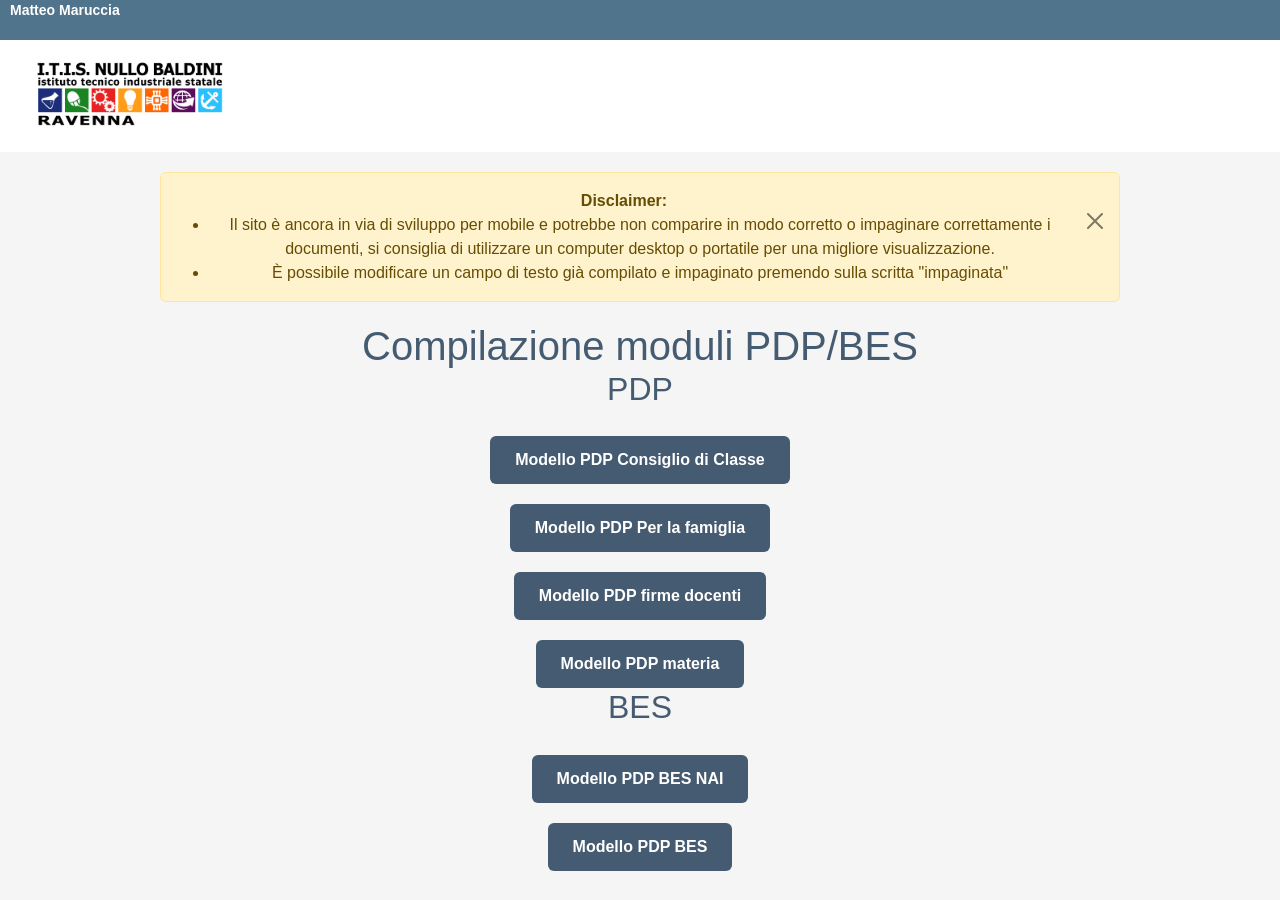
<file: index.html>
<!DOCTYPE html>
<html lang="it">
<head>
    <meta charset="UTF-8">
    <meta name="viewport" content="width=device-width, initial-scale=1.0">
    <title>Moduli</title>
    <!-- Bootstrap 5 CSS -->
    <link href="https://cdn.jsdelivr.net/npm/bootstrap@5.3.0/dist/css/bootstrap.min.css" rel="stylesheet">
    <link rel="stylesheet" href="./stili/styles.css">
</head>
<body>
    <div class="crediti">
        <p class ="crediti">Matteo Maruccia</p>
    </div>
        <nav>
            <div class="logo">
                <a href="https://itisravenna.edu.it/"><img src="./LoghiHomePage/logo.png" alt="Logo itis ravenna"></a>
            </div>
        </nav>

    <main>
        <div class="alert alert-warning alert-dismissible fade show w-75" role="alert" style="margin: auto; margin-top: 20px">
            <strong>Disclaimer:</strong>
            <ul class="mb-0">
                <li>Il sito è ancora in via di sviluppo per mobile e potrebbe non comparire in modo corretto o impaginare correttamente i documenti, si consiglia di utilizzare un computer desktop o portatile per una migliore visualizzazione. </li>
                <li>È possibile modificare un campo di testo già compilato e impaginato premendo sulla scritta "impaginata"</li>
            </ul>
            <button type="button" class="btn-close" data-bs-dismiss="alert" aria-label="Close"></button>
        </div>
        <h1 style="margin: auto; margin-top: 20px">Compilazione moduli PDP/BES</h1>
        <h2>PDP</h2>

        <button class="opzione" onclick="location.href='./pagine bootstrap/modelloPDPCDC_bootstrap.html'">Modello PDP Consiglio di Classe</button>
        <br>
        <button class="opzione" onclick="location.href='./pagine bootstrap/modelloPDPFamiglia_bootstrap.html'">Modello PDP Per la famiglia</button>
        <br>
        <button class="opzione" onclick="location.href='./pagine bootstrap/modelloPDPFirmeDocenti_bootstrap.html'">Modello PDP firme docenti</button>
        <br>
        <button class="opzione" onclick="location.href='./pagine bootstrap/modelloPDPMateria_bootstrap.html'">Modello PDP materia</button>
        <br>
        <h2>BES</h2>
        <button class="opzione" onclick="location.href='./pagine bootstrap/modelloPDPBESNAI_bootstrap.html'">Modello PDP BES NAI</button>
        <br>
        <button class="opzione" onclick="location.href='./pagine bootstrap/modelloPDPBES_bootstrap.html'">Modello PDP BES</button>
    </main>
    <footer>
        <script src="https://cdn.jsdelivr.net/npm/bootstrap@5.3.0/dist/js/bootstrap.bundle.min.js"></script>
    </footer>
</body>
</html>
</file>
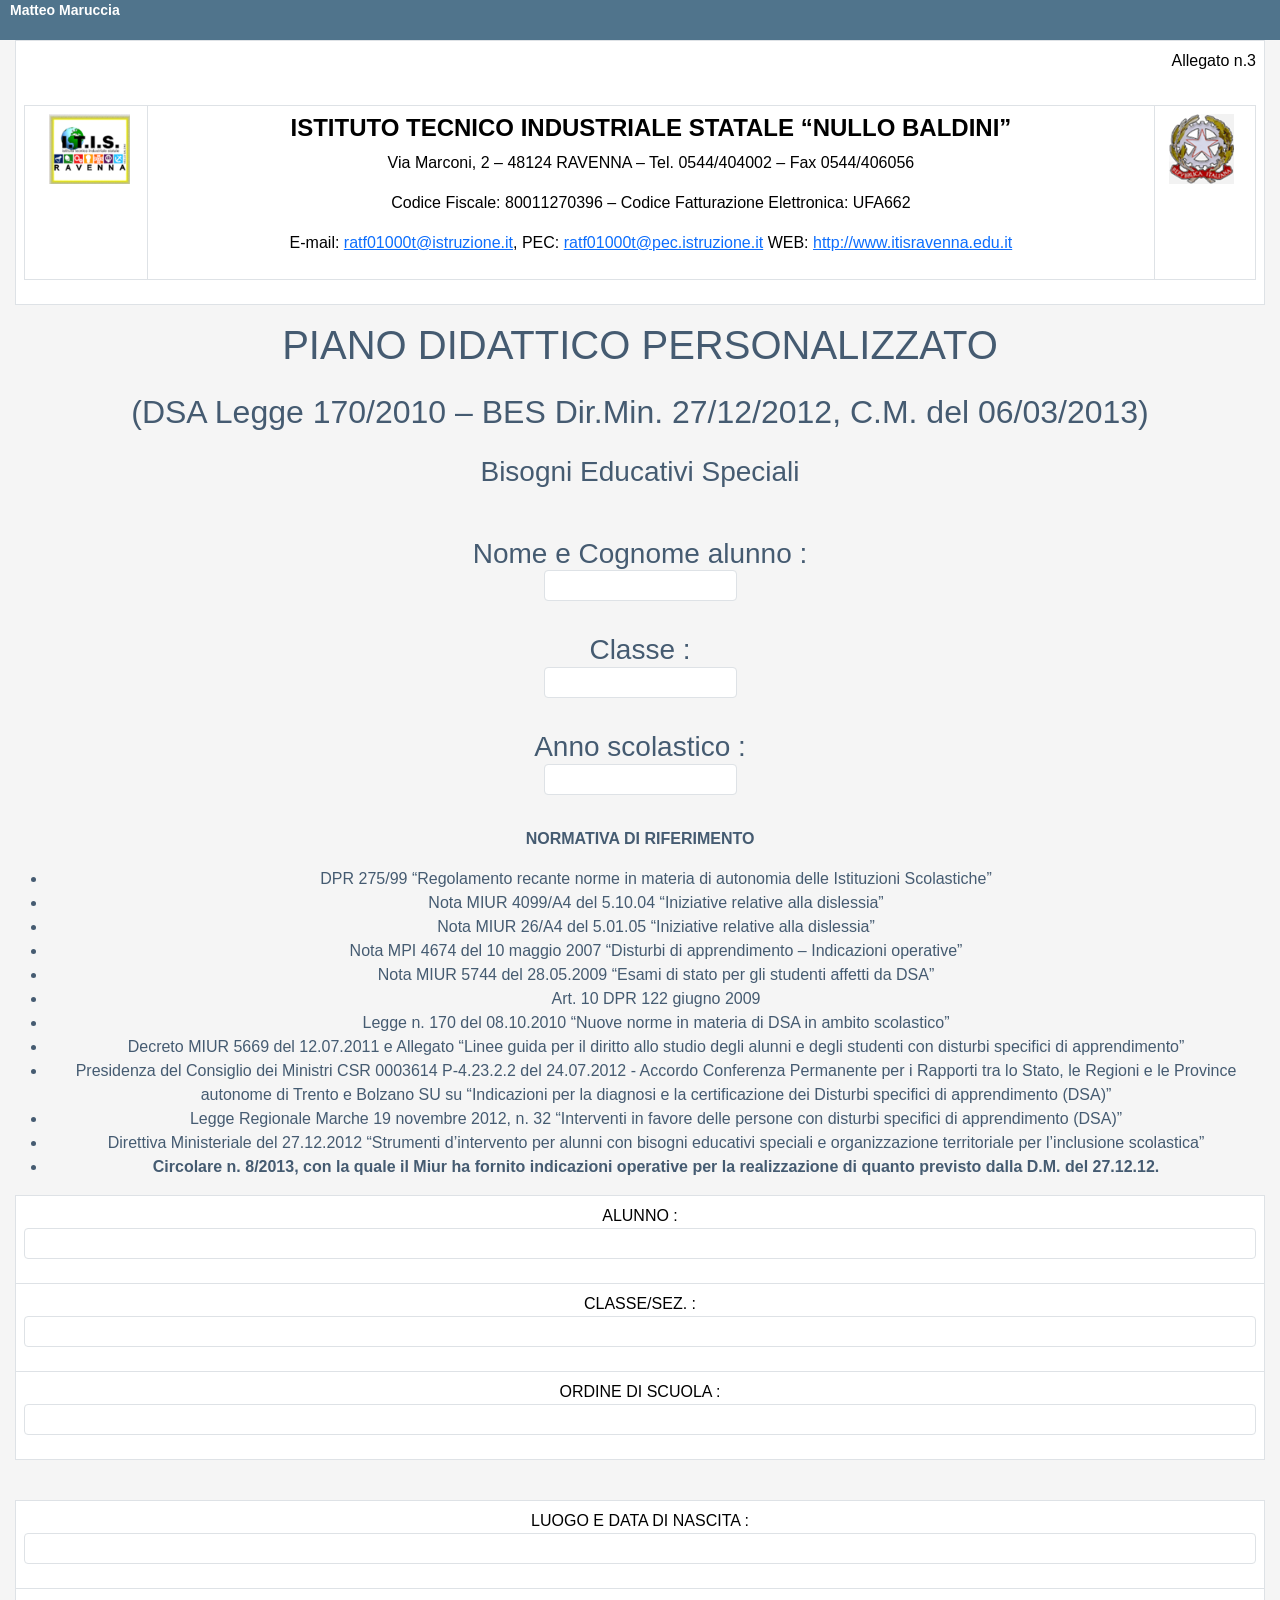
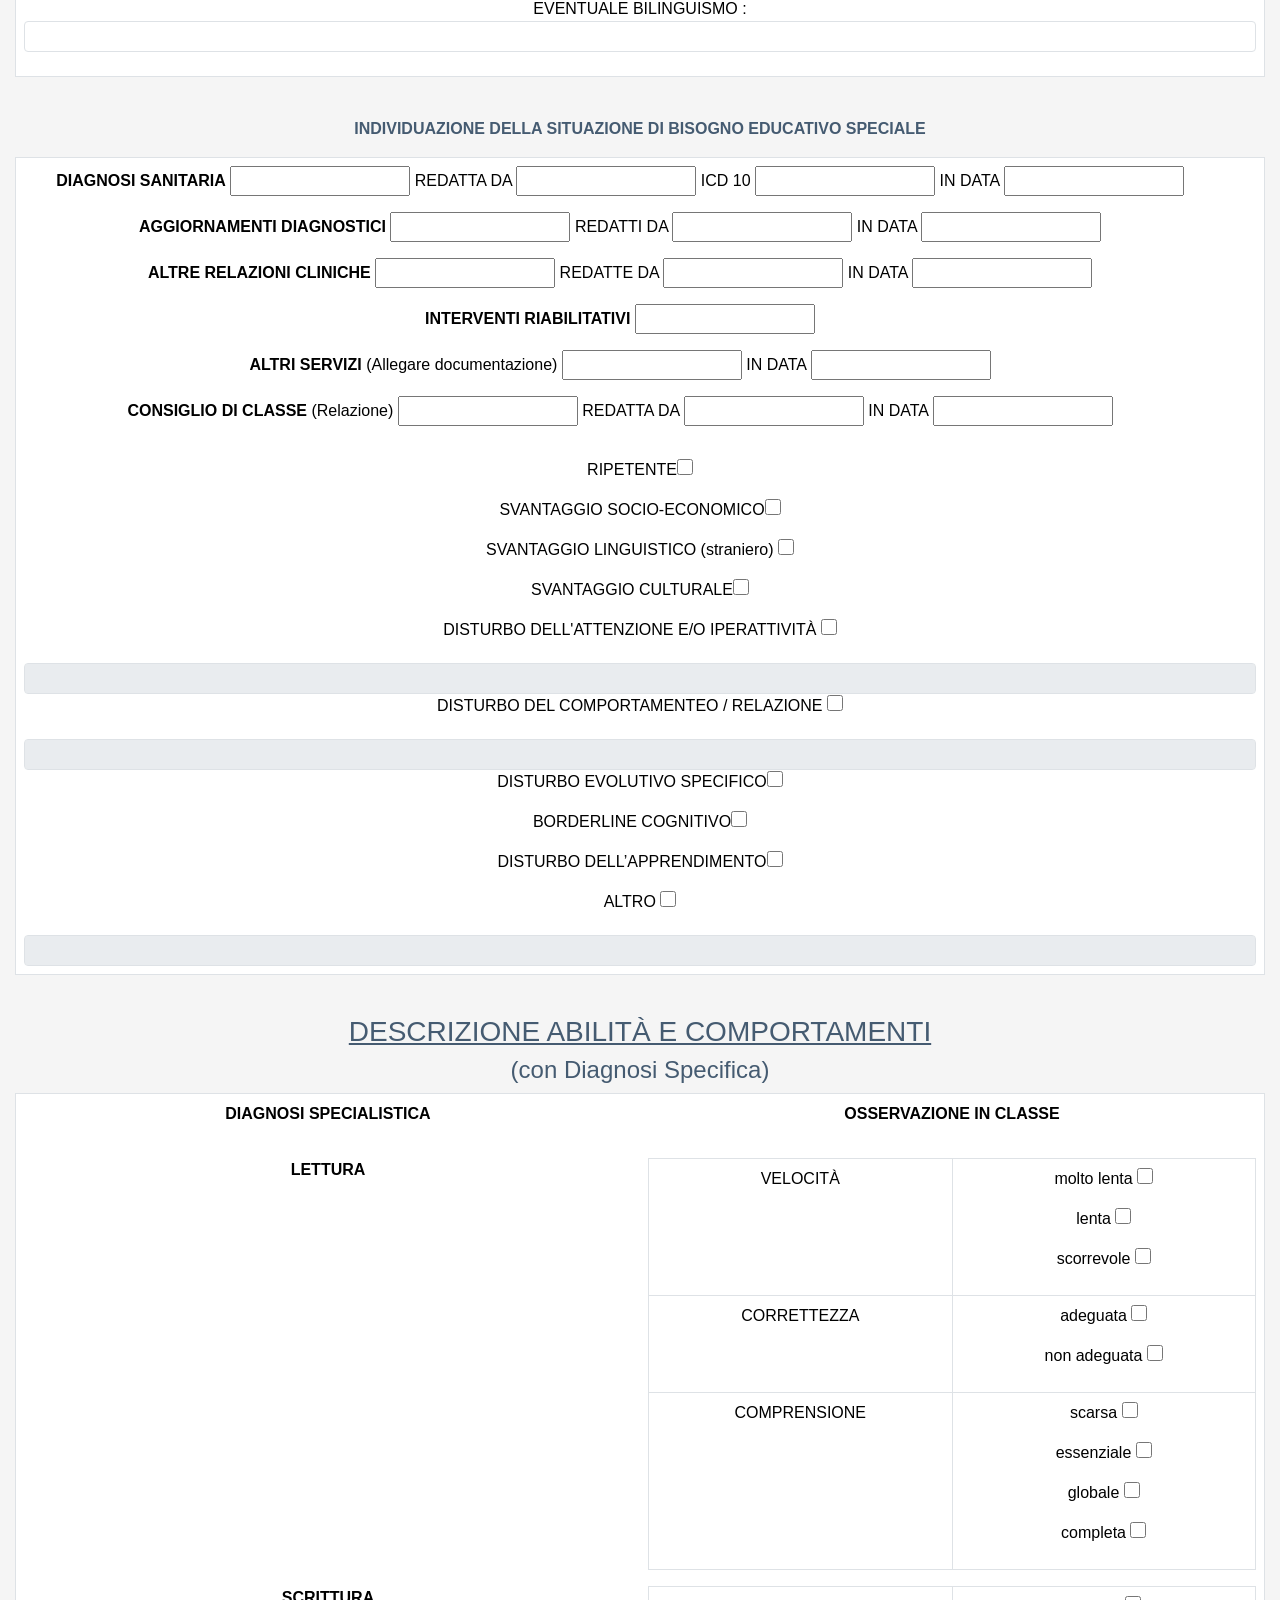
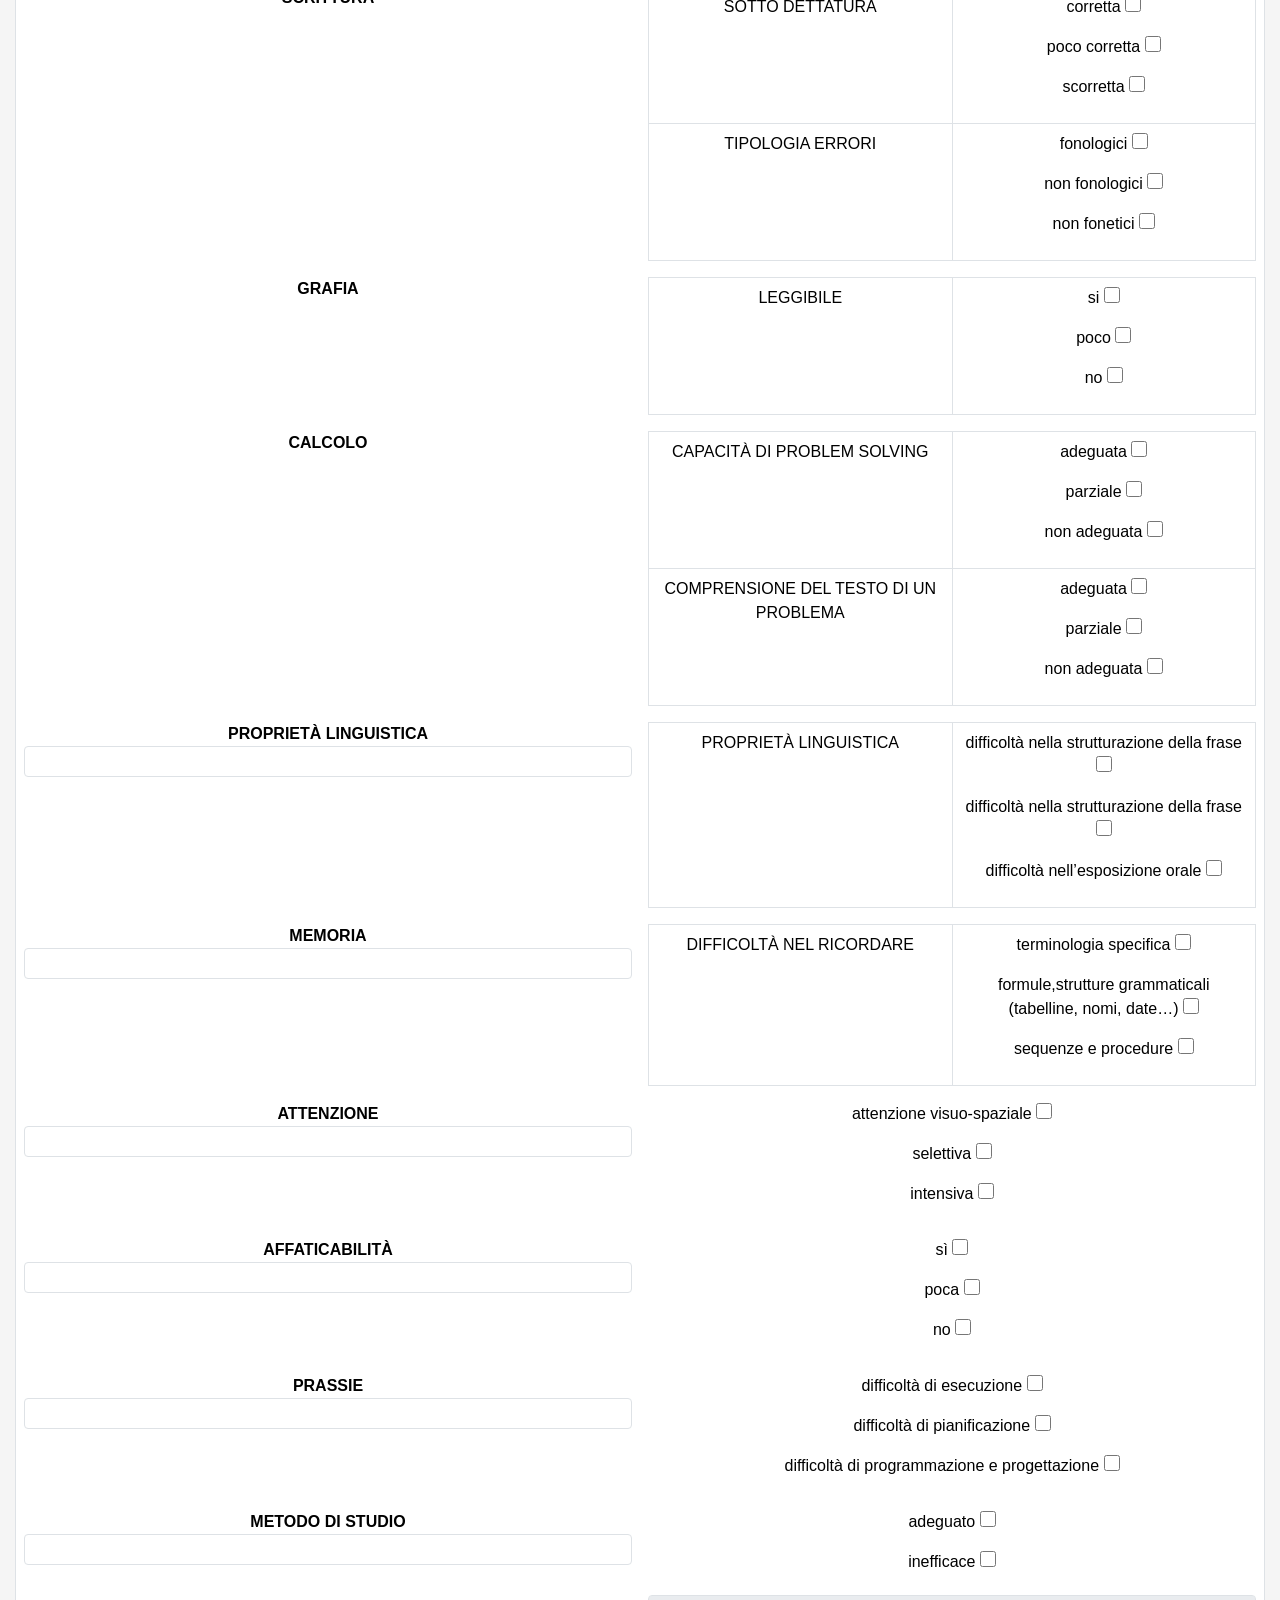
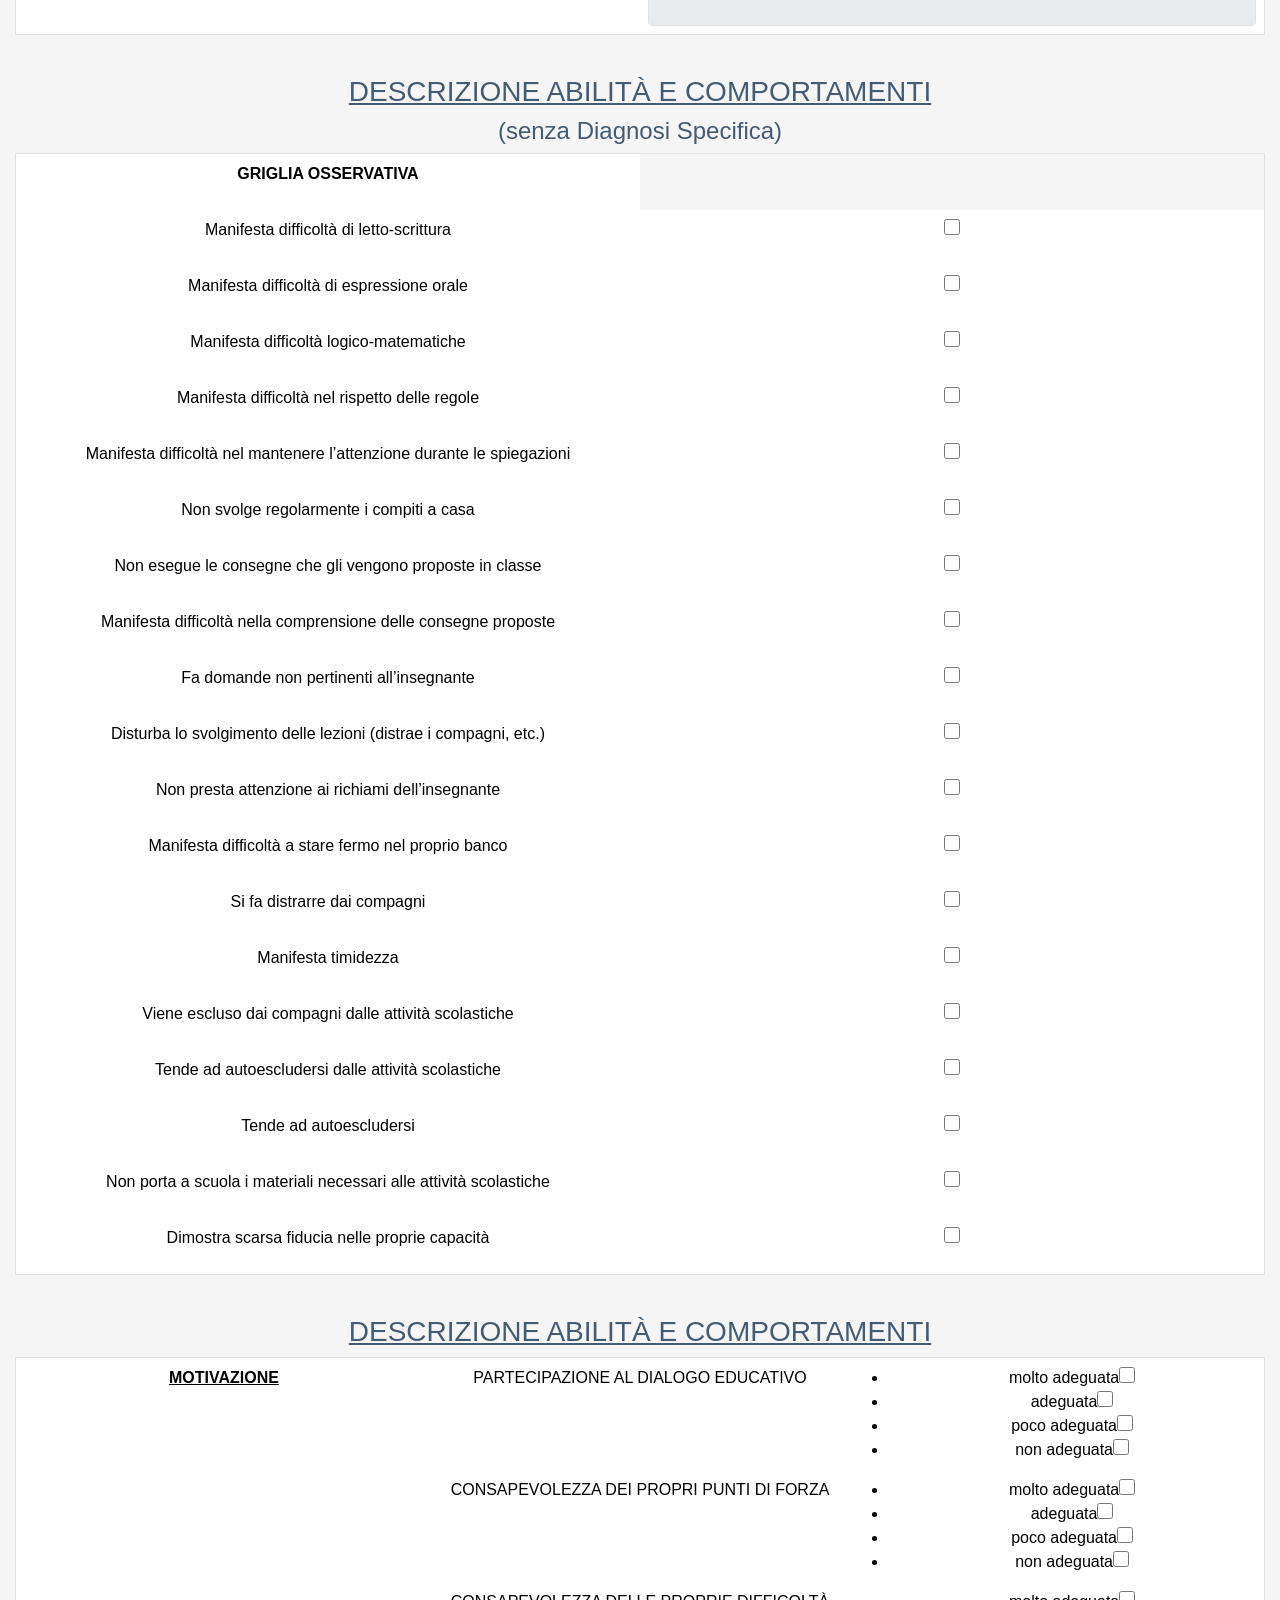
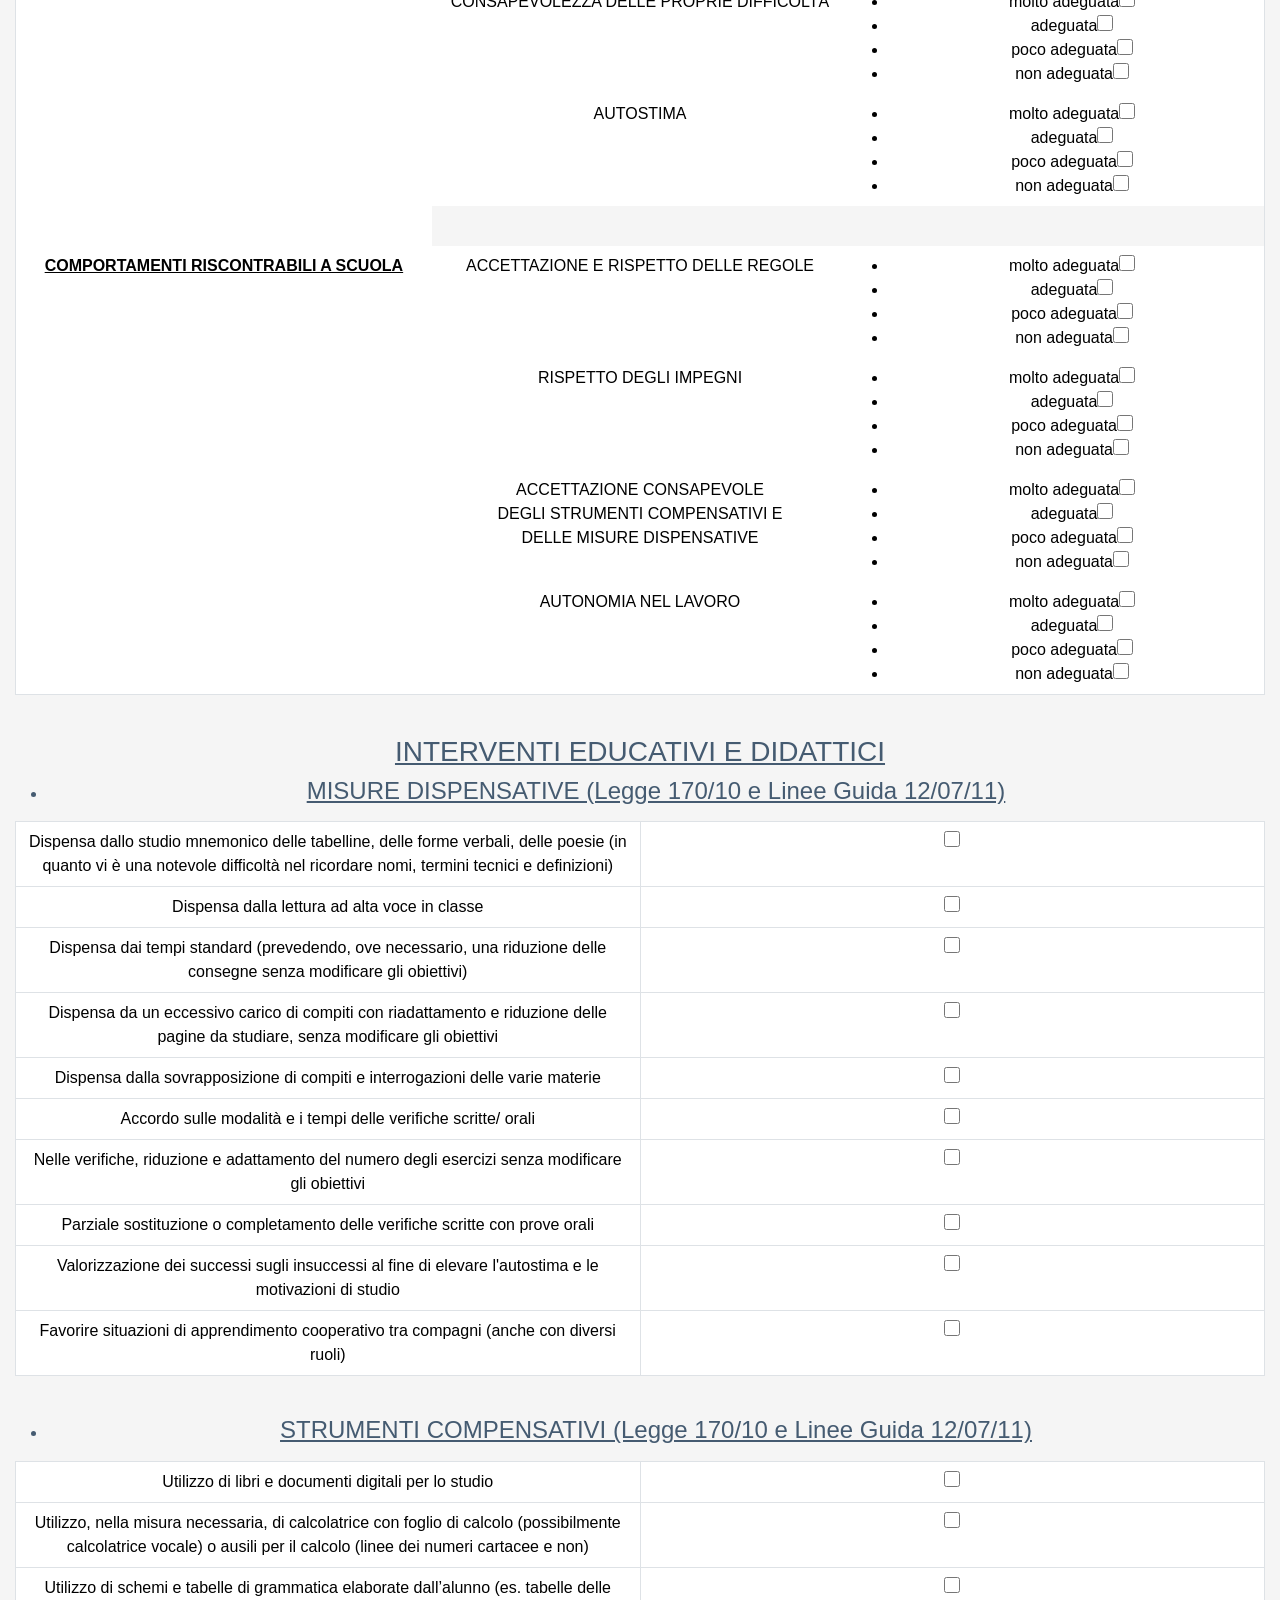
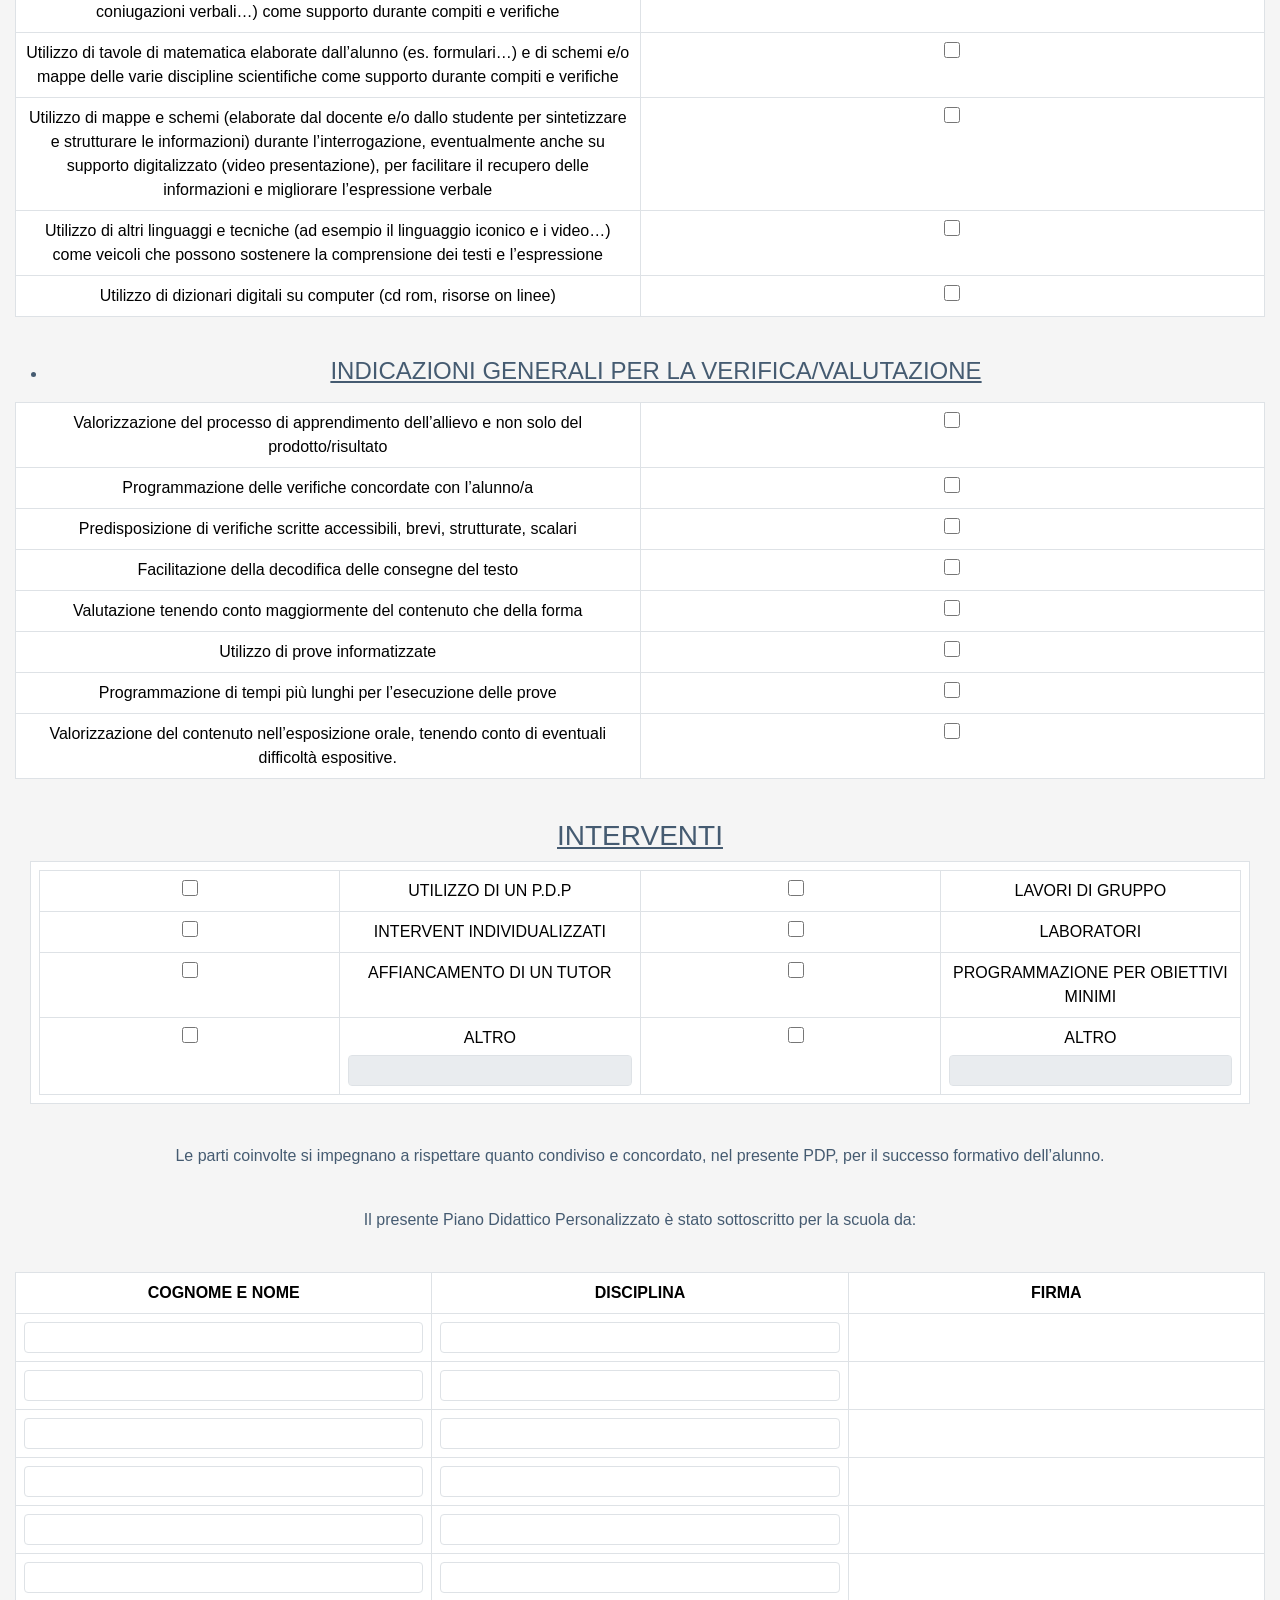
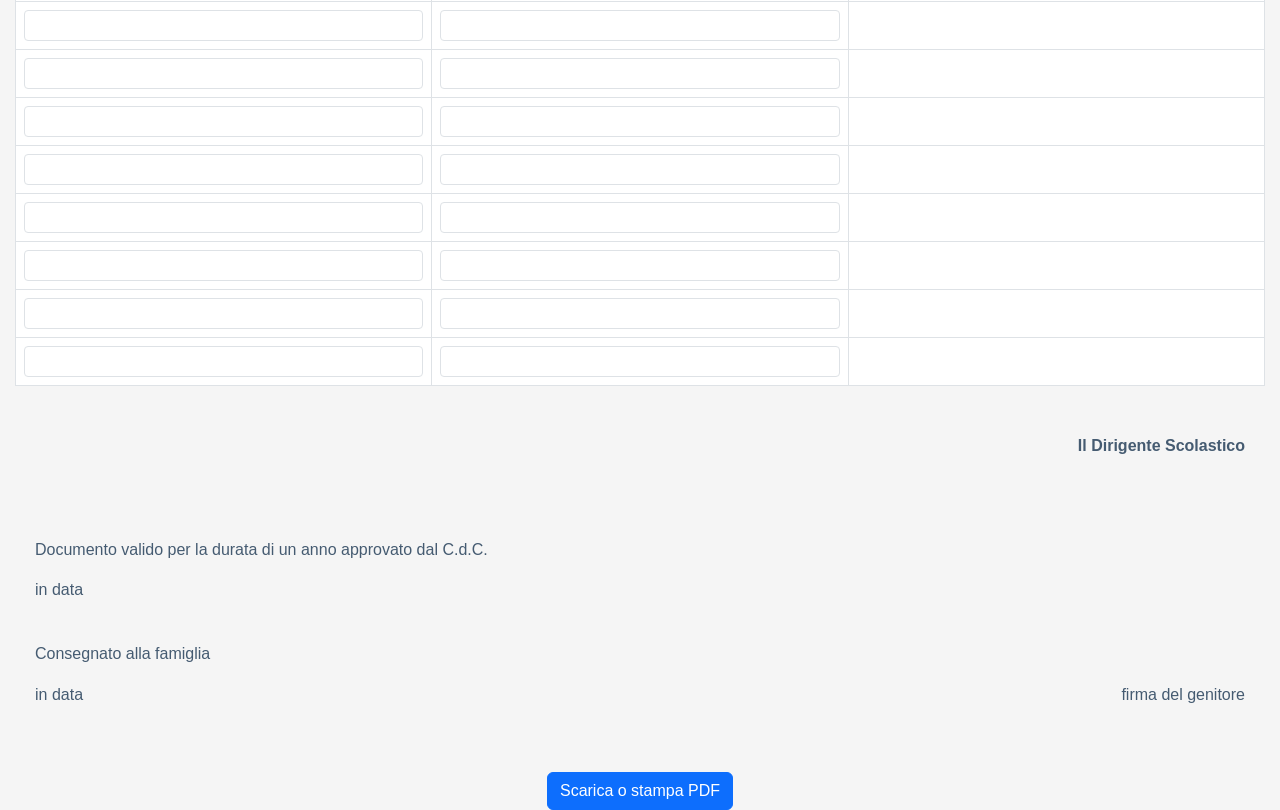
<file: pagine bootstrap/modelloPDPBES_bootstrap.html>
<!DOCTYPE html>
<html lang="it">
<head>
    <meta charset="UTF-8">
    <meta name="viewport" content="width=device-width, initial-scale=1.0">
    <title>Modello PDP BES</title>
    <!-- Bootstrap 5 CSS -->
    <link href="https://cdn.jsdelivr.net/npm/bootstrap@5.3.0/dist/css/bootstrap.min.css" rel="stylesheet">
    <!-- Optional: Keep original styles if needed -->
    <link rel="stylesheet" href="./../stili/styles.css">
    <style>
        /* Custom styles to maintain original look where needed */
        .toggle-input {
            width: 200px;
            margin-top: 5px;
            display: inline-block;
        }
        .cb-toggle:checked + .toggle-input {
            display: inline-block !important;
        }
        .cb-toggle:not(:checked) + .toggle-input {
            display: none;
        }
        .table-responsive {
            margin-bottom: 1rem;
        }
        .checkbox-input {
            width: 1rem;
            height: 1rem;
        }
    </style>
</head>
<body>
    <div class="crediti">
        <p class="crediti">Matteo Maruccia</p>
    </div>

    <header class="container">
        <div class="text-center">
            <table class="table table-borderless mx-auto w-100">
                <tr>
                    <td class="text-end">
                        <p>Allegato n.3</p>
                    </td>
                </tr>
                <tr>
                    <td>
                        <table class="table table-bordered mx-auto w-100" style="max-height: 200px;">
                            <tr>
                                <td class="pe-0">
                                    <div class="logoIntestazione">
                                        <a href="https://itisravenna.edu.it/"><img src="../pagine/ImmaginiIntestazione/logo_itis.png" alt="Logo itis ravenna" class="logoIntestazione "></a>
                                    </div>
                                </td>
                                <td class="text-center">
                                    <h4><b>ISTITUTO TECNICO INDUSTRIALE STATALE “NULLO BALDINI”</b></h4>
                                    <p>Via Marconi, 2 – 48124 RAVENNA – Tel. 0544/404002 – Fax 0544/406056</p>
                                    <p>Codice Fiscale: 80011270396 – Codice Fatturazione Elettronica: UFA662</p>
                                    <p>
                                        E-mail: <a href="ratf01000t@istruzione.it">ratf01000t@istruzione.it</a>, PEC: <a href="ratf01000t@pec.istruzione.it">ratf01000t@pec.istruzione.it</a>
                                        WEB: <a href="http://www.itisravenna.edu.it">http://www.itisravenna.edu.it</a>
                                    </p>
                                </td>
                                <td class="ps-0">
                                    <div class="logoIntestazione">
                                        <img src="../pagine/ImmaginiIntestazione/Stato.png" alt="Logo stato" class="logoIntestazione">
                                    </div>
                                </td>
                            </tr>
                        </table>
                    </td>
                </tr>
            </table>
        </div>
    </header>

    <main class="container mx-auto">
        
        <h1 class="text-center mb-4">PIANO DIDATTICO PERSONALIZZATO</h1>
        <h2 class="text-center mb-4">(DSA Legge 170/2010 – BES Dir.Min. 27/12/2012, C.M. del 06/03/2013)</h2>
        <h3 class="text-center mb-5">Bisogni Educativi Speciali</h3>

        <div class="row mb-4">
            <div class="col">
                <h3 id="titolo-nome">Nome e Cognome alunno : <input id="nome-alunno" type="text" class="form-control form-control-sm mx-auto"></h3>
            </div>
        </div>
        <div class="row mb-4">
            <div class="col">
                <h3 id="titolo-classe">Classe : <input id="classe-alunno" type="text" class="form-control form-control-sm mx-auto"></h3>
            </div>
        </div>
        <div class="row mb-4">
            <div class="col-12">
                <h3 id="titolo-nome">Anno scolastico : <input id="annoScolastico" type="text" class="form-control form-control-sm mx-auto"></h3>
            </div>
        </div>

        <div class="page-break"></div>

        <p><b>NORMATIVA DI RIFERIMENTO</b></p>
        <ul class="ml-4">
            <li>DPR 275/99 “Regolamento recante norme in materia di autonomia delle Istituzioni Scolastiche”</li>
            <li>Nota MIUR 4099/A4 del 5.10.04 “Iniziative relative alla dislessia”</li>
            <li>Nota MIUR 26/A4 del 5.01.05 “Iniziative relative alla dislessia”</li>
            <li>Nota MPI 4674 del 10 maggio 2007 “Disturbi di apprendimento – Indicazioni operative”</li>
            <li>Nota MIUR 5744 del 28.05.2009 “Esami di stato per gli studenti affetti da DSA”</li>
            <li>Art. 10 DPR 122 giugno 2009</li>
            <li>Legge n. 170 del 08.10.2010 “Nuove norme in materia di DSA in ambito scolastico”</li>
            <li>Decreto MIUR 5669 del 12.07.2011 e Allegato “Linee guida per il diritto allo studio degli alunni e degli studenti con disturbi specifici di apprendimento”</li>
            <li>Presidenza del Consiglio dei Ministri CSR 0003614 P-4.23.2.2 del 24.07.2012 - Accordo Conferenza Permanente per i Rapporti tra lo Stato, le Regioni e le Province autonome di Trento e Bolzano SU su “Indicazioni per la diagnosi e la certificazione dei Disturbi specifici di apprendimento (DSA)”</li>
            <li>Legge Regionale Marche 19 novembre 2012, n. 32 “Interventi in favore delle persone con disturbi specifici di apprendimento (DSA)”</li>
            <li>Direttiva Ministeriale del 27.12.2012 “Strumenti d’intervento per alunni con bisogni educativi speciali e organizzazione territoriale per l’inclusione scolastica”</li>
            <li><b>Circolare n. 8/2013, con la quale il Miur ha fornito indicazioni operative per la realizzazione di quanto previsto dalla D.M. del 27.12.12.</b></li>
        </ul>

        <div class="table-responsive mb-4">
            <table class="table table-bordered w-100">
                <tr>
                    <td><p id="paragrafo-nome">ALUNNO : <input id="nome-alunno" type="text" class="form-control form-control-sm"></p></td>
                </tr>
                <tr>
                    <td><p id="paragrafo-classe">CLASSE/SEZ. : <input id="paragrafo-classe" type="text" class="form-control form-control-sm"></p></td>
                </tr>
                <tr>
                    <td><p id="paragrafo-ordine">ORDINE DI SCUOLA : <input id="paragrafo-ordine" type="text" class="form-control form-control-sm"></p></td>
                </tr>
            </table>
        </div>

        <div class="table-responsive mb-4">
            <table class="table table-bordered w-100">
                <tr>
                    <td><p id="paragrafo-luogo-datadiNascita">LUOGO E DATA DI NASCITA : <input id="paragrafo-luogo-datadiNascita" type="text" class="form-control form-control-sm"></p></td>
                </tr>
                <tr>
                    <td><p id="paragrafo-bilinguismo">EVENTUALE BILINGUISMO : <input id="paragrafo-bilinguismo" type="text" class="form-control form-control-sm"></p></td>
                </tr>
            </table>
        </div>

        <div class="page-break"></div>

        <p><b>INDIVIDUAZIONE DELLA SITUAZIONE DI BISOGNO EDUCATIVO SPECIALE</b></p>
        <div class="table-responsive mb-4">
            <table class="table table-borderless w-100">
                <tr>
                    <td class="pe-5">
                        <p id="paragrafo-diagnosiSanitaria"><b>DIAGNOSI SANITARIA</b>
                            <input id="paragrafo-diagnosiSanitaria" type="text" >
                            REDATTA DA
                            <input id="Autore-paragrafo-diagnosiSanitaria" type="text" >
                            ICD 10
                            <input id="ICD-paragrafo-diagnosiSanitaria" type="text" >
                            IN DATA
                            <input id="Data-paragrafo-diagnosiSanitaria" type="text" >
                        </p>
                        <p id="paragrafo-aggiornamentiDiagnostici"><b>AGGIORNAMENTI DIAGNOSTICI</b>
                            <input id="paragrafo-aggiornamentiDiagnostici" type="text" >
                            REDATTI DA
                            <input id="Autore-paragrafo-aggiornamentiDiagnostici" type="text" >
                            IN DATA
                            <input id="Data-aggiornamentiDiagnostici" type="text" >
                        </p>
                        <p id="paragrafo-AltreRelazioniCliniche"><b>ALTRE RELAZIONI CLINICHE</b>
                            <input id="paragrafo-aggiornamentiDiagnostici" type="text" >
                            REDATTE DA
                            <input id="Autore-paragrafo-AltreRelazioniCliniche" type="text" >
                            IN DATA
                            <input id="Data-AltreRelazioniCliniche" type="text" >
                        </p>
                        <p id="paragrafo-InterventiRiabilitativi"><b>INTERVENTI RIABILITATIVI</b>
                            <input id="paragrafo-InterventiRiabilitativi" type="text" >
                        </p>
                        <p id="paragrafo-AltriServizi"><b>ALTRI SERVIZI</b> (Allegare documentazione)
                            <input id="paragrafo-AltriServizi" type="text" >
                            IN DATA
                            <input id="Data-AltriServizi" type="text" >
                        </p>
                        <p id="paragrafo-CDC"><b>CONSIGLIO DI CLASSE </b> (Relazione)
                            <input id="paragrafo-CDC" type="text" >
                            REDATTA DA
                            <input id="Autore-paragrafo-CDC" type="text" >
                            IN DATA
                            <input id="Data-CDC" type="text" >
                        </p>
                    </td>
                </tr>
                <tr>
                    <td>
                        <p>RIPETENTE<input type="checkbox" class="checkbox-input"></p>
                        <p>SVANTAGGIO SOCIO-ECONOMICO<input type="checkbox" class="checkbox-input"></p>
                        <p>SVANTAGGIO LINGUISTICO (straniero) <input type="checkbox" class="checkbox-input"></p>
                        <p>SVANTAGGIO CULTURALE<input type="checkbox" class="checkbox-input"></p>
                        <p>DISTURBO DELL'ATTENZIONE E/O IPERATTIVITÀ
                            <input type="checkbox" class="cb-toggle checkbox-input" data-target="DDAOIper">
                        </p>
                        <input type="text" class="toggle-input form-control form-control-sm" data-target="DDAOIper" disabled>
                        <p>DISTURBO DEL COMPORTAMENTEO / RELAZIONE
                            <input type="checkbox" class="cb-toggle checkbox-input" data-target="COMPREL">
                        </p>
                        <input type="text" class="toggle-input form-control form-control-sm" data-target="COMPREL" disabled>
                        <p>DISTURBO EVOLUTIVO SPECIFICO<input type="checkbox" class="checkbox-input"></p>
                        <p>BORDERLINE COGNITIVO<input type="checkbox" class="checkbox-input"></p>
                        <p>DISTURBO DELL’APPRENDIMENTO<input type="checkbox" class="checkbox-input"></p>
                        <p>
                            ALTRO
                            <input type="checkbox" class="cb-toggle checkbox-input" data-target="altro">
                        </p>
                        <input type="text" class="toggle-input form-control form-control-sm" data-target="altro" disabled>
                    </td>
                </tr>
            </table>
        </div>

        <div class="page-break"></div>

        <h3><u>DESCRIZIONE ABILITÀ E COMPORTAMENTI</u></h3>
        <h4>(con Diagnosi Specifica)</h4>
        <div class="table-responsive mb-4">
            <table class="table table-borderless w-100">
                <tr>
                    <td><p><b>DIAGNOSI SPECIALISTICA</b></p></td>
                    <td><p><b>OSSERVAZIONE IN CLASSE</b></p></td>
                </tr>
                <tr>
                    <td>
                        <p><b>LETTURA</b></p>
                    </td>
                    <td>
                        <table class="table table-bordered sottotabella mb-0 w-100">
                            <tr>
                                <td><p>VELOCITÀ</p></td>
                                <td>
                                    <p>molto lenta <input type="checkbox" class="checkbox-input"></p>
                                    <p>lenta <input type="checkbox" class="checkbox-input"></p>
                                    <p>scorrevole <input type="checkbox" class="checkbox-input"></p>
                                </td>
                            </tr>
                            <tr>
                                <td><p>CORRETTEZZA</p></td>
                                <td>
                                    <p>adeguata <input type="checkbox" class="checkbox-input"></p>
                                    <p>non adeguata <input type="checkbox" class="checkbox-input"></p>
                                </td>
                            </tr>
                            <tr>
                                <td><p>COMPRENSIONE</p></td>
                                <td>
                                    <p>scarsa <input type="checkbox" class="checkbox-input"></p>
                                    <p>essenziale <input type="checkbox" class="checkbox-input"></p>
                                    <p>globale <input type="checkbox" class="checkbox-input"></p>
                                    <p>completa <input type="checkbox" class="checkbox-input"></p>
                                </td>
                            </tr>
                        </table>
                    </td>
                </tr>
                <tr>
                    <td><p><b>SCRITTURA</b></p></td>
                    <td>
                        <table class="table table-bordered sottotabella mb-0 w-100">
                            <tr>
                                <td><p>SOTTO DETTATURA</p></td>
                                <td>
                                    <p>corretta <input type="checkbox" class="checkbox-input"></p>
                                    <p>poco corretta <input type="checkbox" class="checkbox-input"></p>
                                    <p>scorretta <input type="checkbox" class="checkbox-input"></p>
                                </td>
                            </tr>
                            <tr>
                                <td><p>TIPOLOGIA ERRORI</p></td>
                                <td>
                                    <p>fonologici <input type="checkbox" class="checkbox-input"></p>
                                    <p>non fonologici <input type="checkbox" class="checkbox-input"></p>
                                    <p>non fonetici <input type="checkbox" class="checkbox-input"></p>
                                </td>
                            </tr>
                        </table>
                    </td>
                </tr>
                <tr>
                    <td><p><b>GRAFIA</b></p></td>
                    <td>
                        <table class="table table-bordered sottotabella mb-0 w-100">
                            <tr>
                                <td><p>LEGGIBILE</p></td>
                                <td>
                                    <p>si <input type="checkbox" class="checkbox-input"></p>
                                    <p>poco <input type="checkbox" class="checkbox-input"></p>
                                    <p>no <input type="checkbox" class="checkbox-input"></p>
                                </td>
                            </tr>
                        </table>
                    </td>
                </tr>
                <tr>
                    <td><p><b>CALCOLO</b></p></td>
                    <td>
                        <table class="table table-bordered sottotabella mb-0 w-100">
                            <tr>
                                <td><p>CAPACITÀ DI PROBLEM SOLVING</p></td>
                                <td>
                                    <p>adeguata <input type="checkbox" class="checkbox-input"></p>
                                    <p>parziale <input type="checkbox" class="checkbox-input"></p>
                                    <p>non adeguata <input type="checkbox" class="checkbox-input"></p>
                                </td>
                            </tr>
                            <tr>
                                <td><p>COMPRENSIONE DEL TESTO DI UN PROBLEMA</p></td>
                                <td>
                                    <p>adeguata <input type="checkbox" class="checkbox-input"></p>
                                    <p>parziale <input type="checkbox" class="checkbox-input"></p>
                                    <p>non adeguata <input type="checkbox" class="checkbox-input"></p>
                                </td>
                            </tr>
                        </table>
                    </td>
                </tr>
                <tr>
                    <td>
                        <p><b>PROPRIETÀ LINGUISTICA</b><br>
                            <input type="text" class="form-control form-control-sm">
                        </p>
                    </td>
                    <td>
                        <table class="table table-bordered sottotabella mb-0 w-100">
                            <tr>
                                <td><p>PROPRIETÀ LINGUISTICA</p></td>
                                <td>
                                    <p>difficoltà nella strutturazione della frase <input type="checkbox" class="checkbox-input"></p>
                                    <p>difficoltà nella strutturazione della frase <input type="checkbox" class="checkbox-input"></p>
                                    <p>difficoltà nell’esposizione orale <input type="checkbox" class="checkbox-input"></p>
                                </td>
                            </tr>
                        </table>
                    </td>
                </tr>
                <tr>
                    <td>
                        <p><b>MEMORIA</b><br>
                            <input type="text" class="form-control form-control-sm">
                        </p>
                    </td>
                    <td>
                        <table class="table table-bordered sottotabella mb-0 w-100">
                            <tr>
                                <td><p>DIFFICOLTÀ NEL RICORDARE</p></td>
                                <td>
                                    <p>terminologia specifica <input type="checkbox" class="checkbox-input"></p>
                                    <p>formule,strutture grammaticali <br>(tabelline, nomi, date…) <input type="checkbox" class="checkbox-input"></p>
                                    <p>sequenze e procedure <input type="checkbox" class="checkbox-input"></p>
                                </td>
                            </tr>
                        </table>
                    </td>
                </tr>
                <tr>
                    <td>
                        <p><b>ATTENZIONE</b><br>
                            <input type="text" class="form-control form-control-sm">
                        </p>
                    </td>
                    <td>
                        <p>attenzione visuo-spaziale <input type="checkbox" class="checkbox-input"></p>
                        <p>selettiva <input type="checkbox" class="checkbox-input"></p>
                        <p>intensiva <input type="checkbox" class="checkbox-input"></p>
                    </td>
                </tr>
                <tr>
                    <td>
                        <p><b>AFFATICABILITÀ</b><br>
                            <input type="text" class="form-control form-control-sm">
                        </p>
                    </td>
                    <td>
                        <p>sì <input type="checkbox" class="checkbox-input"></p>
                        <p>poca <input type="checkbox" class="checkbox-input"></p>
                        <p>no <input type="checkbox" class="checkbox-input"></p>
                    </td>
                </tr>
                <tr>
                    <td>
                        <p><b>PRASSIE</b><br>
                            <input type="text" class="form-control form-control-sm">
                        </p>
                    </td>
                    <td>
                        <p>difficoltà di esecuzione <input type="checkbox" class="checkbox-input"></p>
                        <p>difficoltà di pianificazione <input type="checkbox" class="checkbox-input"></p>
                        <p>difficoltà di programmazione e progettazione <input type="checkbox" class="checkbox-input"></p>
                    </td>
                </tr>
                <tr>
                    <td>
                        <p><b>METODO DI STUDIO</b><br>
                            <input type="text" class="form-control form-control-sm">
                        </p>
                    </td>
                    <td>
                        <p>adeguato <input type="checkbox" class="checkbox-input"></p>
                        <p>inefficace <input type="checkbox" class="cb-toggle checkbox-input" data-target="metodoInefficace"></p>
                        <input type="text" class="toggle-input form-control form-control-sm" data-target="metodoInefficace" disabled>
                    </td>
                </tr>
            </table>
        </div>

        <div class="page-break"></div>

        <h3><u>DESCRIZIONE ABILITÀ E COMPORTAMENTI</u></h3>
        <h4>(senza Diagnosi Specifica)</h4>
        <div class="table-responsive mb-4">
            <table class="table table-borderless w-100">
                <tr>
                    <td><p><b>GRIGLIA OSSERVATIVA</b></p></td>
                </tr>
                <tr>
                    <td><p>Manifesta difficoltà di letto-scrittura</p></td>
                    <td><input type="checkbox" class="checkbox-input"></td>
                </tr>
                <tr>
                    <td><p>Manifesta difficoltà di espressione orale</p></td>
                    <td><input type="checkbox" class="checkbox-input"></td>
                </tr>
                <tr>
                    <td><p>Manifesta difficoltà logico-matematiche</p></td>
                    <td><input type="checkbox" class="checkbox-input"></td>
                </tr>
                <tr>
                    <td><p>Manifesta difficoltà nel rispetto delle regole</p></td>
                    <td><input type="checkbox" class="checkbox-input"></td>
                </tr>
                <tr>
                    <td><p>Manifesta difficoltà nel mantenere l’attenzione durante le spiegazioni</p></td>
                    <td><input type="checkbox" class="checkbox-input"></td>
                </tr>
                <tr>
                    <td><p>Non svolge regolarmente i compiti a casa</p></td>
                    <td><input type="checkbox" class="checkbox-input"></td>
                </tr>
                <tr>
                    <td><p>Non esegue le consegne che gli vengono proposte in classe</p></td>
                    <td><input type="checkbox" class="checkbox-input"></td>
                </tr>
                <tr>
                    <td><p>Manifesta difficoltà nella comprensione delle consegne proposte</p></td>
                    <td><input type="checkbox" class="checkbox-input"></td>
                </tr>
                <tr>
                    <td><p>Fa domande non pertinenti all’insegnante</p></td>
                    <td><input type="checkbox" class="checkbox-input"></td>
                </tr>
                <tr>
                    <td><p>Disturba lo svolgimento delle lezioni (distrae i compagni, etc.)</p></td>
                    <td><input type="checkbox" class="checkbox-input"></td>
                </tr>
                <tr>
                    <td><p>Non presta attenzione ai richiami dell’insegnante</p></td>
                    <td><input type="checkbox" class="checkbox-input"></td>
                </tr>
                <tr>
                    <td><p>Manifesta difficoltà a stare fermo nel proprio banco</p></td>
                    <td><input type="checkbox" class="checkbox-input"></td>
                </tr>
                <tr>
                    <td><p>Si fa distrarre dai compagni</p></td>
                    <td><input type="checkbox" class="checkbox-input"></td>
                </tr>
                <tr>
                    <td><p>Manifesta timidezza</p></td>
                    <td><input type="checkbox" class="checkbox-input"></td>
                </tr>
                <tr>
                    <td><p>Viene escluso dai compagni dalle attività scolastiche</p></td>
                    <td><input type="checkbox" class="checkbox-input"></td>
                </tr>
                <tr>
                    <td><p>Tende ad autoescludersi dalle attività scolastiche</p></td>
                    <td><input type="checkbox" class="checkbox-input"></td>
                </tr>
                <tr>
                    <td><p>Tende ad autoescludersi</p></td>
                    <td><input type="checkbox" class="checkbox-input"></td>
                </tr>
                <tr>
                    <td><p>Non porta a scuola i materiali necessari alle attività scolastiche</p></td>
                    <td><input type="checkbox" class="checkbox-input"></td>
                </tr>
                <tr>
                    <td><p>Dimostra scarsa fiducia nelle proprie capacità</p></td>
                    <td><input type="checkbox" class="checkbox-input"></td>
                </tr>
            </table>
        </div>

        <div class="page-break"></div>

        <h3><u>DESCRIZIONE ABILITÀ E COMPORTAMENTI</u></h3>
        <div class="table-responsive mb-4">
            <table class="table table-borderless w-100">
                <tr>
                    <td><b><u>MOTIVAZIONE</u></b></td>
                    <td><p>PARTECIPAZIONE AL DIALOGO EDUCATIVO</p></td>
                    <td>
                        <ul class="mb-0">
                            <li>molto adeguata<input type="checkbox" class="checkbox-input"></li>
                            <li>adeguata<input type="checkbox" class="checkbox-input"></li>
                            <li>poco adeguata<input type="checkbox" class="checkbox-input"></li>
                            <li>non adeguata<input type="checkbox" class="checkbox-input"></li>
                        </ul>
                    </td>
                </tr>
                <tr>
                    <td></td>
                    <td><p>CONSAPEVOLEZZA DEI PROPRI PUNTI DI FORZA</p></td>
                    <td>
                        <ul class="mb-0">
                            <li>molto adeguata<input type="checkbox" class="checkbox-input"></li>
                            <li>adeguata<input type="checkbox" class="checkbox-input"></li>
                            <li>poco adeguata<input type="checkbox" class="checkbox-input"></li>
                            <li>non adeguata<input type="checkbox" class="checkbox-input"></li>
                        </ul>
                    </td>
                </tr>
                <tr>
                    <td></td>
                    <td><p>CONSAPEVOLEZZA DELLE PROPRIE DIFFICOLTÀ</p></td>
                    <td>
                        <ul class="mb-0">
                            <li>molto adeguata<input type="checkbox" class="checkbox-input"></li>
                            <li>adeguata<input type="checkbox" class="checkbox-input"></li>
                            <li>poco adeguata<input type="checkbox" class="checkbox-input"></li>
                            <li>non adeguata<input type="checkbox" class="checkbox-input"></li>
                        </ul>
                    </td>
                </tr>
                <tr>
                    <td></td>
                    <td><p>AUTOSTIMA</p></td>
                    <td>
                        <ul class="mb-0">
                            <li>molto adeguata<input type="checkbox" class="checkbox-input"></li>
                            <li>adeguata<input type="checkbox" class="checkbox-input"></li>
                            <li>poco adeguata<input type="checkbox" class="checkbox-input"></li>
                            <li>non adeguata<input type="checkbox" class="checkbox-input"></li>
                        </ul>
                    </td>
                </tr>
                <tr>
                    <td><br></td>
                </tr>
                <tr>
                    <td><b><u>COMPORTAMENTI RISCONTRABILI A SCUOLA</u></b></td>
                    <td><p>ACCETTAZIONE E RISPETTO DELLE REGOLE</p></td>
                    <td>
                        <ul class="mb-0">
                            <li>molto adeguata<input type="checkbox" class="checkbox-input"></li>
                            <li>adeguata<input type="checkbox" class="checkbox-input"></li>
                            <li>poco adeguata<input type="checkbox" class="checkbox-input"></li>
                            <li>non adeguata<input type="checkbox" class="checkbox-input"></li>
                        </ul>
                    </td>
                </tr>
                <tr>
                    <td></td>
                    <td><p>RISPETTO DEGLI IMPEGNI</p></td>
                    <td>
                        <ul class="mb-0">
                            <li>molto adeguata<input type="checkbox" class="checkbox-input"></li>
                            <li>adeguata<input type="checkbox" class="checkbox-input"></li>
                            <li>poco adeguata<input type="checkbox" class="checkbox-input"></li>
                            <li>non adeguata<input type="checkbox" class="checkbox-input"></li>
                        </ul>
                    </td>
                </tr>
                <tr>
                    <td></td>
                    <td><p>ACCETTAZIONE CONSAPEVOLE <br> DEGLI STRUMENTI COMPENSATIVI E <br> DELLE MISURE DISPENSATIVE</p></td>
                    <td>
                        <ul class="mb-0">
                            <li>molto adeguata<input type="checkbox" class="checkbox-input"></li>
                            <li>adeguata<input type="checkbox" class="checkbox-input"></li>
                            <li>poco adeguata<input type="checkbox" class="checkbox-input"></li>
                            <li>non adeguata<input type="checkbox" class="checkbox-input"></li>
                        </ul>
                    </td>
                </tr>
                <tr>
                    <td></td>
                    <td><p>AUTONOMIA NEL LAVORO</p></td>
                    <td>
                        <ul class="mb-0">
                            <li>molto adeguata<input type="checkbox" class="checkbox-input"></li>
                            <li>adeguata<input type="checkbox" class="checkbox-input"></li>
                            <li>poco adeguata<input type="checkbox" class="checkbox-input"></li>
                            <li>non adeguata<input type="checkbox" class="checkbox-input"></li>
                        </ul>
                    </td>
                </tr>
            </table>
        </div>

        <div class="page-break"></div>

        <h3><u>INTERVENTI EDUCATIVI E DIDATTICI</u></h3>
        <ul>
            <li>
                <h4><u>MISURE DISPENSATIVE (Legge 170/10 e Linee Guida 12/07/11)</u></h4>
            </li>
        </ul>
        <div class="table-responsive mb-4">
            <table class="table table-bordered tabella-con-righe w-100">
                <tr>
                    <td>Dispensa dallo studio mnemonico delle tabelline, delle forme verbali, delle poesie (in quanto vi è una notevole difficoltà nel ricordare nomi, termini tecnici e definizioni)</td>
                    <td><input type="checkbox" class="checkbox-input"><br></td>
                </tr>
                <tr>
                    <td>Dispensa dalla lettura ad alta voce in classe</td>
                    <td><input type="checkbox" class="checkbox-input"></td>
                </tr>
                <tr>
                    <td>Dispensa dai tempi standard (prevedendo, ove necessario, una riduzione delle consegne senza modificare gli obiettivi)</td>
                    <td><input type="checkbox" class="checkbox-input"></td>
                </tr>
                <tr>
                    <td>Dispensa da un eccessivo carico di compiti con riadattamento e riduzione delle pagine da studiare, senza modificare gli obiettivi</td>
                    <td><input type="checkbox" class="checkbox-input"></td>
                </tr>
                <tr>
                    <td>Dispensa dalla sovrapposizione di compiti e interrogazioni delle varie materie</td>
                    <td><input type="checkbox" class="checkbox-input"></td>
                </tr>
                <tr>
                    <td>Accordo sulle modalità e i tempi delle verifiche scritte/ orali</td>
                    <td><input type="checkbox" class="checkbox-input"></td>
                </tr>
                <tr>
                    <td>Nelle verifiche, riduzione e adattamento del numero degli esercizi senza modificare gli obiettivi</td>
                    <td><input type="checkbox" class="checkbox-input"></td>
                </tr>
                <tr>
                    <td>Parziale sostituzione o completamento delle verifiche scritte con prove orali</td>
                    <td><input type="checkbox" class="checkbox-input"></td>
                </tr>
                <tr>
                    <td>Valorizzazione dei successi sugli insuccessi al fine di elevare l'autostima e le motivazioni di studio</td>
                    <td><input type="checkbox" class="checkbox-input"></td>
                </tr>
                <tr>
                    <td>Favorire situazioni di apprendimento cooperativo tra compagni (anche con diversi ruoli)</td>
                    <td><input type="checkbox" class="checkbox-input"></td>
                </tr>
            </table>
        </div>

        <ul>
            <li>
                <h4><u>STRUMENTI COMPENSATIVI  (Legge 170/10 e Linee Guida 12/07/11)</u></h4>
            </li>
        </ul>
        <div class="table-responsive mb-4">
            <table class="table table-bordered tabella-con-righe w-100">
                <tr>
                    <td>Utilizzo di libri e documenti digitali per lo studio</td>
                    <td><input type="checkbox" class="checkbox-input"><br></td>
                </tr>
                <tr>
                    <td>Utilizzo, nella misura necessaria, di calcolatrice con foglio di calcolo (possibilmente calcolatrice vocale) o ausili per il calcolo (linee dei numeri cartacee e non)</td>
                    <td><input type="checkbox" class="checkbox-input"></td>
                </tr>
                <tr>
                    <td> Utilizzo di schemi e tabelle di grammatica elaborate dall’alunno  (es. tabelle delle coniugazioni verbali…) come supporto durante compiti e verifiche</td>
                    <td><input type="checkbox" class="checkbox-input"></td>
                </tr>
                <tr>
                    <td>Utilizzo di tavole di matematica elaborate dall’alunno  (es. formulari…) e di schemi e/o mappe delle varie discipline scientifiche come supporto durante compiti e verifiche</td>
                    <td><input type="checkbox" class="checkbox-input"></td>
                </tr>
                <tr>
                    <td>Utilizzo di mappe e schemi (elaborate dal docente e/o dallo studente per sintetizzare e strutturare le informazioni) durante l’interrogazione, eventualmente anche su supporto digitalizzato (video presentazione), per facilitare il recupero delle informazioni e migliorare l’espressione verbale</td>
                    <td><input type="checkbox" class="checkbox-input"></td>
                </tr>
                <tr>
                    <td>Utilizzo  di altri linguaggi e tecniche (ad esempio il linguaggio iconico e i video…) come veicoli che possono sostenere la comprensione dei testi e l’espressione</td>
                    <td><input type="checkbox" class="checkbox-input"></td>
                </tr>
                <tr>
                    <td>Utilizzo di dizionari digitali su computer (cd rom, risorse on linee)</td>
                    <td><input type="checkbox" class="checkbox-input"></td>
                </tr>
            </table>
        </div>

        <ul>
            <li>
                <h4><u>INDICAZIONI GENERALI PER LA VERIFICA/VALUTAZIONE</u></h4>
            </li>
        </ul>
        <div class="table-responsive mb-4">
            <table class="table table-bordered tabella-con-righe w-100">
                <tr>
                    <td>Valorizzazione del processo di apprendimento dell’allievo e non solo del prodotto/risultato</td>
                    <td><input type="checkbox" class="checkbox-input"><br></td>
                </tr>
                <tr>
                    <td>Programmazione delle verifiche concordate con l’alunno/a</td>
                    <td><input type="checkbox" class="checkbox-input"></td>
                </tr>
                <tr>
                    <td>Predisposizione di verifiche scritte accessibili, brevi, strutturate, scalari</td>
                    <td><input type="checkbox" class="checkbox-input"></td>
                </tr>
                <tr>
                    <td>Facilitazione della decodifica delle consegne del testo</td>
                    <td><input type="checkbox" class="checkbox-input"></td>
                </tr>
                <tr>
                    <td>Valutazione tenendo conto maggiormente del contenuto che della forma</td>
                    <td><input type="checkbox" class="checkbox-input"></td>
                </tr>
                <tr>
                    <td>Utilizzo di prove informatizzate</td>
                    <td><input type="checkbox" class="checkbox-input"></td>
                </tr>
                <tr>
                    <td>Programmazione di tempi più lunghi per l’esecuzione delle prove</td>
                    <td><input type="checkbox" class="checkbox-input"></td>
                </tr>
                <tr>
                    <td>Valorizzazione del contenuto nell’esposizione orale, tenendo conto di eventuali difficoltà espositive.</td>
                    <td><input type="checkbox" class="checkbox-input"></td>
                </tr>
            </table>
        </div>

        <div class="page-break"></div>


        <h3><u>INTERVENTI</u></h3>
        <div class="table-responsive mb-4 container">
            <table class="table table-borderless w-100">
                <tr>
                    <td>
                        <table class="table table-bordered mb-0 w-100">
                            <tr>
                                <td><input type="checkbox" class="checkbox-input"></td>
                                <td>UTILIZZO DI UN P.D.P</td>
                                <td style="padding-left: 20px;"><input type="checkbox" class="checkbox-input"></td>
                                <td>LAVORI DI GRUPPO</td>
                            </tr>
                            <tr>
                                <td><input type="checkbox" class="checkbox-input"></td>
                                <td>INTERVENT INDIVIDUALIZZATI</td>
                                <td style="padding-left: 20px;"><input type="checkbox" class="checkbox-input"></td>
                                <td>LABORATORI</td>
                            </tr>
                            <tr>
                                <td><input type="checkbox" class="checkbox-input"></td>
                                <td>AFFIANCAMENTO DI UN TUTOR</td>
                                <td style="padding-left: 20px;"><input type="checkbox" class="checkbox-input"></td>
                                <td>PROGRAMMAZIONE PER OBIETTIVI MINIMI</td>
                            </tr>
                            <tr>
                                <td><input type="checkbox" class="cb-toggle checkbox-input" data-target="InterventiAltro1"></td>
                                <td>ALTRO <input type="text" class="toggle-input form-control form-control-sm" data-target="InterventiAltro1" disabled></td>
                                <td style="padding-left: 20px;"><input type="checkbox" class="cb-toggle checkbox-input" data-target="InterventiAltro2"></td>
                                <td>ALTRO <input type="text" class="toggle-input form-control form-control-sm" data-target="InterventiAltro2" disabled></td>
                            </tr>
                        </table>
                    </td>
                </tr>
            </table>
        </div>

        <p>Le parti coinvolte si impegnano a rispettare quanto condiviso e concordato, nel presente PDP, per il successo formativo dell’alunno.</p>
        <br>
        <p>Il presente Piano Didattico Personalizzato è stato sottoscritto per la scuola da:</p>
        <br>

        <table class="table table-bordered tabella-con-righe-e-colonne w-100 mb-4">
            <tr>
                <td><b>COGNOME E NOME</b></td>
                <td><b>DISCIPLINA</b></td>
                <td><b>FIRMA</b></td>
            </tr>
            <tr>
                <td><input type="text" class="form-control form-control-sm"></td>
                <td><input type="text" class="form-control form-control-sm"></td>
                <td></td>
            </tr>
            <tr>
                <td><input type="text" class="form-control form-control-sm"></td>
                <td><input type="text" class="form-control form-control-sm"></td>
                <td></td>
            </tr>
            <tr>
                <td><input type="text" class="form-control form-control-sm"></td>
                <td><input type="text" class="form-control form-control-sm"></td>
                <td></td>
            </tr>
            <tr>
                <td><input type="text" class="form-control form-control-sm"></td>
                <td><input type="text" class="form-control form-control-sm"></td>
                <td></td>
            </tr>
            <tr>
                <td><input type="text" class="form-control form-control-sm"></td>
                <td><input type="text" class="form-control form-control-sm"></td>
                <td></td>
            </tr>
            <tr>
                <td><input type="text" class="form-control form-control-sm"></td>
                <td><input type="text" class="form-control form-control-sm"></td>
                <td></td>
            </tr>
            <tr>
                <td><input type="text" class="form-control form-control-sm"></td>
                <td><input type="text" class="form-control form-control-sm"></td>
                <td></td>
            </tr>
            <tr>
                <td><input type="text" class="form-control form-control-sm"></td>
                <td><input type="text" class="form-control form-control-sm"></td>
                <td></td>
            </tr>
            <tr>
                <td><input type="text" class="form-control form-control-sm"></td>
                <td><input type="text" class="form-control form-control-sm"></td>
                <td></td>
            </tr>
            <tr>
                <td><input type="text" class="form-control form-control-sm"></td>
                <td><input type="text" class="form-control form-control-sm"></td>
                <td></td>
            </tr>
            <tr>
                <td><input type="text" class="form-control form-control-sm"></td>
                <td><input type="text" class="form-control form-control-sm"></td>
                <td></td>
            </tr>
            <tr>
                <td><input type="text" class="form-control form-control-sm"></td>
                <td><input type="text" class="form-control form-control-sm"></td>
                <td></td>
            </tr>
            <tr>
                <td><input type="text" class="form-control form-control-sm"></td>
                <td><input type="text" class="form-control form-control-sm"></td>
                <td></td>
            </tr>
            <tr>
                <td><input type="text" class="form-control form-control-sm"></td>
                <td><input type="text" class="form-control form-control-sm"></td>
                <td></td>
            </tr>
        </table>

        <br>
        <p style="font-weight: bold; text-align: end; padding-right: 20px;">Il Dirigente Scolastico</p>
        <br>
        <p style="text-align: end; padding-right: 20px;"></p>
        <br>
        <p style="text-align: start; padding-left: 20px;">Documento valido per la durata di un anno approvato dal C.d.C.</p>
        <p style="text-align: start; padding-left: 20px;">in data </p>
        <br>
        <p style="text-align: start; padding-left: 20px;">Consegnato alla famiglia</p>
        <table class="w-100 mb-4" style="border: none;">
            <tr>
                <td style="text-align: start; padding-left: 20px;">in data </td>
                <td style="text-align: end; padding-right: 20px;">firma del genitore</td>
            </tr>
        </table>
        <br>
        <button id="pdfBtn" onclick="scaricaPDF()" class="btn btn-primary mt-3">Scarica o stampa PDF</button>
    </main>
    <footer></footer>
    <!-- Bootstrap 5 JS Bundle (includes Popper) -->
    <script src="https://cdn.jsdelivr.net/npm/bootstrap@5.3.0/dist/js/bootstrap.bundle.min.js"></script>
    <script src="./../js/script.js"></script>
</body>
</html>
</file>
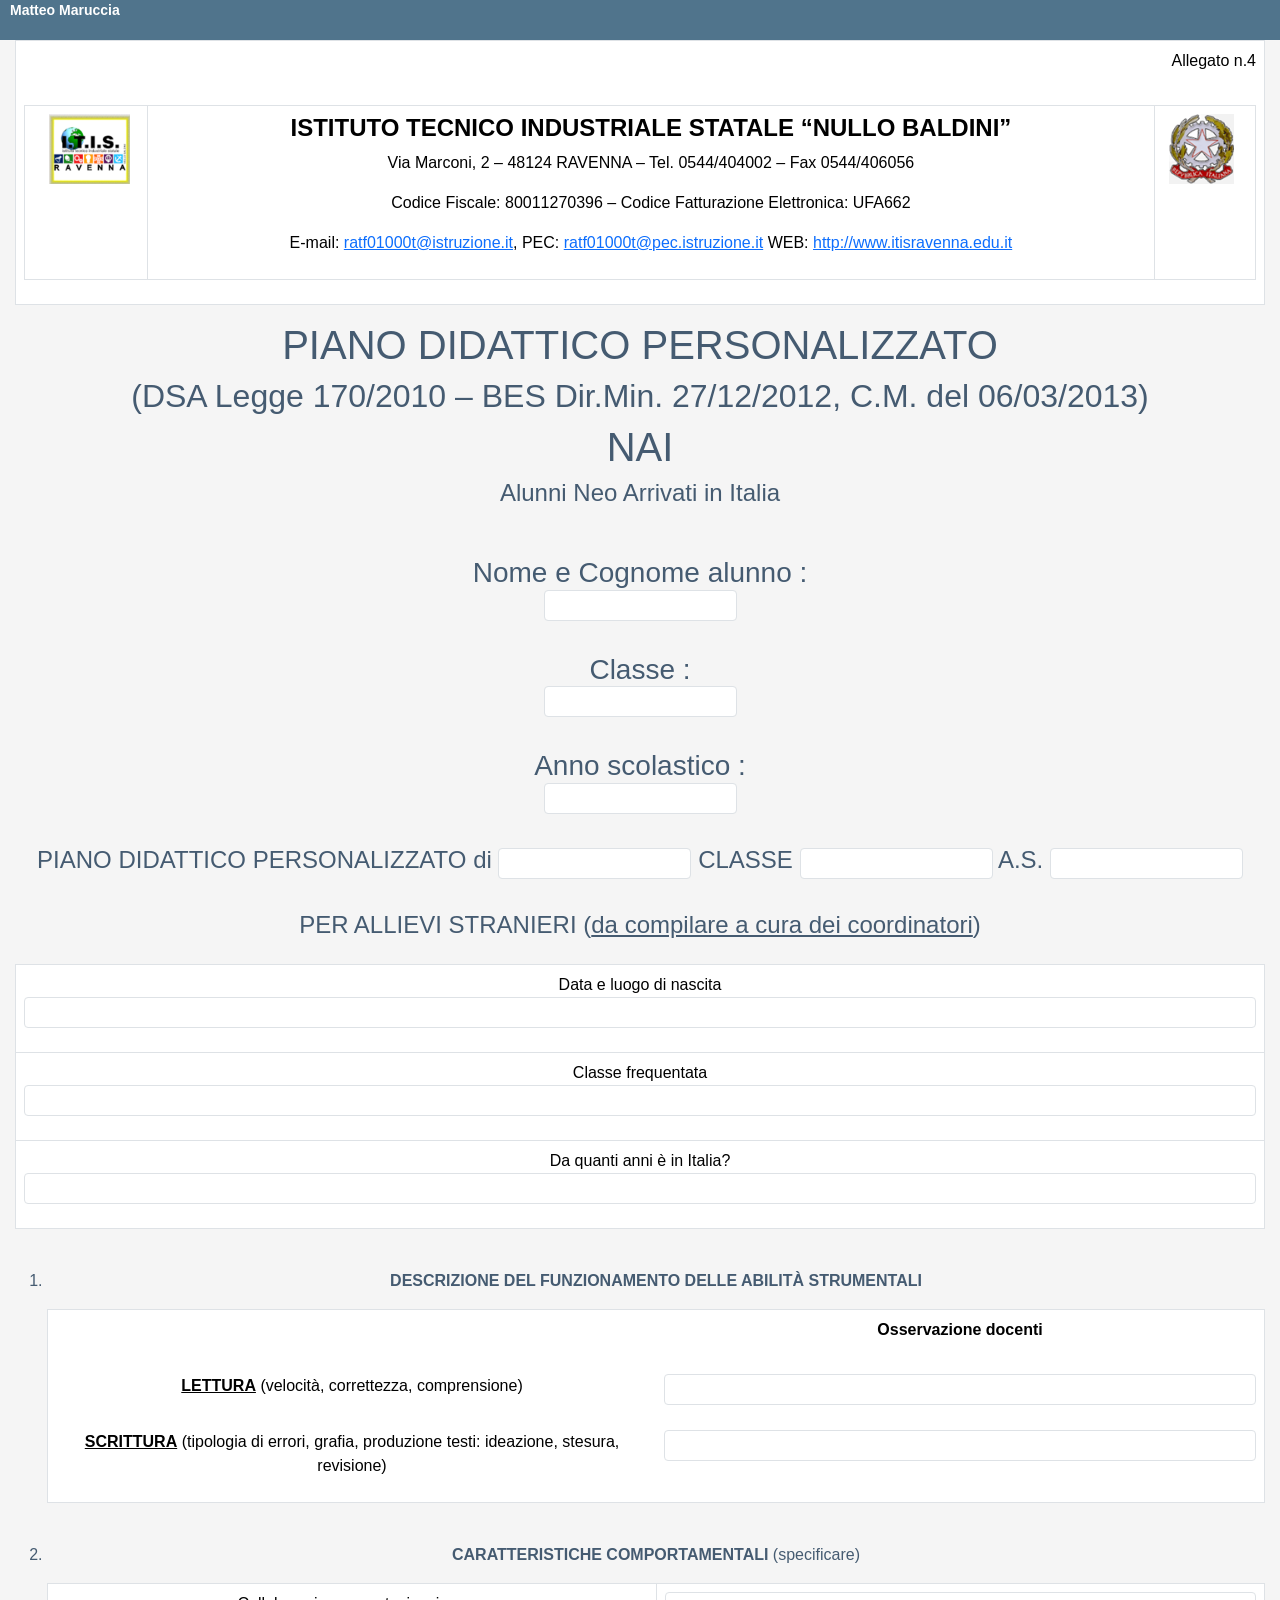
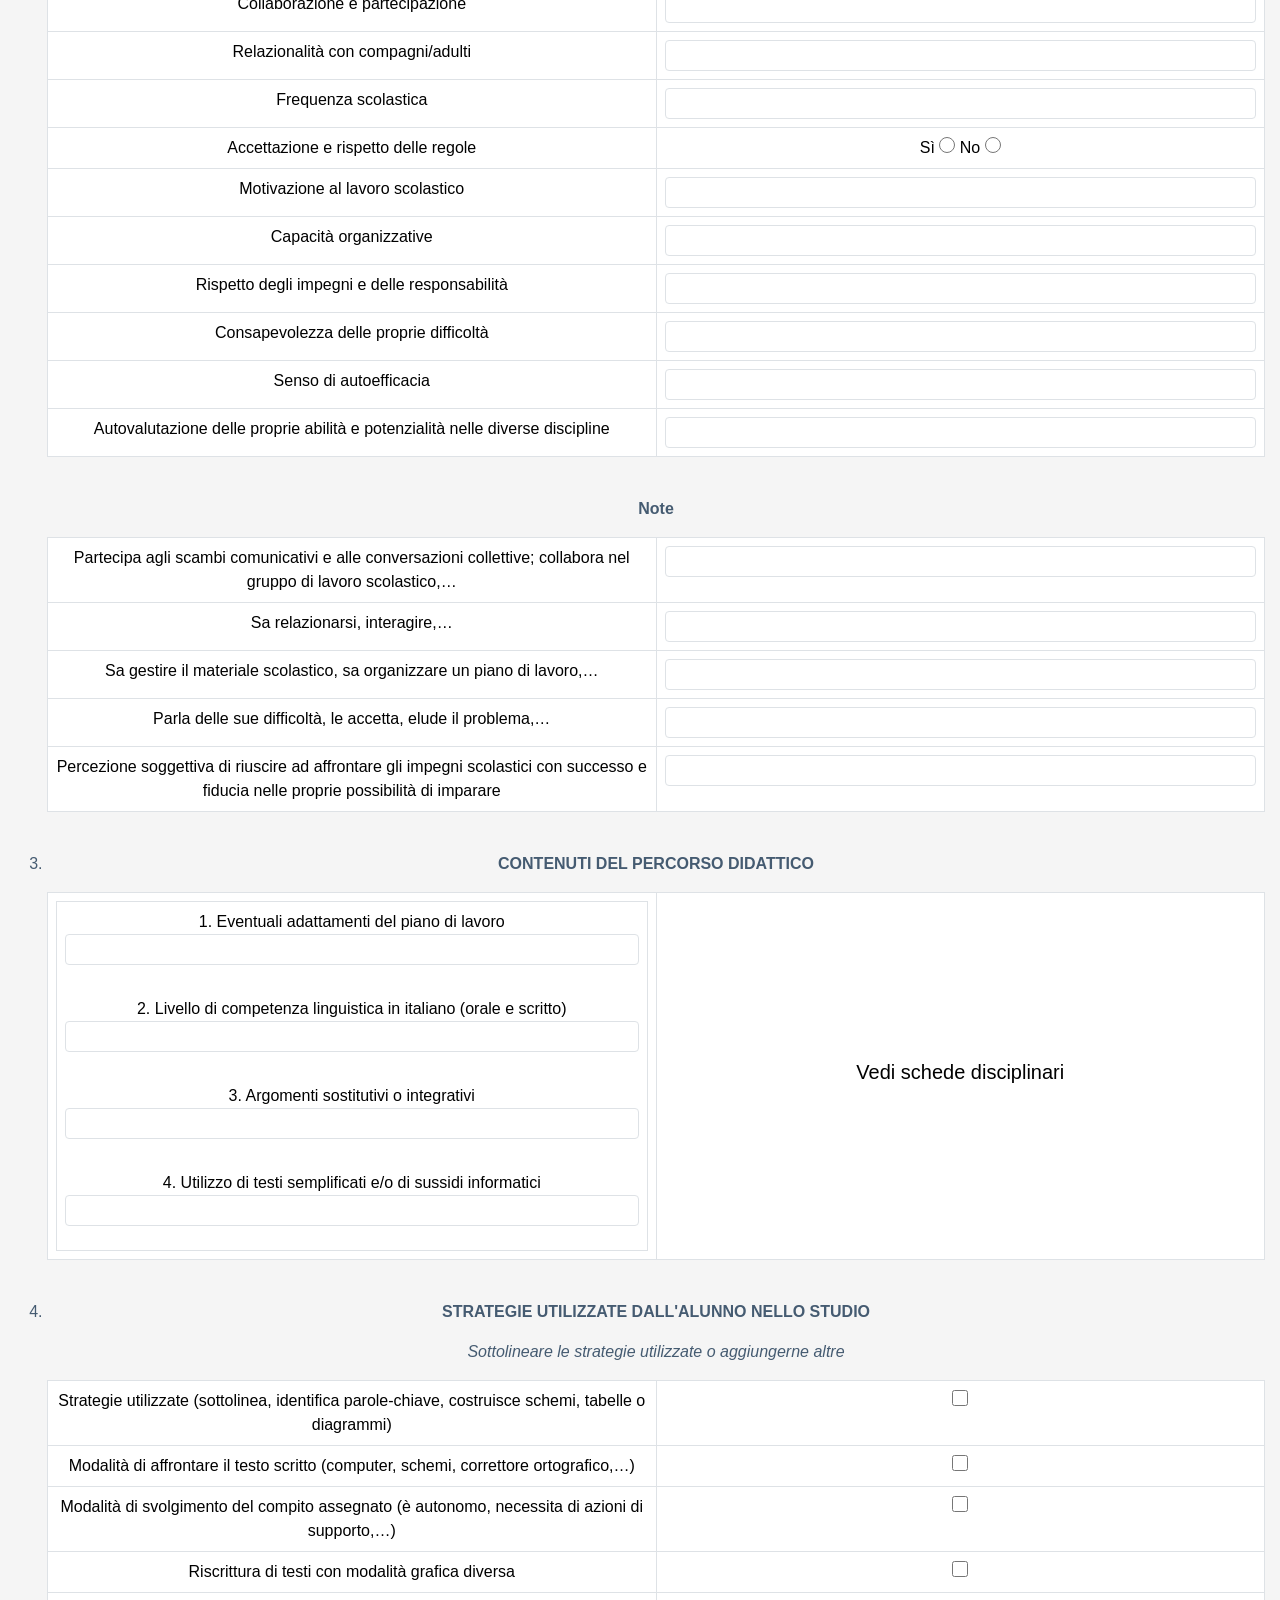
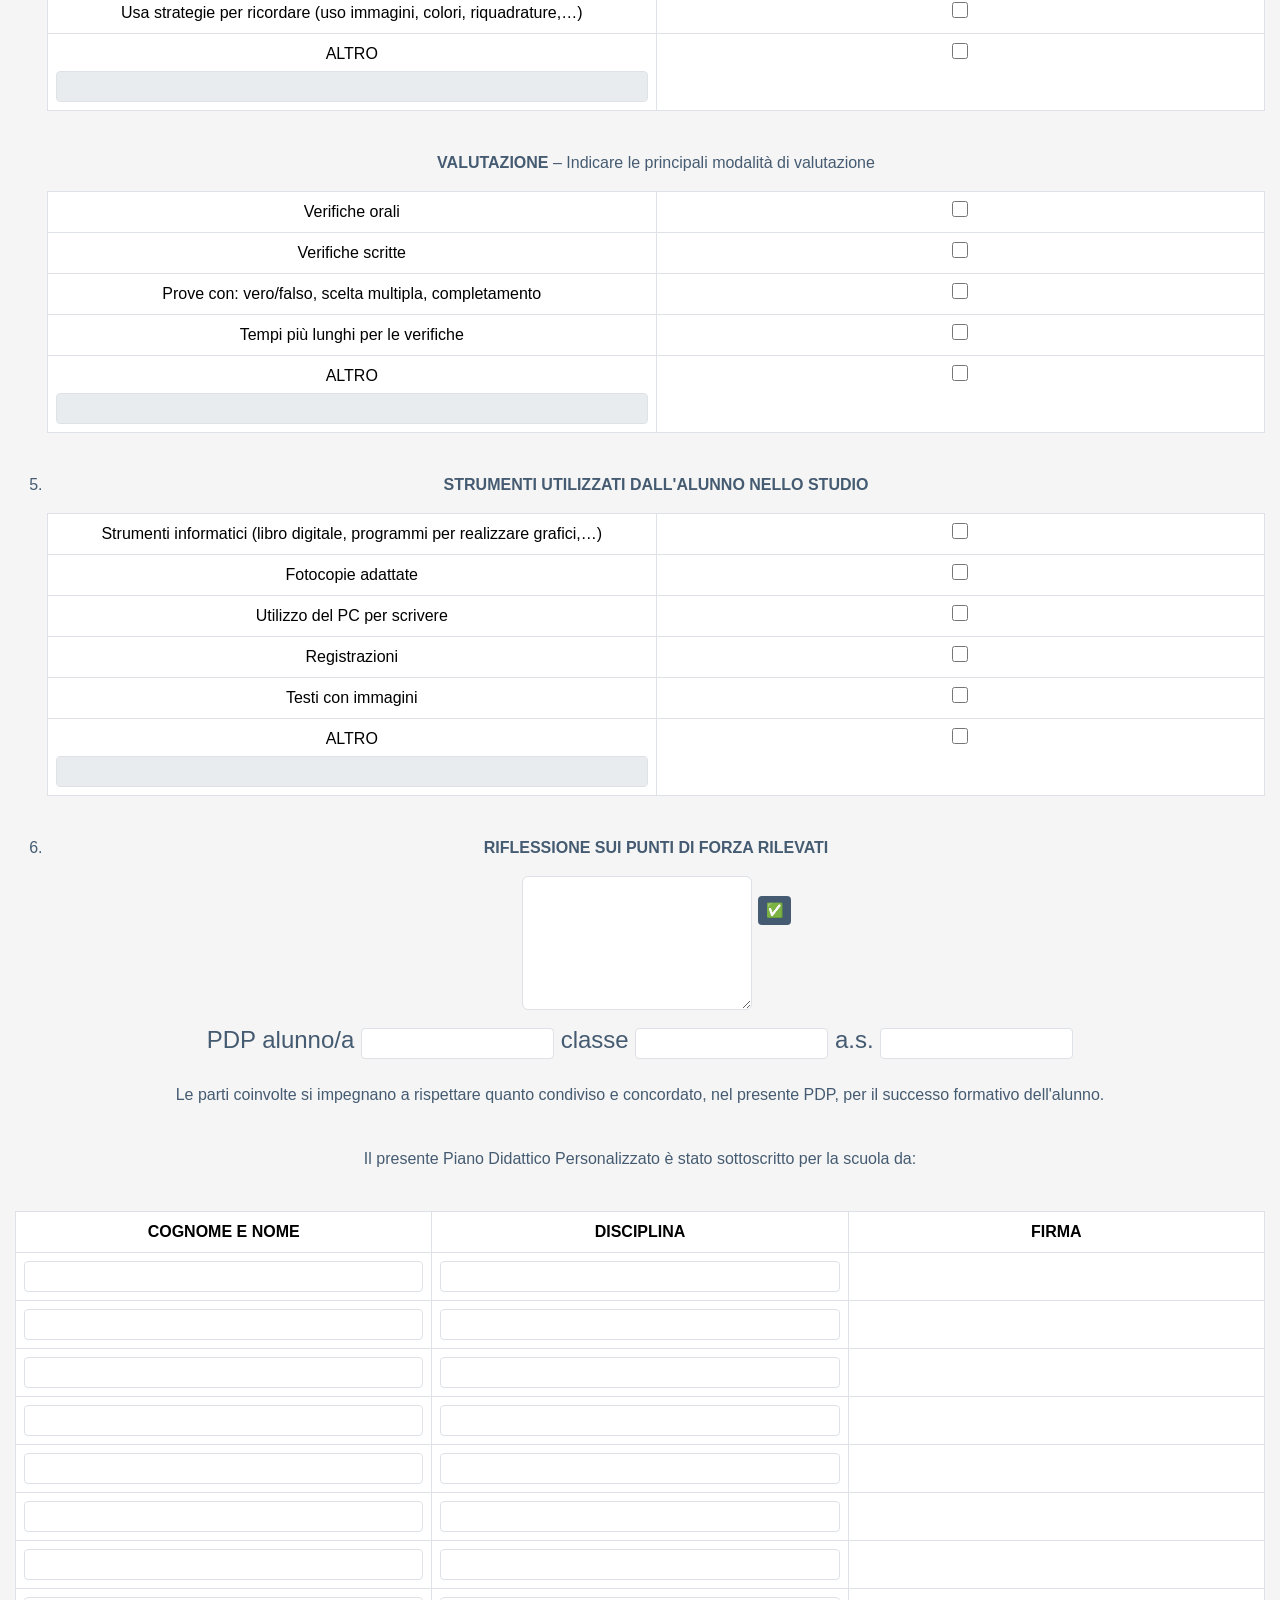
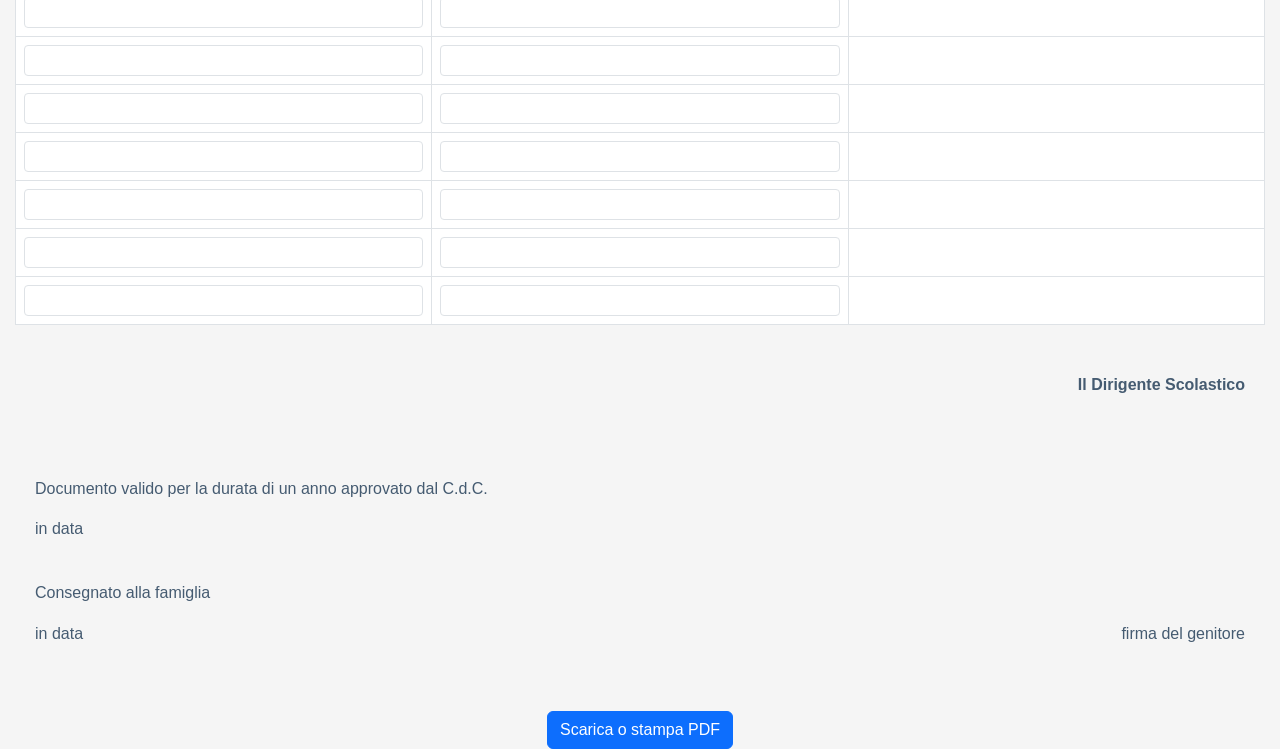
<file: pagine bootstrap/modelloPDPBESNAI_bootstrap.html>
<!DOCTYPE html>
<html lang="it">
<head>
    <meta charset="UTF-8">
    <meta name="viewport" content="width=device-width, initial-scale=1.0">
    <title>Modello PDP BES NAI</title>
    <!-- Bootstrap 5 CSS -->
    <link href="https://cdn.jsdelivr.net/npm/bootstrap@5.3.0/dist/css/bootstrap.min.css" rel="stylesheet">
    <!-- Optional: Keep original styles if needed -->
    <link rel="stylesheet" href="./../stili/styles.css">
    <style>
        /* Custom styles to maintain original look where needed */
        .toggle-input {
            width: 200px;
            margin-top: 5px;
            display: inline-block;
        }
        .cb-toggle:checked + .toggle-input {
            display: inline-block !important;
        }
        .cb-toggle:not(:checked) + .toggle-input {
            display: none;
        }
        .table-responsive {
            margin-bottom: 1rem;
        }
        .checkbox-input {
            width: 1rem;
            height: 1rem;
        }
    </style>
</head>
<body>
    <div class="crediti">
        <p class="crediti">Matteo Maruccia</p>
    </div>

    <header class="container">
        <div class="text-center">
            <table class="table table-borderless mx-auto w-100">
                <tr>
                    <td class="text-end">
                        <p>Allegato n.4</p>
                    </td>
                </tr>
                <tr>
                    <td>
                        <table class="table table-bordered mx-auto w-100" style="max-height: 200px;">
                            <tr>
                                <td class="pe-0">
                                    <div class="logoIntestazione">
                                        <a href="https://itisravenna.edu.it/"><img src="../pagine/ImmaginiIntestazione/logo_itis.png" alt="Logo itis ravenna" class="logoIntestazione"></a>
                                    </div>
                                </td>
                                <td class="text-center">
                                    <h4><b>ISTITUTO TECNICO INDUSTRIALE STATALE “NULLO BALDINI”</b></h4>
                                    <p>Via Marconi, 2 – 48124 RAVENNA – Tel. 0544/404002 – Fax 0544/406056</p>
                                    <p>Codice Fiscale: 80011270396 – Codice Fatturazione Elettronica: UFA662</p>
                                    <p>
                                        E-mail: <a href="ratf01000t@istruzione.it">ratf01000t@istruzione.it</a>, PEC: <a href="ratf01000t@pec.istruzione.it">ratf01000t@pec.istruzione.it</a>
                                        WEB: <a href="http://www.itisravenna.edu.it">http://www.itisravenna.edu.it</a>
                                    </p>
                                </td>
                                <td class="ps-0">
                                    <div class="logoIntestazione">
                                        <img src="../pagine/ImmaginiIntestazione/Stato.png" alt="Logo stato" class="logoIntestazione">
                                    </div>
                                </td>
                            </tr>
                        </table>
                    </td>
                </tr>
            </table>
        </div>
    </header>

    <main class="container mx-auto">

        <h1 class="text-center mb-2">PIANO DIDATTICO PERSONALIZZATO</h1>
        <h2 class="text-center mb-2">(DSA Legge 170/2010 – BES Dir.Min. 27/12/2012, C.M. del 06/03/2013)</h2>
        <h1 class="text-center mb-2">NAI</h1>
        <h4 class="text-center mb-5">Alunni Neo Arrivati in Italia</h4>

        <div class="row mb-4">
            <div class="col">
                <h3 id="titolo-nome">Nome e Cognome alunno : <input id="nome-alunno" type="text" class="form-control form-control-sm mx-auto"></h3>
            </div>
        </div>
        <div class="row mb-4">
            <div class="col">
                <h3 id="titolo-classe">Classe : <input id="classe-alunno" type="text" class="form-control form-control-sm mx-auto"></h3>
            </div>
        </div>
        <div class="row mb-4">
            <div class="col-12">
                <h3 id="titolo-annoScolastico">Anno scolastico : <input id="annoScolastico" type="text" class="form-control form-control-sm mx-auto"></h3>
            </div>
        </div>

        <div class="page-break"></div>

        <h4 class="text-center mb-2" id="pdp-nome-intestazione">
            PIANO DIDATTICO PERSONALIZZATO di
            <input id="pdp-nome-intestazione-alunno" type="text" class="form-control form-control-sm d-inline-block w-auto">
            CLASSE
            <input id="pdp-nome-intestazione-classe" type="text" class="form-control form-control-sm d-inline-block w-auto">
            A.S.
            <input id="pdp-nome-intestazione-as" type="text" class="form-control form-control-sm d-inline-block w-auto">
        </h4>
        <br>
        <h4 class="text-center mb-4">PER ALLIEVI STRANIERI (<u>da compilare a cura dei coordinatori</u>)</h4>

        <div class="table-responsive mb-4">
            <table class="table table-bordered w-100">
                <tr>
                    <td><p id="paragrafo-dataLN">Data e luogo di nascita <input id="input-dataLN" type="text" class="form-control form-control-sm"></p></td>
                </tr>
                <tr>
                    <td><p id="paragrafo-classe">Classe frequentata <input id="input-classeFrequentata" type="text" class="form-control form-control-sm"></p></td>
                </tr>
                <tr>
                    <td><p id="paragrafo-anni">Da quanti anni è in Italia? <input id="input-anniInItalia" type="text" class="form-control form-control-sm"></p></td>
                </tr>
            </table>
        </div>

        <div class="page-break"></div>

        <ol>
            <li>
                <p><b>DESCRIZIONE DEL FUNZIONAMENTO DELLE ABILITÀ STRUMENTALI</b></p>

                <div class="table-responsive mb-4">
                    <table class="table table-borderless w-100">
                        <tr>
                            <td></td>
                            <td><p><b>Osservazione docenti</b></p></td>
                        </tr>
                        <tr>
                            <td><p id="lettura-pt1"><u><b>LETTURA</b></u> (velocità, correttezza, comprensione)</p></td>
                            <td><input id="input-lettura-pt1" type="text" class="form-control form-control-sm"></td>
                        </tr>
                        <tr>
                            <td><p id="scrittura-pt1"><u><b>SCRITTURA</b></u> (tipologia di errori, grafia, produzione testi: ideazione, stesura, revisione)</p></td>
                            <td><input id="input-scrittura-pt1" type="text" class="form-control form-control-sm"></td>
                        </tr>
                    </table>
                </div>
            </li>

            <li>
                <p><b>CARATTERISTICHE COMPORTAMENTALI</b> (specificare)</p>

                <div class="table-responsive mb-4">
                    <table class="table table-bordered w-100">
                        <tr>
                            <td>Collaborazione e partecipazione</td>
                            <td><input id="elem1-pt2" type="text" class="form-control form-control-sm"></td>
                        </tr>
                        <tr>
                            <td>Relazionalità con compagni/adulti</td>
                            <td><input id="elem2-pt2" type="text" class="form-control form-control-sm"></td>
                        </tr>
                        <tr>
                            <td>Frequenza scolastica</td>
                            <td><input id="elem3-pt2" type="text" class="form-control form-control-sm"></td>
                        </tr>
                        <tr>
                            <td>Accettazione e rispetto delle regole</td>
                            <td>
                                Sì <input type="radio" name="regole" value="si" class="checkbox-input">
                                No <input type="radio" name="regole" value="no" class="checkbox-input">
                            </td>
                        </tr>
                        <tr>
                            <td>Motivazione al lavoro scolastico</td>
                            <td><input id="elem4-pt2" type="text" class="form-control form-control-sm"></td>
                        </tr>
                        <tr>
                            <td>Capacità organizzative</td>
                            <td><input id="elem5-pt2" type="text" class="form-control form-control-sm"></td>
                        </tr>
                        <tr>
                            <td>Rispetto degli impegni e delle responsabilità</td>
                            <td><input id="elem6-pt2" type="text" class="form-control form-control-sm"></td>
                        </tr>
                        <tr>
                            <td>Consapevolezza delle proprie difficoltà</td>
                            <td><input id="elem7-pt2" type="text" class="form-control form-control-sm"></td>
                        </tr>
                        <tr>
                            <td>Senso di autoefficacia</td>
                            <td><input id="elem8-pt2" type="text" class="form-control form-control-sm"></td>
                        </tr>
                        <tr>
                            <td>Autovalutazione delle proprie abilità e potenzialità nelle diverse discipline</td>
                            <td><input id="elem9-pt2" type="text" class="form-control form-control-sm"></td>
                        </tr>
                    </table>
                </div>

                <p><b>Note</b></p>
                <div class="table-responsive mb-4">
                    <table class="table table-bordered w-100">
                        <tr>
                            <td>Partecipa agli scambi comunicativi e alle conversazioni collettive; collabora nel gruppo di lavoro scolastico,…</td>
                            <td><input id="note-elem1-pt2" type="text" class="form-control form-control-sm"></td>
                        </tr>
                        <tr>
                            <td>Sa relazionarsi, interagire,…</td>
                            <td><input id="note-elem2-pt2" type="text" class="form-control form-control-sm"></td>
                        </tr>
                        <tr>
                            <td>Sa gestire il materiale scolastico, sa organizzare un piano di lavoro,…</td>
                            <td><input id="note-elem3-pt2" type="text" class="form-control form-control-sm"></td>
                        </tr>
                        <tr>
                            <td>Parla delle sue difficoltà, le accetta, elude il problema,…</td>
                            <td><input id="note-elem4-pt2" type="text" class="form-control form-control-sm"></td>
                        </tr>
                        <tr>
                            <td>Percezione soggettiva di riuscire ad affrontare gli impegni scolastici con successo e fiducia nelle proprie possibilità di imparare</td>
                            <td><input id="note-elem5-pt2" type="text" class="form-control form-control-sm"></td>
                        </tr>
                    </table>
                </div>
            </li>
        </ol>

        <div class="page-break"></div>

        <ol start="3">
            <li>
                <p><b>CONTENUTI DEL PERCORSO DIDATTICO</b></p>
                <div class="table-responsive mb-4">
                    <table class="table table-bordered w-100">
                        <tr>
                            <td>
                                <table class="table table-borderless mb-0 w-100">
                                    <tr>
                                        <td><p id="elem1-pt3">1. Eventuali adattamenti del piano di lavoro <input id="input-elem1-pt3" type="text" class="form-control form-control-sm"></p></td>
                                    </tr>
                                    <tr>
                                        <td><p id="elem2-pt3">2. Livello di competenza linguistica in italiano (orale e scritto) <input id="input-elem2-pt3" type="text" class="form-control form-control-sm"></p></td>
                                    </tr>
                                    <tr>
                                        <td><p id="elem3-pt3">3. Argomenti sostitutivi o integrativi <input id="input-elem3-pt3" type="text" class="form-control form-control-sm"></p></td>
                                    </tr>
                                    <tr>
                                        <td><p id="elem4-pt3">4. Utilizzo di testi semplificati e/o di sussidi informatici <input id="input-elem4-pt3" type="text" class="form-control form-control-sm"></p></td>
                                    </tr>
                                </table>
                            </td>
                            <td class="align-middle text-center">
                                <h5>Vedi schede disciplinari</h5>
                            </td>
                        </tr>
                    </table>
                </div>
            </li>

            <li>
                <p><b>STRATEGIE UTILIZZATE DALL'ALUNNO NELLO STUDIO</b></p>
                <p class="fst-italic">Sottolineare le strategie utilizzate o aggiungerne altre</p>
                <div class="table-responsive mb-4">
                    <table class="table table-bordered tabella-con-righe w-100">
                        <tr>
                            <td>Strategie utilizzate (sottolinea, identifica parole-chiave, costruisce schemi, tabelle o diagrammi)</td>
                            <td><input type="checkbox" class="checkbox-input"></td>
                        </tr>
                        <tr>
                            <td>Modalità di affrontare il testo scritto (computer, schemi, correttore ortografico,…)</td>
                            <td><input type="checkbox" class="checkbox-input"></td>
                        </tr>
                        <tr>
                            <td>Modalità di svolgimento del compito assegnato (è autonomo, necessita di azioni di supporto,…)</td>
                            <td><input type="checkbox" class="checkbox-input"></td>
                        </tr>
                        <tr>
                            <td>Riscrittura di testi con modalità grafica diversa</td>
                            <td><input type="checkbox" class="checkbox-input"></td>
                        </tr>
                        <tr>
                            <td>Usa strategie per ricordare (uso immagini, colori, riquadrature,…)</td>
                            <td><input type="checkbox" class="checkbox-input"></td>
                        </tr>
                        <tr>
                            <td>ALTRO <input type="text" class="toggle-input form-control form-control-sm" data-target="strategieAltro" disabled></td>
                            <td><input type="checkbox" class="cb-toggle checkbox-input" data-target="strategieAltro"></td>
                        </tr>
                    </table>
                </div>

                <p><b>VALUTAZIONE</b> – Indicare le principali modalità di valutazione</p>
                <div class="table-responsive mb-4">
                    <table class="table table-bordered tabella-con-righe w-100">
                        <tr>
                            <td>Verifiche orali</td>
                            <td><input type="checkbox" class="checkbox-input"></td>
                        </tr>
                        <tr>
                            <td>Verifiche scritte</td>
                            <td><input type="checkbox" class="checkbox-input"></td>
                        </tr>
                        <tr>
                            <td>Prove con: vero/falso, scelta multipla, completamento</td>
                            <td><input type="checkbox" class="checkbox-input"></td>
                        </tr>
                        <tr>
                            <td>Tempi più lunghi per le verifiche</td>
                            <td><input type="checkbox" class="checkbox-input"></td>
                        </tr>
                        <tr>
                            <td>ALTRO <input type="text" class="toggle-input form-control form-control-sm" data-target="valutazioneAltro" disabled></td>
                            <td><input type="checkbox" class="cb-toggle checkbox-input" data-target="valutazioneAltro"></td>
                        </tr>
                    </table>
                </div>
            </li>

            <li>
                <p><b>STRUMENTI UTILIZZATI DALL'ALUNNO NELLO STUDIO</b></p>
                <div class="table-responsive mb-4">
                    <table class="table table-bordered tabella-con-righe w-100">
                        <tr>
                            <td>Strumenti informatici (libro digitale, programmi per realizzare grafici,…)</td>
                            <td><input type="checkbox" class="checkbox-input"></td>
                        </tr>
                        <tr>
                            <td>Fotocopie adattate</td>
                            <td><input type="checkbox" class="checkbox-input"></td>
                        </tr>
                        <tr>
                            <td>Utilizzo del PC per scrivere</td>
                            <td><input type="checkbox" class="checkbox-input"></td>
                        </tr>
                        <tr>
                            <td>Registrazioni</td>
                            <td><input type="checkbox" class="checkbox-input"></td>
                        </tr>
                        <tr>
                            <td>Testi con immagini</td>
                            <td><input type="checkbox" class="checkbox-input"></td>
                        </tr>
                        <tr>
                            <td>ALTRO <input type="text" class="toggle-input form-control form-control-sm" data-target="strumentiAltro" disabled></td>
                            <td><input type="checkbox" class="cb-toggle checkbox-input" data-target="strumentiAltro"></td>
                        </tr>
                    </table>
                </div>
            </li>

            <li>
                <p><b>RIFLESSIONE SUI PUNTI DI FORZA RILEVATI</b></p>
                <textarea class="form-control" rows="5"></textarea>
            </li>
        </ol>

        <div class="page-break"></div>

        <h4 class="text-center mb-4" id="pdp-nome-intestazione2">
            PDP alunno/a
            <input id="pdp-nome-intestazione2-alunno" type="text" class="form-control form-control-sm d-inline-block w-auto">
            classe
            <input id="pdp-nome-intestazione2-classe" type="text" class="form-control form-control-sm d-inline-block w-auto">
            a.s.
            <input id="pdp-nome-intestazione2-as" type="text" class="form-control form-control-sm d-inline-block w-auto">
        </h4>

        <p>Le parti coinvolte si impegnano a rispettare quanto condiviso e concordato, nel presente PDP, per il successo formativo dell'alunno.</p>
        <br>
        <p>Il presente Piano Didattico Personalizzato è stato sottoscritto per la scuola da:</p>
        <br>

        <table class="table table-bordered tabella-con-righe-e-colonne w-100 mb-4">
            <tr>
                <td><b>COGNOME E NOME</b></td>
                <td><b>DISCIPLINA</b></td>
                <td><b>FIRMA</b></td>
            </tr>
            <tr>
                <td><input type="text" class="form-control form-control-sm"></td>
                <td><input type="text" class="form-control form-control-sm"></td>
                <td></td>
            </tr>
            <tr>
                <td><input type="text" class="form-control form-control-sm"></td>
                <td><input type="text" class="form-control form-control-sm"></td>
                <td></td>
            </tr>
            <tr>
                <td><input type="text" class="form-control form-control-sm"></td>
                <td><input type="text" class="form-control form-control-sm"></td>
                <td></td>
            </tr>
            <tr>
                <td><input type="text" class="form-control form-control-sm"></td>
                <td><input type="text" class="form-control form-control-sm"></td>
                <td></td>
            </tr>
            <tr>
                <td><input type="text" class="form-control form-control-sm"></td>
                <td><input type="text" class="form-control form-control-sm"></td>
                <td></td>
            </tr>
            <tr>
                <td><input type="text" class="form-control form-control-sm"></td>
                <td><input type="text" class="form-control form-control-sm"></td>
                <td></td>
            </tr>
            <tr>
                <td><input type="text" class="form-control form-control-sm"></td>
                <td><input type="text" class="form-control form-control-sm"></td>
                <td></td>
            </tr>
            <tr>
                <td><input type="text" class="form-control form-control-sm"></td>
                <td><input type="text" class="form-control form-control-sm"></td>
                <td></td>
            </tr>
            <tr>
                <td><input type="text" class="form-control form-control-sm"></td>
                <td><input type="text" class="form-control form-control-sm"></td>
                <td></td>
            </tr>
            <tr>
                <td><input type="text" class="form-control form-control-sm"></td>
                <td><input type="text" class="form-control form-control-sm"></td>
                <td></td>
            </tr>
            <tr>
                <td><input type="text" class="form-control form-control-sm"></td>
                <td><input type="text" class="form-control form-control-sm"></td>
                <td></td>
            </tr>
            <tr>
                <td><input type="text" class="form-control form-control-sm"></td>
                <td><input type="text" class="form-control form-control-sm"></td>
                <td></td>
            </tr>
            <tr>
                <td><input type="text" class="form-control form-control-sm"></td>
                <td><input type="text" class="form-control form-control-sm"></td>
                <td></td>
            </tr>
            <tr>
                <td><input type="text" class="form-control form-control-sm"></td>
                <td><input type="text" class="form-control form-control-sm"></td>
                <td></td>
            </tr>
        </table>

        <br>
        <p style="font-weight: bold; text-align: end; padding-right: 20px;">Il Dirigente Scolastico</p>
        <br>
        <p style="text-align: end; padding-right: 20px;"></p>
        <br>
        <p style="text-align: start; padding-left: 20px;">Documento valido per la durata di un anno approvato dal C.d.C.</p>
        <p style="text-align: start; padding-left: 20px;">in data </p>
        <br>
        <p style="text-align: start; padding-left: 20px;">Consegnato alla famiglia</p>
        <table class="w-100 mb-4" style="border: none;">
            <tr>
                <td style="text-align: start; padding-left: 20px;">in data </td>
                <td style="text-align: end; padding-right: 20px;">firma del genitore</td>
            </tr>
        </table>
        <br>
        <button id="pdfBtn" onclick="scaricaPDF()" class="btn btn-primary mt-3">Scarica o stampa PDF</button>
    </main>
    <footer></footer>
    <!-- Bootstrap 5 JS Bundle (includes Popper) -->
    <script src="https://cdn.jsdelivr.net/npm/bootstrap@5.3.0/dist/js/bootstrap.bundle.min.js"></script>
    <script src="./../js/script.js"></script>
</body>
</html>
</file>
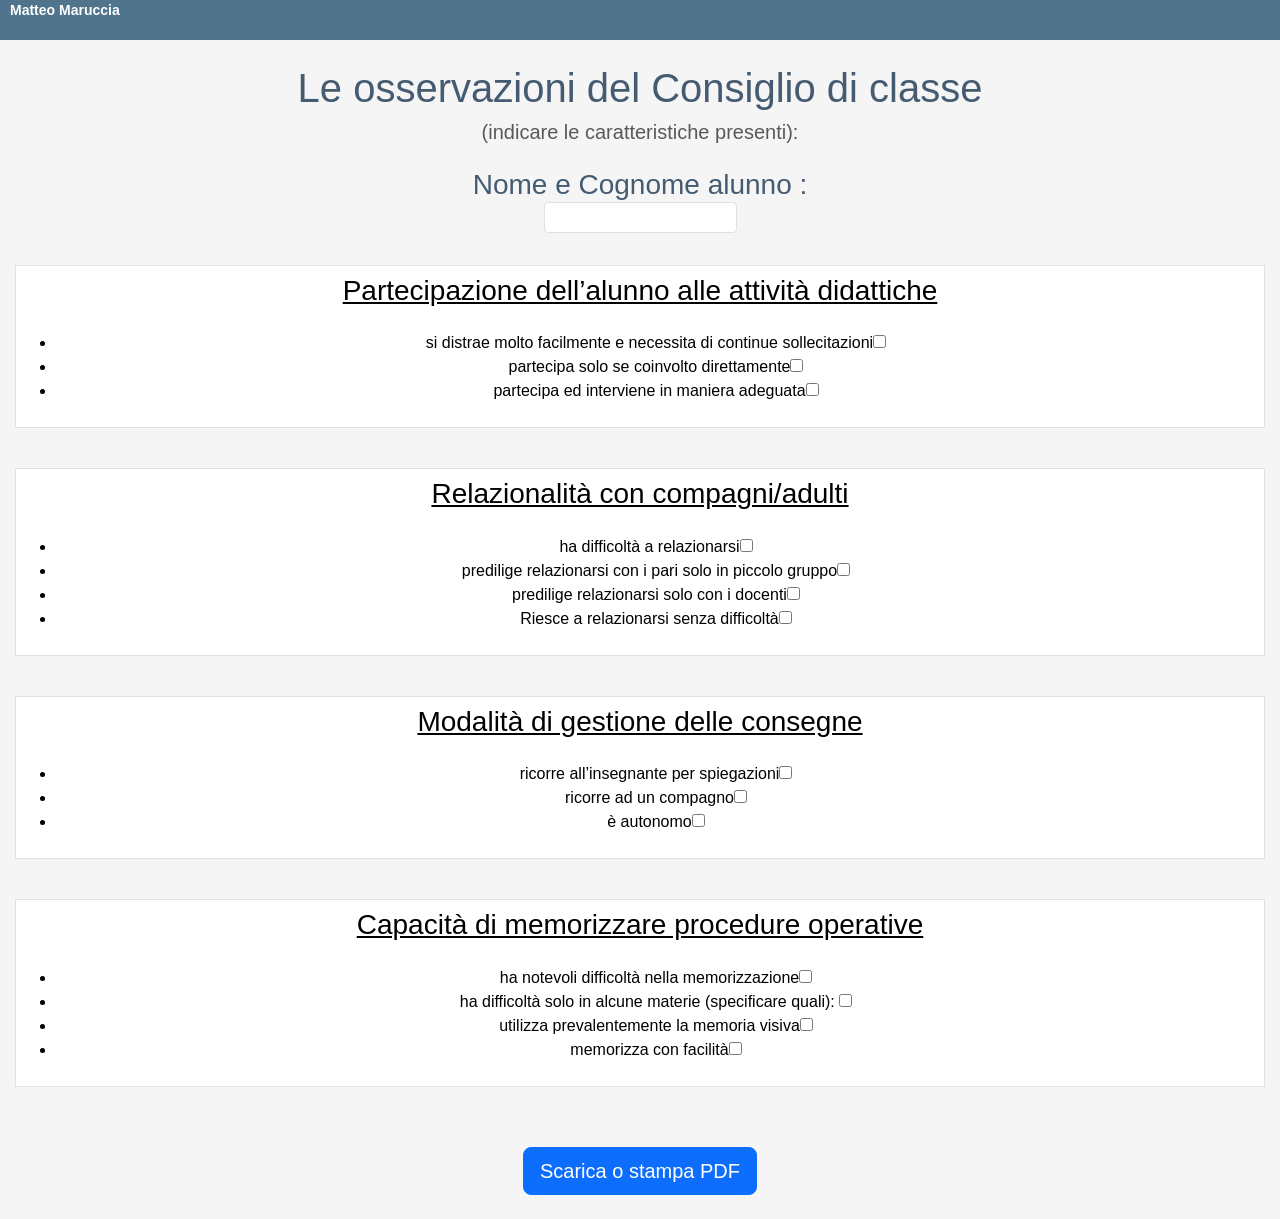
<file: pagine bootstrap/modelloPDPCDC_bootstrap.html>
<!DOCTYPE html>
<html lang="it">
<head>
    <meta charset="UTF-8">
    <meta name="viewport" content="width=device-width, initial-scale=1.0">
    <title>Modello PDP CDC</title>
    <!-- Bootstrap 5 CSS -->
    <link href="https://cdn.jsdelivr.net/npm/bootstrap@5.3.0/dist/css/bootstrap.min.css" rel="stylesheet">
    <!-- Optional: Keep original styles if needed -->
    <link rel="stylesheet" href="./../stili/styles.css">
    <style>
        /* Custom styles to maintain original look where needed */
        .toggle-input {
            width: 200px;
            margin-top: 5px;
            display: inline-block;
        }
        .cb-toggle:checked + .toggle-input {
            display: inline-block !important;
        }
        .cb-toggle:not(:checked) + .toggle-input {
            display: none;
        }
        .table-responsive {
            margin-bottom: 1rem;
        }
        .checkbox-input {
            width: 1rem;
            height: 1rem;
        }
    </style>
</head>

<body>
    <div class="crediti">
        <p class="crediti">Matteo Maruccia</p>
    </div>

    <main class="container my-4 mx-auto">
        <h1 class="text-center mb-2">Le osservazioni del Consiglio di classe</h1>
        <h2 class="text-center text-muted fs-5 mb-4">(indicare le caratteristiche presenti):</h2>

        <div class="row mb-4">
            <div class="col">
                <h3 id="titolo-nome">Nome e Cognome alunno : <input id="titolo-nome" type="text" class="form-control form-control-sm mx-auto"></h3>
            </div>
        </div>

        <div class="table-responsive mb-4">
            <table class="table table-borderless w-100">
                <tr>
                    <td>
                        <h3><u>Partecipazione dell’alunno alle attività didattiche</u></h3>
                    </td>
                </tr>
                <tr>
                    <td>
                        <ul>
                            <li>si distrae molto facilmente e necessita di continue sollecitazioni<input type="checkbox"></li>
                            <li>partecipa solo se coinvolto direttamente<input type="checkbox"></li>
                            <li>partecipa ed interviene in maniera adeguata<input type="checkbox"></li>
                        </ul>
                    </td>
                </tr>
            </table>
        </div>

        <div class="table-responsive mb-4">
            <table class="table table-borderless w-100">
                <tr>
                    <td>
                        <h3><u>Relazionalità con compagni/adulti</u></h3>
                    </td>
                </tr>
                <tr>
                    <td>
                        <ul>
                            <li>ha difficoltà a relazionarsi<input type="checkbox"></li>
                            <li>predilige relazionarsi con i pari solo in piccolo gruppo<input type="checkbox"></li>
                            <li>predilige relazionarsi solo con i docenti<input type="checkbox"></li>
                            <li>Riesce a relazionarsi senza difficoltà<input type="checkbox"></li>
                        </ul>
                    </td>
                </tr>
            </table>
        </div>
        
        <div class="table-responsive mb-4">
            <table class="table table-borderless w-100">
                <tr>
                    <td>
                        <h3><u>Modalità di gestione delle consegne</u></h3>
                    </td>
                </tr>
                <tr>
                    <td>
                        <ul>
                            <li>ricorre all’insegnante per spiegazioni<input type="checkbox"></li>
                            <li>ricorre ad un compagno<input type="checkbox"></li>
                            <li>è autonomo<input type="checkbox"></li>
                        </ul>
                    </td>
                </tr>
            </table>
        </div>

        <div class="table-responsive mb-4">
            <table class="table table-borderless w-100">
                <tr>
                    <td>
                        <h3><u>Capacità di memorizzare procedure operative</u></h3>
                    </td>
                </tr>
                <tr>
                    <td>
                        <ul>
                            <li>ha notevoli difficoltà nella memorizzazione<input type="checkbox"></li>
                            <li>ha difficoltà solo in alcune materie (specificare quali):
                                <input type="checkbox" class="cb-toggle" data-target="input-materie">
                                <input type="text" class="toggle-input" data-target="input-materie" disabled>
                                
                            </li>
                            <li>utilizza prevalentemente la memoria visiva<input type="checkbox"></li>
                            <li>memorizza con facilità<input type="checkbox"></li>
                        </ul>
                    </td>
                </tr>
            </table>
        </div>

        <div class="text-center mt-4">
            <button id="pdfBtn" onclick="scaricaPDF()" class="btn btn-primary btn-lg">Scarica o stampa PDF</button>
        </div>

    </main>

    <footer></footer>
    <script src="https://cdn.jsdelivr.net/npm/bootstrap@5.3.0/dist/js/bootstrap.bundle.min.js"></script>
    <script src="./../js/script.js"></script>
</body>
</html>
</file>
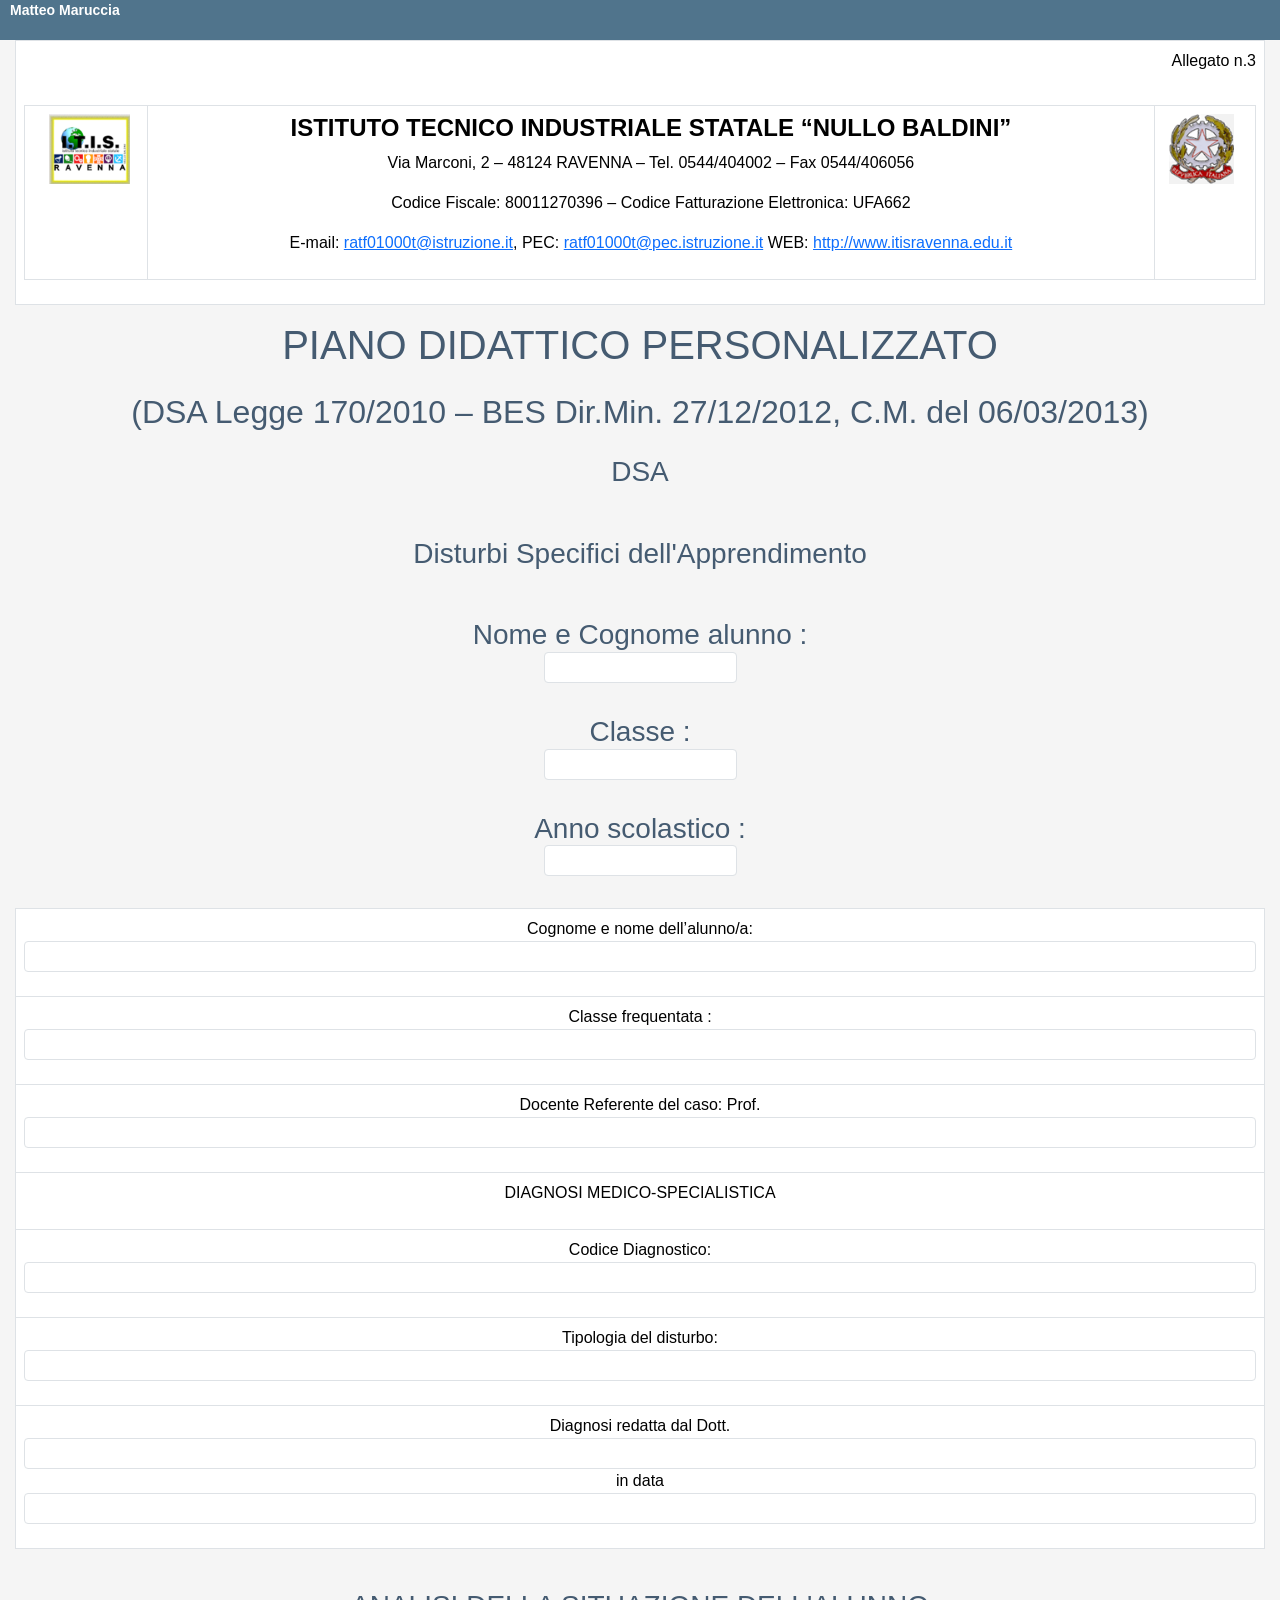
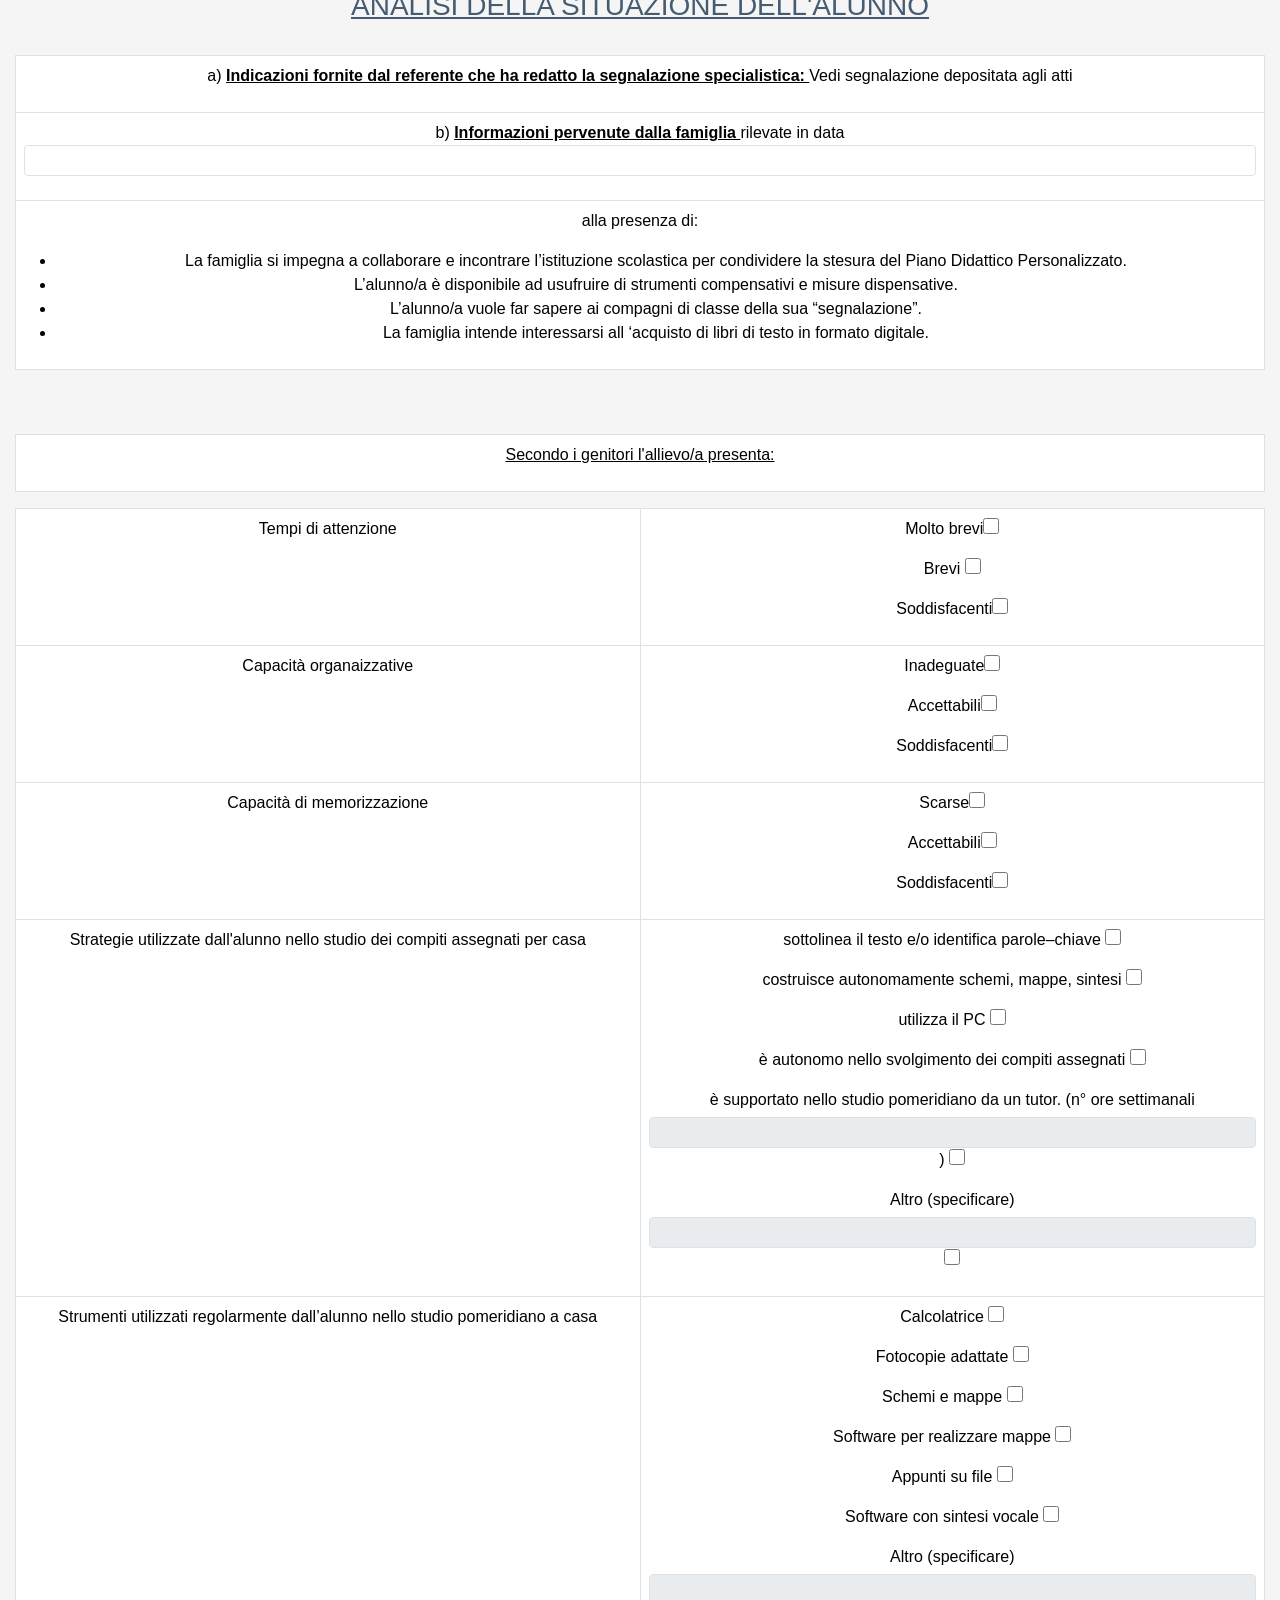
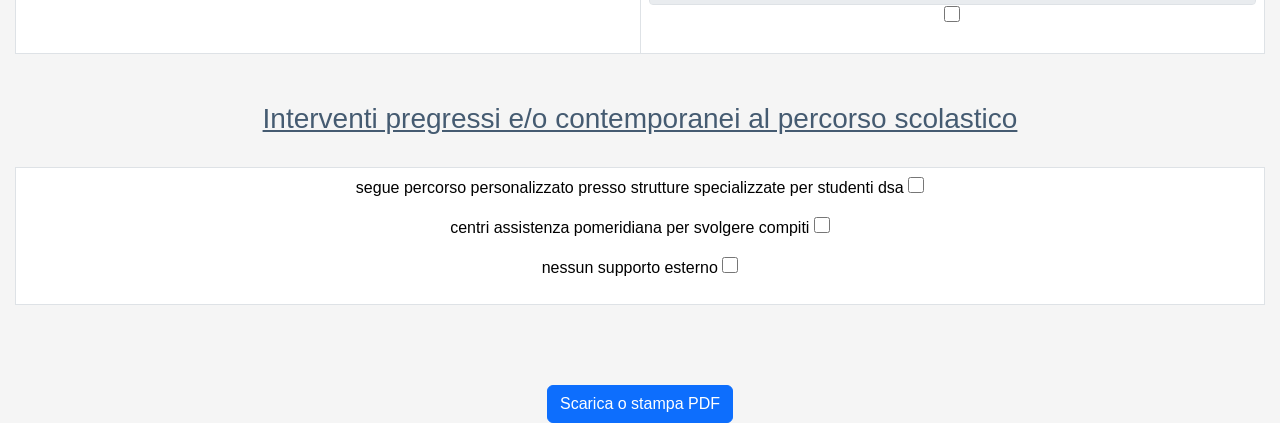
<file: pagine bootstrap/modelloPDPFamiglia_bootstrap.html>
<!DOCTYPE html>
<html lang="it">
    <head>
        <meta charset="UTF-8">
        <meta name="viewport" content="width=device-width, initial-scale=1.0">
        <title>Modello PDP BES</title>
        <!-- Bootstrap 5 CSS -->
        <link href="https://cdn.jsdelivr.net/npm/bootstrap@5.3.0/dist/css/bootstrap.min.css" rel="stylesheet">
        <!-- Optional: Keep original styles if needed -->
        <link rel="stylesheet" href="./../stili/styles.css">
        <style>
            /* Custom styles to maintain original look where needed */
            .toggle-input {
                width: 200px;
                margin-top: 5px;
                display: inline-block;
            }
            .cb-toggle:checked + .toggle-input {
                display: inline-block !important;
            }
            .cb-toggle:not(:checked) + .toggle-input {
                display: none;
            }
            .table-responsive {
                margin-bottom: 1rem;
            }
            .checkbox-input {
                width: 1rem;
                height: 1rem;
            }
        </style>
    </head>
    <body>
        <div class="crediti">
            <p class="crediti">Matteo Maruccia</p>
        </div>

        <header class="container">
            <div class="text-center">
                <table class="table table-borderless mx-auto w-100">
                    <tr>
                        <td class="text-end">
                            <p>Allegato n.3</p>
                        </td>
                    </tr>
                    <tr>
                        <td>
                            <table class="table table-bordered mx-auto w-100" style="max-height: 200px;">
                                <tr>
                                    <td class="pe-0">
                                        <div class="logoIntestazione">
                                            <a href="https://itisravenna.edu.it/"><img src="../pagine/ImmaginiIntestazione/logo_itis.png" alt="Logo itis ravenna" class="logoIntestazione "></a>
                                        </div>
                                    </td>
                                    <td class="text-center">
                                        <h4><b>ISTITUTO TECNICO INDUSTRIALE STATALE “NULLO BALDINI”</b></h4>
                                        <p>Via Marconi, 2 – 48124 RAVENNA – Tel. 0544/404002 – Fax 0544/406056</p>
                                        <p>Codice Fiscale: 80011270396 – Codice Fatturazione Elettronica: UFA662</p>
                                        <p>
                                            E-mail: <a href="ratf01000t@istruzione.it">ratf01000t@istruzione.it</a>, PEC: <a href="ratf01000t@pec.istruzione.it">ratf01000t@pec.istruzione.it</a>
                                            WEB: <a href="http://www.itisravenna.edu.it">http://www.itisravenna.edu.it</a>
                                        </p>
                                    </td>
                                    <td class="ps-0">
                                        <div class="logoIntestazione">
                                            <img src="../pagine/ImmaginiIntestazione/Stato.png" alt="Logo stato" class="logoIntestazione">
                                        </div>
                                    </td>
                                </tr>
                            </table>
                        </td>
                    </tr>
                </table>
            </div>
        </header>

        <main class="container mx-auto">
            
            <h1 class="text-center mb-4">PIANO DIDATTICO PERSONALIZZATO</h1>
            <h2 class="text-center mb-4">(DSA Legge 170/2010 – BES Dir.Min. 27/12/2012, C.M. del 06/03/2013)</h2>
            <h3 class="text-center mb-5">DSA</h3>
            <h3 class="text-center mb-5">Disturbi Specifici dell'Apprendimento</h3>

            <div class="row mb-4">
                <div class="col">
                    <h3 id="titolo-nome">Nome e Cognome alunno : <input id="nome-alunno" type="text" class="form-control form-control-sm mx-auto"></h3>
                </div>
            </div>
            <div class="row mb-4">
                <div class="col">
                    <h3 id="titolo-classe">Classe : <input id="classe-alunno" type="text" class="form-control form-control-sm mx-auto"></h3>
                </div>
            </div>
            <div class="row mb-4">
                <div class="col-12">
                    <h3 id="titolo-nome">Anno scolastico : <input id="annoScolastico" type="text" class="form-control form-control-sm mx-auto"></h3>
                </div>
            </div>
        
            <div class="page-break"></div>

            <div class="table-responsive mb-4">
                <table class="table table-bordered w-100">
                    <tr>
                        <td><p id="paragrafo-nome">Cognome e nome dell’alunno/a: <input id="nome-alunno" type="text" class="form-control form-control-sm"></p></td>
                    </tr>
                    <tr>
                        <td><p id="paragrafo-classe">Classe frequentata : <input id="paragrafo-classe" type="text" class="form-control form-control-sm"></p></td>
                    </tr>
                    <tr>
                        <td><p id="paragrafo-Referente">Docente Referente del caso: Prof. <input id="paragrafo-Referente" type="text" class="form-control form-control-sm"></p></td>
                    </tr>
                    <tr>
                        <td><p>DIAGNOSI MEDICO-SPECIALISTICA</p></td>
                    </tr>
                    <tr>
                        <td><p id="paragrafo-codice-diagnostico">Codice Diagnostico: <input id="paragrafo-codice-diagnostico" type="text" class="form-control form-control-sm"></p></td>
                    </tr>
                    <tr>
                        <td><p id="tipologia-del-disturbo">Tipologia del disturbo: <input id="tipologia-del-disturbo" type="text" class="form-control form-control-sm"></p></td>
                    </tr>
                    <tr>
                        <td><p id="Dottore-diagnosi">Diagnosi redatta dal Dott. <input id="Dottore-diagnosi" type="text" class="form-control form-control-sm"> in data <input id="data-diagnosi" type="text" class="form-control form-control-sm"> </p></td>
                    </tr>
                </table>
            </div>
            
            <h3><u>ANALISI DELLA SITUAZIONE DELL'ALUNNO</u></h3>
            <br>

            
            <div class="table-responsive mb-4">
                <table class="table table-bordered w-100">
                    <tr>
                        <td><p> a) <u><b>Indicazioni fornite dal referente che ha redatto la segnalazione specialistica: </b></u> Vedi segnalazione depositata agli atti</p></td>
                    </tr>
                    <tr>
                        <td><p id="informazioni-famiglia"> b) <u><b>Informazioni pervenute dalla famiglia </b></u> rilevate in data <input id="data-informazioni-famiglia" type="text" class="form-control form-control-sm"></p></td>
                    </tr>
                    <tr>
                        <td>
                            <p> alla presenza di:</p>
                            <ul>
                                <li>La famiglia si impegna a collaborare e incontrare l’istituzione scolastica per condividere la stesura del Piano Didattico Personalizzato. </li>
                                <li>L’alunno/a è disponibile ad usufruire di strumenti compensativi e misure dispensative.</li>
                                <li>L’alunno/a  vuole far sapere ai compagni di classe della sua “segnalazione”.</li>
                                <li>La famiglia intende interessarsi all ‘acquisto di libri di testo in formato digitale.</li>
                            </ul>
                        </td>
                    </tr>
                </table>
            </div>
            <br>

            <div class="table-responsive mb-4">
                <table class="table table-bordered w-100">
                    <tr>
                        <td>
                            <p>
                                <u>
                                    Secondo i genitori l'allievo/a presenta:        
                                </u>
                            </p>
                        </td>
                    </tr>
                    <table class="table table-bordered sottotabella mb-0 w-100">
                        <tr>
                            <td><p>Tempi di attenzione</p></td>
                            <td>
                                <p>Molto brevi<input type="checkbox" class="checkbox-input"></p>
                                <p>Brevi <input type="checkbox" class="checkbox-input"></p>
                                <p>Soddisfacenti<input type="checkbox" class="checkbox-input"></p>
                            </td>
                        </tr>
                        <tr>
                            <td><p>Capacità organaizzative</p></td>
                            <td>
                                <p>Inadeguate<input type="checkbox" class="checkbox-input"></p>
                                <p>Accettabili<input type="checkbox" class="checkbox-input"></p>
                                <p>Soddisfacenti<input type="checkbox" class="checkbox-input"></p>
                            </td>
                        </tr>
                        <tr>
                            <td><p>Capacità di memorizzazione</p></td>
                            <td>
                                <p>Scarse<input type="checkbox" class="checkbox-input"></p>
                                <p>Accettabili<input type="checkbox" class="checkbox-input"></p>
                                <p>Soddisfacenti<input type="checkbox" class="checkbox-input"></p>
                            </td>
                        </tr>
                        <tr>
                            <td><p>Strategie utilizzate dall'alunno nello studio dei compiti assegnati per casa</p></td>
                            <td>
                                <p>sottolinea il testo e/o identifica parole–chiave <input type="checkbox" class="checkbox-input"></p>
                                <p>costruisce autonomamente schemi, mappe, sintesi <input type="checkbox" class="checkbox-input"></p>
                                <p>utilizza il PC <input type="checkbox" class="checkbox-input"></p>
                                <p>è autonomo nello svolgimento dei compiti assegnati <input type="checkbox" class="checkbox-input"></p>
                                <p>
                                    è supportato nello studio pomeridiano da un tutor.   (n° ore settimanali <input type="text" class="toggle-input form-control form-control-sm" data-target="ore-sett-tutor" disabled> )
                                    <input type="checkbox" class="cb-toggle checkbox-input" data-target="ore-sett-tutor">
                                </p>
                                <p>
                                    Altro (specificare) <input type="text" class="toggle-input form-control form-control-sm" data-target="Altro1" disabled>
                                    <input type="checkbox" class="cb-toggle checkbox-input" data-target="Altro1">
                                </p>
                            </td>
                        </tr>
                        <tr> 
    
                            <td><p>Strumenti utilizzati regolarmente dall’alunno nello studio pomeridiano a casa</p></td>
                            <td>
                                <p>Calcolatrice <input type="checkbox" class="checkbox-input"></p>
                                <p>Fotocopie adattate <input type="checkbox" class="checkbox-input"></p>
                                <p>Schemi e mappe <input type="checkbox" class="checkbox-input"></p>
                                <p>Software per realizzare mappe <input type="checkbox" class="checkbox-input"></p>
                                <p>Appunti su file <input type="checkbox" class="checkbox-input"></p>
                                <p>Software con sintesi vocale <input type="checkbox" class="checkbox-input"></p>
                                <p>
                                    Altro (specificare) <input type="text" class="toggle-input form-control form-control-sm" data-target="Altro1" disabled>
                                    <input type="checkbox" class="cb-toggle checkbox-input" data-target="Altro1">
                                </p>
                            </td>
                        </tr>
                    </table>
                </table>
            </div>
            <br>

            <h3><u>Interventi pregressi e/o contemporanei al percorso scolastico</u></h3>
            <br>

            
            <div class="table-responsive mb-4">
                <table class="table table-bordered w-100">
                    <tr>
                        <td>
                            <p>segue percorso personalizzato presso strutture specializzate per studenti dsa <input type="checkbox" class="checkbox-input"></p>
                            <p>centri assistenza pomeridiana per svolgere compiti <input type="checkbox" class="checkbox-input"></p>
                            <p>nessun supporto esterno <input type="checkbox" class="checkbox-input"></p>
                        </td>
                    </tr>
                </table>
            </div>
            <br>

            <button id="pdfBtn" onclick="scaricaPDF()" class="btn btn-primary mt-3">Scarica o stampa PDF</button>
        </main>
        <footer></footer>
        <!-- Bootstrap 5 JS Bundle (includes Popper) -->
        <script src="https://cdn.jsdelivr.net/npm/bootstrap@5.3.0/dist/js/bootstrap.bundle.min.js"></script>
        <script src="./../js/script.js"></script>
    </body>
</html>
</file>
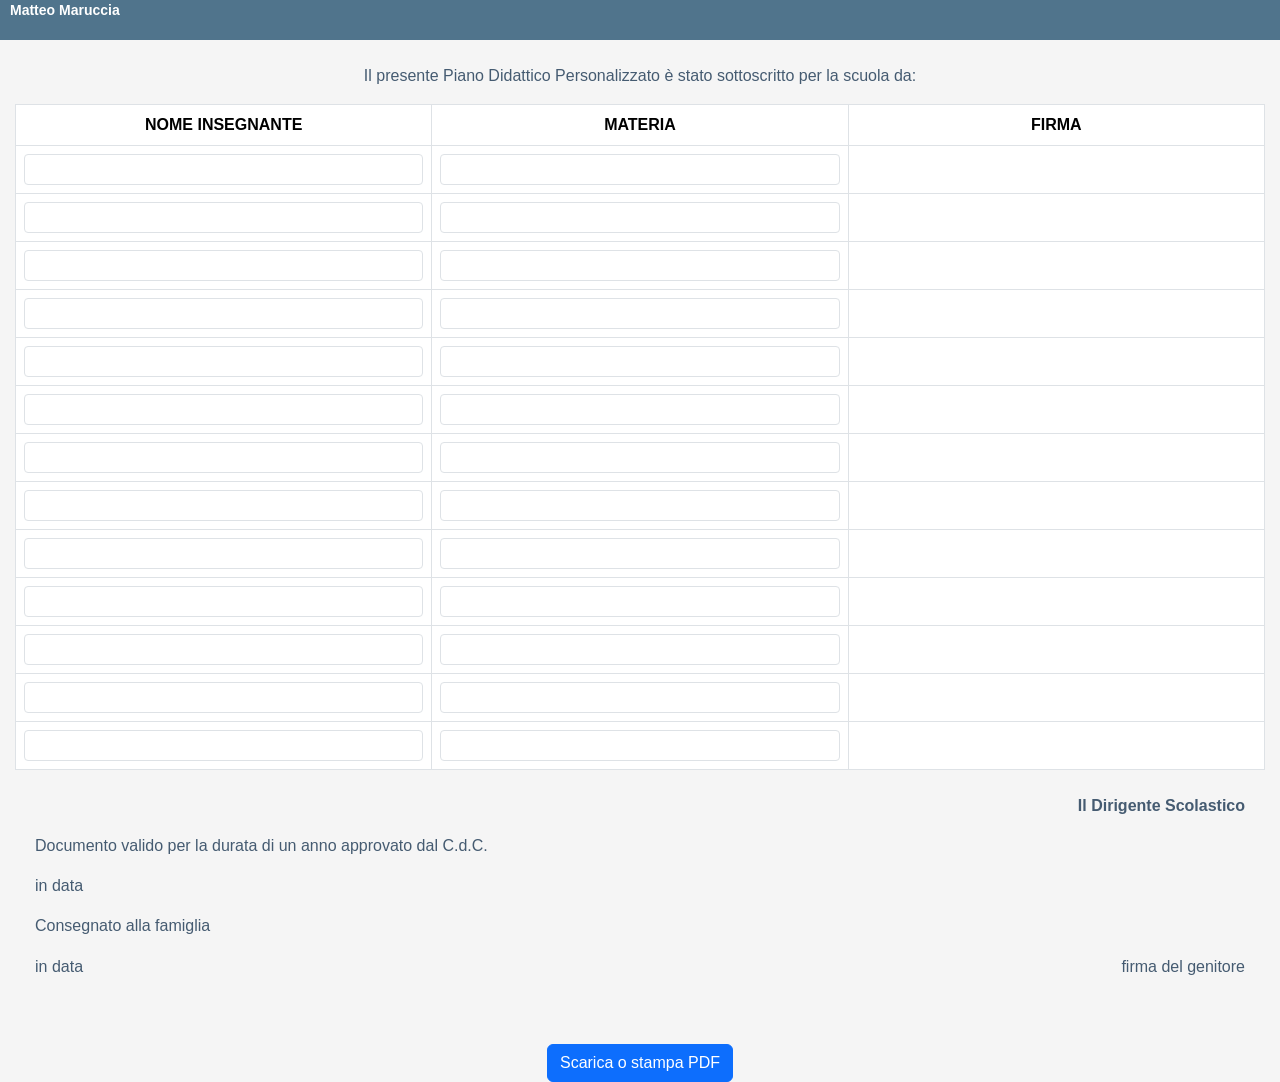
<file: pagine bootstrap/modelloPDPFirmeDocenti_bootstrap.html>
<!DOCTYPE html>
<html lang="it">
    <head>
        <meta charset="UTF-8">
        <meta name="viewport" content="width=device-width, initial-scale=1.0">
        <title>Modello PDP Firme Docenti</title>
        <!-- Bootstrap 5 CSS -->
        <link href="https://cdn.jsdelivr.net/npm/bootstrap@5.3.0/dist/css/bootstrap.min.css" rel="stylesheet">
        <!-- Optional: Keep original styles if needed -->
        <link rel="stylesheet" href="./../stili/styles.css">
        <style>
            /* Custom styles to maintain original look where needed */
            .toggle-input {
                width: 200px;
                margin-top: 5px;
                display: inline-block;
            }
            .cb-toggle:checked + .toggle-input {
                display: inline-block !important;
            }
            .cb-toggle:not(:checked) + .toggle-input {
                display: none;
            }
            .table-responsive {
                margin-bottom: 1rem;
            }
            .checkbox-input {
                width: 1rem;
                height: 1rem;
            }
        </style>
    </head>
    <body>
        <div class="crediti">
            <p class="crediti">Matteo Maruccia</p>
        </div>
        
        <main class="container mt-4">
            <p>Il presente Piano Didattico Personalizzato è stato sottoscritto per la scuola da:</p>

                    <table class="table table-bordered tabella-con-righe-e-colonne w-100 mb-4">
            <tr>
                <td><b>NOME INSEGNANTE</b></td>
                <td><b>MATERIA</b></td>
                <td><b>FIRMA</b></td>
            </tr>
            <tr>
                <td><input type="text" class="form-control form-control-sm"></td>
                <td><input type="text" class="form-control form-control-sm"></td>
                <td></td>
            </tr>
            <tr>
                <td><input type="text" class="form-control form-control-sm"></td>
                <td><input type="text" class="form-control form-control-sm"></td>
                <td></td>
            </tr>
            <tr>
                <td><input type="text" class="form-control form-control-sm"></td>
                <td><input type="text" class="form-control form-control-sm"></td>
                <td></td>
            </tr>
            <tr>
                <td><input type="text" class="form-control form-control-sm"></td>
                <td><input type="text" class="form-control form-control-sm"></td>
                <td></td>
            </tr>
            <tr>
                <td><input type="text" class="form-control form-control-sm"></td>
                <td><input type="text" class="form-control form-control-sm"></td>
                <td></td>
            </tr>
            <tr>
                <td><input type="text" class="form-control form-control-sm"></td>
                <td><input type="text" class="form-control form-control-sm"></td>
                <td></td>
            </tr>
            <tr>
                <td><input type="text" class="form-control form-control-sm"></td>
                <td><input type="text" class="form-control form-control-sm"></td>
                <td></td>
            </tr>
            <tr>
                <td><input type="text" class="form-control form-control-sm"></td>
                <td><input type="text" class="form-control form-control-sm"></td>
                <td></td>
            </tr>
            <tr>
                <td><input type="text" class="form-control form-control-sm"></td>
                <td><input type="text" class="form-control form-control-sm"></td>
                <td></td>
            </tr>
            <tr>
                <td><input type="text" class="form-control form-control-sm"></td>
                <td><input type="text" class="form-control form-control-sm"></td>
                <td></td>
            </tr>
            <tr>
                <td><input type="text" class="form-control form-control-sm"></td>
                <td><input type="text" class="form-control form-control-sm"></td>
                <td></td>
            </tr>
            <tr>
                <td><input type="text" class="form-control form-control-sm"></td>
                <td><input type="text" class="form-control form-control-sm"></td>
                <td></td>
            </tr>
            <tr>
                <td><input type="text" class="form-control form-control-sm"></td>
                <td><input type="text" class="form-control form-control-sm"></td>
                <td></td>
            </tr>
        </table>
        <p style="font-weight: bold; text-align: end; padding-right: 20px;">Il Dirigente Scolastico</p>
        
        <p style="text-align: end; padding-right: 20px;"></p>
        
        <p style="text-align: start; padding-left: 20px;">Documento valido per la durata di un anno approvato dal C.d.C.</p>
        <p style="text-align: start; padding-left: 20px;">in data </p>
        <p style="text-align: start; padding-left: 20px;">Consegnato alla famiglia</p>
        <table class="w-100 mb-4" style="border: none;">
            <tr>
                <td style="text-align: start; padding-left: 20px;">in data </td>
                <td style="text-align: end; padding-right: 20px;">firma del genitore</td>
            </tr>
        </table>
        <br>

            <button id="pdfBtn" onclick="scaricaPDF()" class="btn btn-primary mt-3">Scarica o stampa PDF</button>
        </main>
        <footer></footer>
        <!-- Bootstrap 5 JS Bundle (includes Popper) -->
        <script src="https://cdn.jsdelivr.net/npm/bootstrap@5.3.0/dist/js/bootstrap.bundle.min.js"></script>
        <script src="./../js/script.js"></script>
    </body>
</html>
</file>
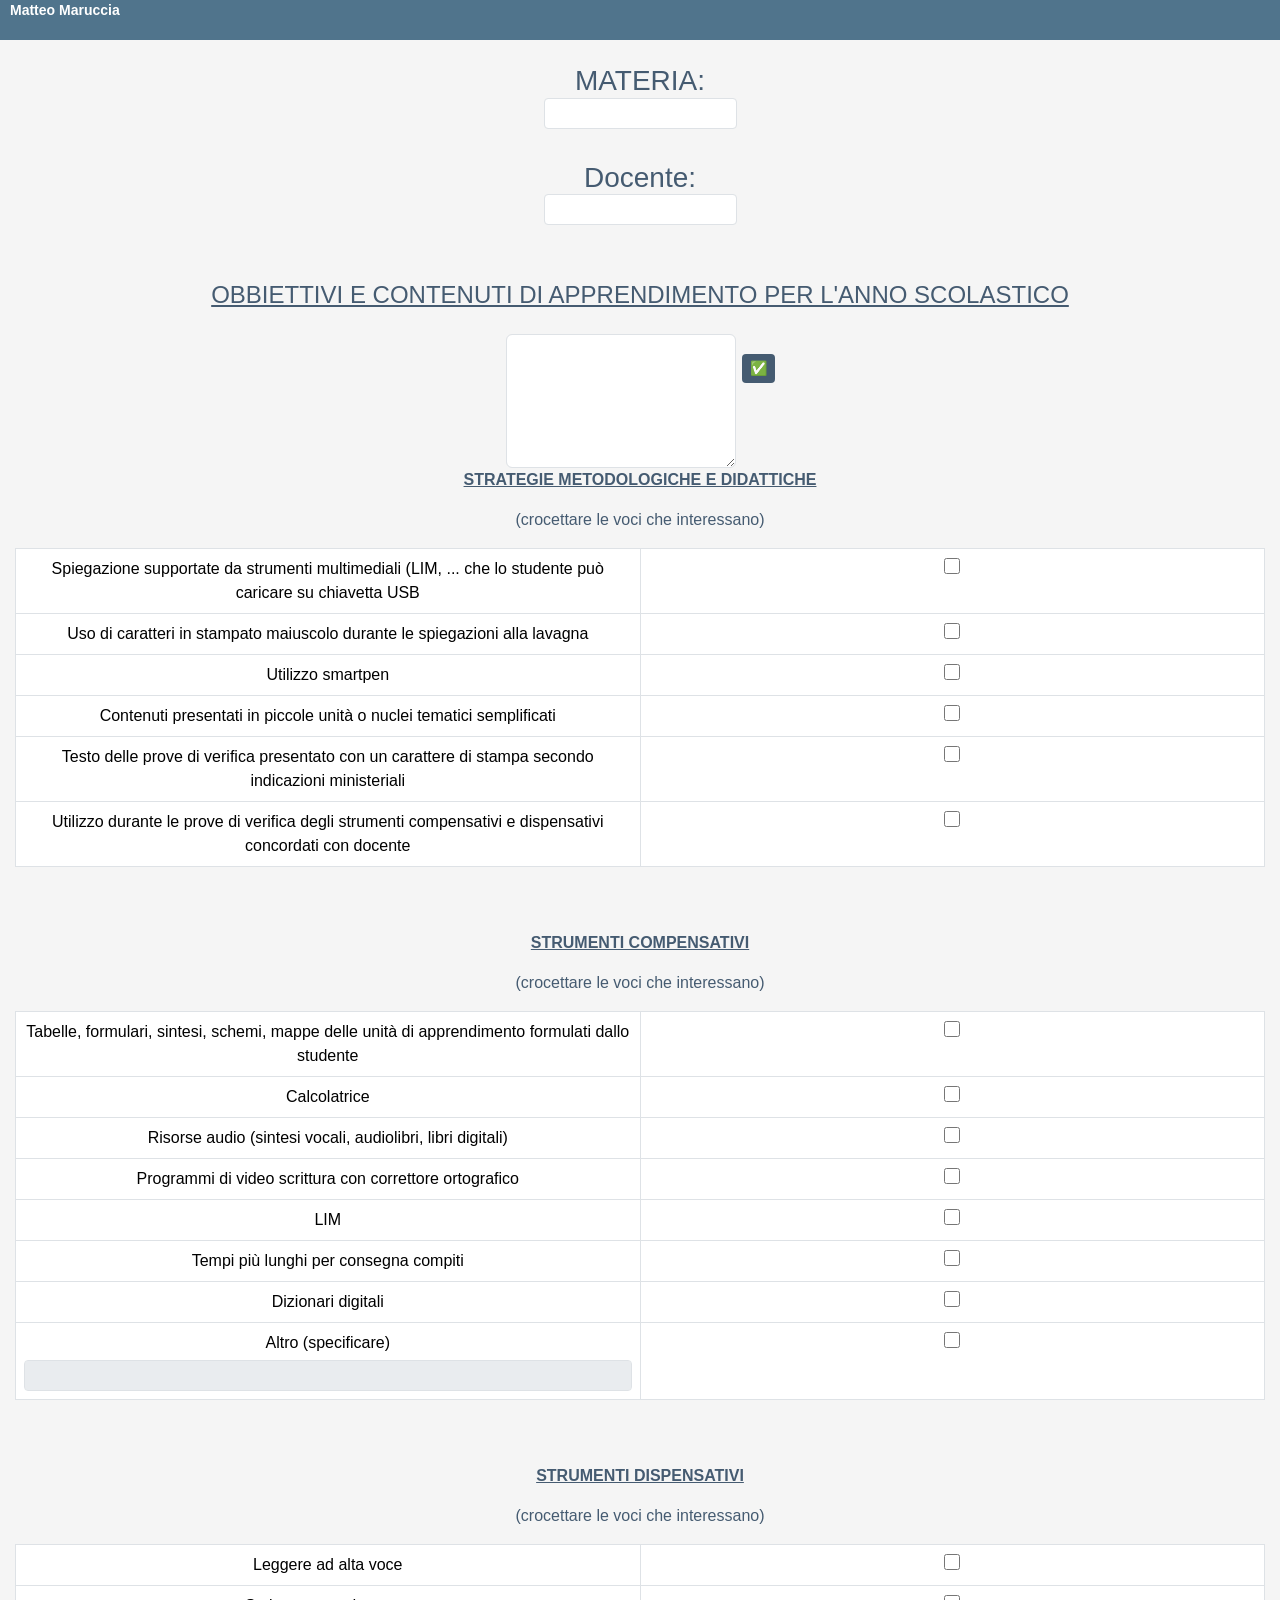
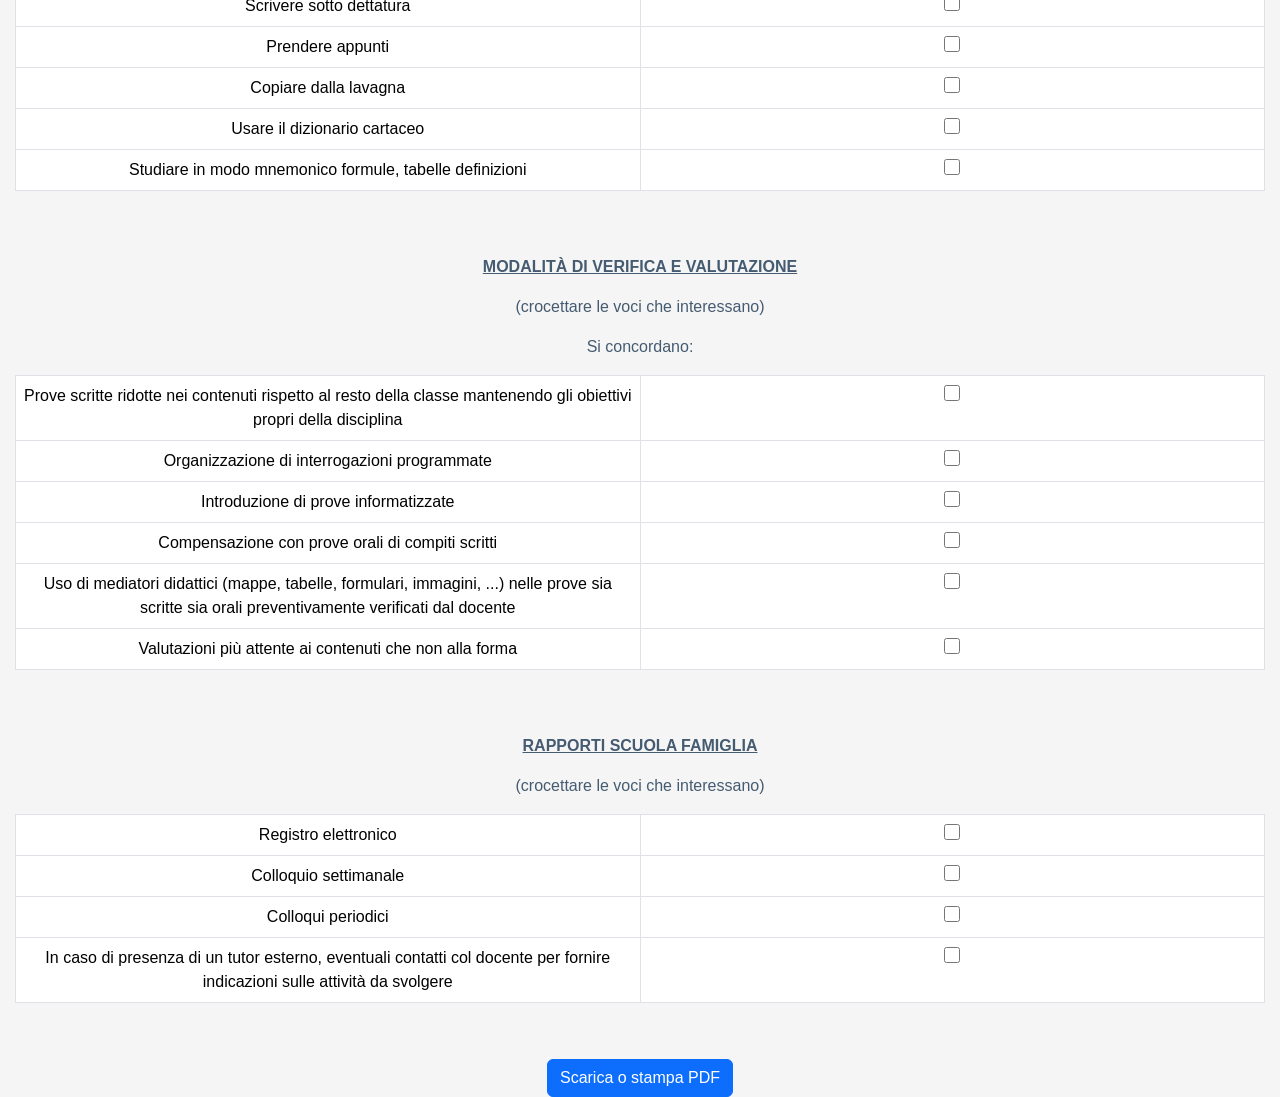
<file: pagine bootstrap/modelloPDPMateria_bootstrap.html>
<!DOCTYPE html>
<html lang="it">
<head>
    <meta charset="UTF-8">
    <meta name="viewport" content="width=device-width, initial-scale=1.0">
    <title>Modello PDP BES NAI</title>
    <!-- Bootstrap 5 CSS -->
    <link href="https://cdn.jsdelivr.net/npm/bootstrap@5.3.0/dist/css/bootstrap.min.css" rel="stylesheet">
    <!-- Optional: Keep original styles if needed -->
    <link rel="stylesheet" href="./../stili/styles.css">
    <style>
        /* Custom styles to maintain original look where needed */
        .toggle-input {
            width: 200px;
            margin-top: 5px;
            display: inline-block;
        }
        .cb-toggle:checked + .toggle-input {
            display: inline-block !important;
        }
        .cb-toggle:not(:checked) + .toggle-input {
            display: none;
        }
        .table-responsive {
            margin-bottom: 1rem;
        }
        .checkbox-input {
            width: 1rem;
            height: 1rem;
        }
    </style>
</head>
<body>
    <div class="crediti">
        <p class="crediti">Matteo Maruccia</p>
    </div>

    <main class="container mx-auto">
        <br>
        <div class="row mb-4">
            <div class="col">
                <h3 id="titolo-materia">MATERIA: <input id="materia" type="text" class="form-control form-control-sm mx-auto"></h3>
            </div>
        </div>
        <div class="row mb-4">
            <div class="col">
                <h3 id="titolo-docente">Docente: <input id="docente" type="text" class="form-control form-control-sm mx-auto"></h3>
            </div>
        </div>
        

        <div class="page-break"></div>
       
        <br>
        <h4 class="text-center mb-4"><u>OBBIETTIVI E CONTENUTI DI APPRENDIMENTO PER L'ANNO SCOLASTICO</u></h4>

        <textarea class="form-control" rows="5"></textarea>
        <br>

        <p><b><u>STRATEGIE METODOLOGICHE E DIDATTICHE</u></b></p>
        <p>(crocettare le voci che interessano)</p>
                <div class="table-responsive mb-4">
                    <table class="table table-bordered tabella-con-righe w-100">
                        <tr>
                            <td>Spiegazione supportate da strumenti multimediali (LIM, ... che lo studente può caricare su chiavetta USB</td>
                            <td><input type="checkbox" class="checkbox-input"></td>
                        </tr>
                        <tr>
                            <td>Uso di caratteri in stampato maiuscolo durante le spiegazioni alla lavagna</td>
                            <td><input type="checkbox" class="checkbox-input"></td>
                        </tr>
                        <tr>
                            <td>Utilizzo smartpen</td>
                            <td><input type="checkbox" class="checkbox-input"></td>
                        </tr>
                        <tr>
                            <td>Contenuti presentati in piccole unità o nuclei tematici semplificati</td>
                            <td><input type="checkbox" class="checkbox-input"></td>
                        </tr>
                        <tr>
                            <td>Testo delle prove di verifica presentato con un carattere di stampa secondo indicazioni ministeriali</td>
                            <td><input type="checkbox" class="checkbox-input"></td>
                        </tr>
                        <tr>
                            <td>Utilizzo durante le prove di verifica degli strumenti compensativi e dispensativi concordati con docente</td>
                            <td><input type="checkbox" class="checkbox-input"></td>
                        </tr>
                    </table>
                </div>

        <br>

        <p><b><u>STRUMENTI COMPENSATIVI</u></b></p>
        <p>(crocettare le voci che interessano)</p>
                <div class="table-responsive mb-4"> 

                    <table class="table table-bordered tabella-con-righe w-100">
                        <tr>
                            <td>Tabelle, formulari, sintesi, schemi, mappe delle unità di apprendimento formulati dallo studente</td>
                            <td><input type="checkbox" class="checkbox-input"></td>
                        </tr>
                        <tr>
                            <td>Calcolatrice</td>
                            <td><input type="checkbox" class="checkbox-input"></td>
                        </tr>
                        <tr>
                            <td>Risorse audio (sintesi vocali, audiolibri, libri digitali)</td>
                            <td><input type="checkbox" class="checkbox-input"></td>
                        </tr>
                        <tr>
                            <td>Programmi di video scrittura con correttore ortografico</td>
                            <td><input type="checkbox" class="checkbox-input"></td>
                        </tr>
                        <tr>
                            <td>LIM</td>
                            <td><input type="checkbox" class="checkbox-input"></td>
                        </tr>
                        <tr>
                            <td>Tempi più lunghi per consegna compiti</td>
                            <td><input type="checkbox" class="checkbox-input"></td>
                        </tr>
                        <tr>
                            <td>Dizionari digitali</td>
                            <td><input type="checkbox" class="checkbox-input"></td>
                        </tr>
                        <tr>
                            <td>Altro (specificare) <input type="text" class="toggle-input form-control form-control-sm" data-target="strumentiAltro" disabled></td>
                            <td><input type="checkbox" class="cb-toggle checkbox-input" data-target="strumentiAltro"></td>
                        </tr>
                    </table>
                </div>

        <div class="page-break"></div>        
        
        <br>

        <p><b><u>STRUMENTI DISPENSATIVI</u></b></p>
        <p>(crocettare le voci che interessano)</p>
                <div class="table-responsive mb-4">
                    <table class="table table-bordered tabella-con-righe w-100">
                        <tr>
                            <td>Leggere ad alta voce</td>
                            <td><input type="checkbox" class="checkbox-input"></td>
                        </tr>
                        <tr>
                            <td>Scrivere sotto dettatura</td>
                            <td><input type="checkbox" class="checkbox-input"></td>
                        </tr>
                        <tr>
                            <td>Prendere appunti</td>
                            <td><input type="checkbox" class="checkbox-input"></td>
                        </tr>
                        <tr>
                            <td>Copiare dalla lavagna</td>
                            <td><input type="checkbox" class="checkbox-input"></td>
                        </tr>
                        <tr>
                            <td>Usare il dizionario cartaceo</td>
                            <td><input type="checkbox" class="checkbox-input"></td>
                        </tr>
                        <tr>
                            <td>Studiare in modo mnemonico formule, tabelle definizioni</td>
                            <td><input type="checkbox" class="checkbox-input"></td>
                        </tr>
                    </table>
                </div>
        
        <br>

        <p><b><u>MODALITÀ DI VERIFICA E VALUTAZIONE</u></b></p>
        <p>(crocettare le voci che interessano)</p>
        <p>Si concordano:</p>
                <div class="table-responsive mb-4">
                    <table class="table table-bordered tabella-con-righe w-100">
                        <tr>
                            <td>Prove scritte ridotte nei contenuti rispetto al resto della classe mantenendo gli obiettivi propri della disciplina</td>
                            <td><input type="checkbox" class="checkbox-input"></td>
                        </tr>
                        <tr>
                            <td>Organizzazione di interrogazioni programmate</td>
                            <td><input type="checkbox" class="checkbox-input"></td>
                        </tr>
                        <tr>
                            <td>Introduzione di prove informatizzate</td>
                            <td><input type="checkbox" class="checkbox-input"></td>
                        </tr>
                        <tr>
                            <td>Compensazione con prove orali di compiti scritti</td>
                            <td><input type="checkbox" class="checkbox-input"></td>
                        </tr>
                        <tr>
                            <td>Uso di mediatori didattici (mappe, tabelle, formulari, immagini, ...) nelle prove sia scritte sia orali preventivamente verificati dal docente</td>
                            <td><input type="checkbox" class="checkbox-input"></td>
                        </tr>
                        <tr>
                            <td>Valutazioni più attente ai contenuti che non alla forma</td>
                            <td><input type="checkbox" class="checkbox-input"></td>
                        </tr>
                    </table>
                </div>
        
        <br>

        <p><b><u>RAPPORTI SCUOLA FAMIGLIA</u></b></p>
        <p>(crocettare le voci che interessano)</p>
                <div class="table-responsive mb-4">
                    <table class="table table-bordered tabella-con-righe w-100">
                        <tr>
                            <td>Registro elettronico</td>
                            <td><input type="checkbox" class="checkbox-input"></td>
                        </tr>
                        <tr>
                            <td>Colloquio settimanale</td>
                            <td><input type="checkbox" class="checkbox-input"></td>
                        </tr>
                        <tr>
                            <td>Colloqui periodici</td>
                            <td><input type="checkbox" class="checkbox-input"></td>
                        </tr>
                        <tr>
                            <td>In caso di presenza di un tutor esterno, eventuali contatti col docente per fornire indicazioni sulle attività da svolgere</td>
                            <td><input type="checkbox" class="checkbox-input"></td>
                        </tr>
                    </table>
                </div>
                
        <button id="pdfBtn" onclick="scaricaPDF()" class="btn btn-primary mt-3">Scarica o stampa PDF</button>
    </main>
    <footer></footer>
    <!-- Bootstrap 5 JS Bundle (includes Popper) -->
    <script src="https://cdn.jsdelivr.net/npm/bootstrap@5.3.0/dist/js/bootstrap.bundle.min.js"></script>
    <script src="./../js/script.js"></script>
</body>
</html>
</file>
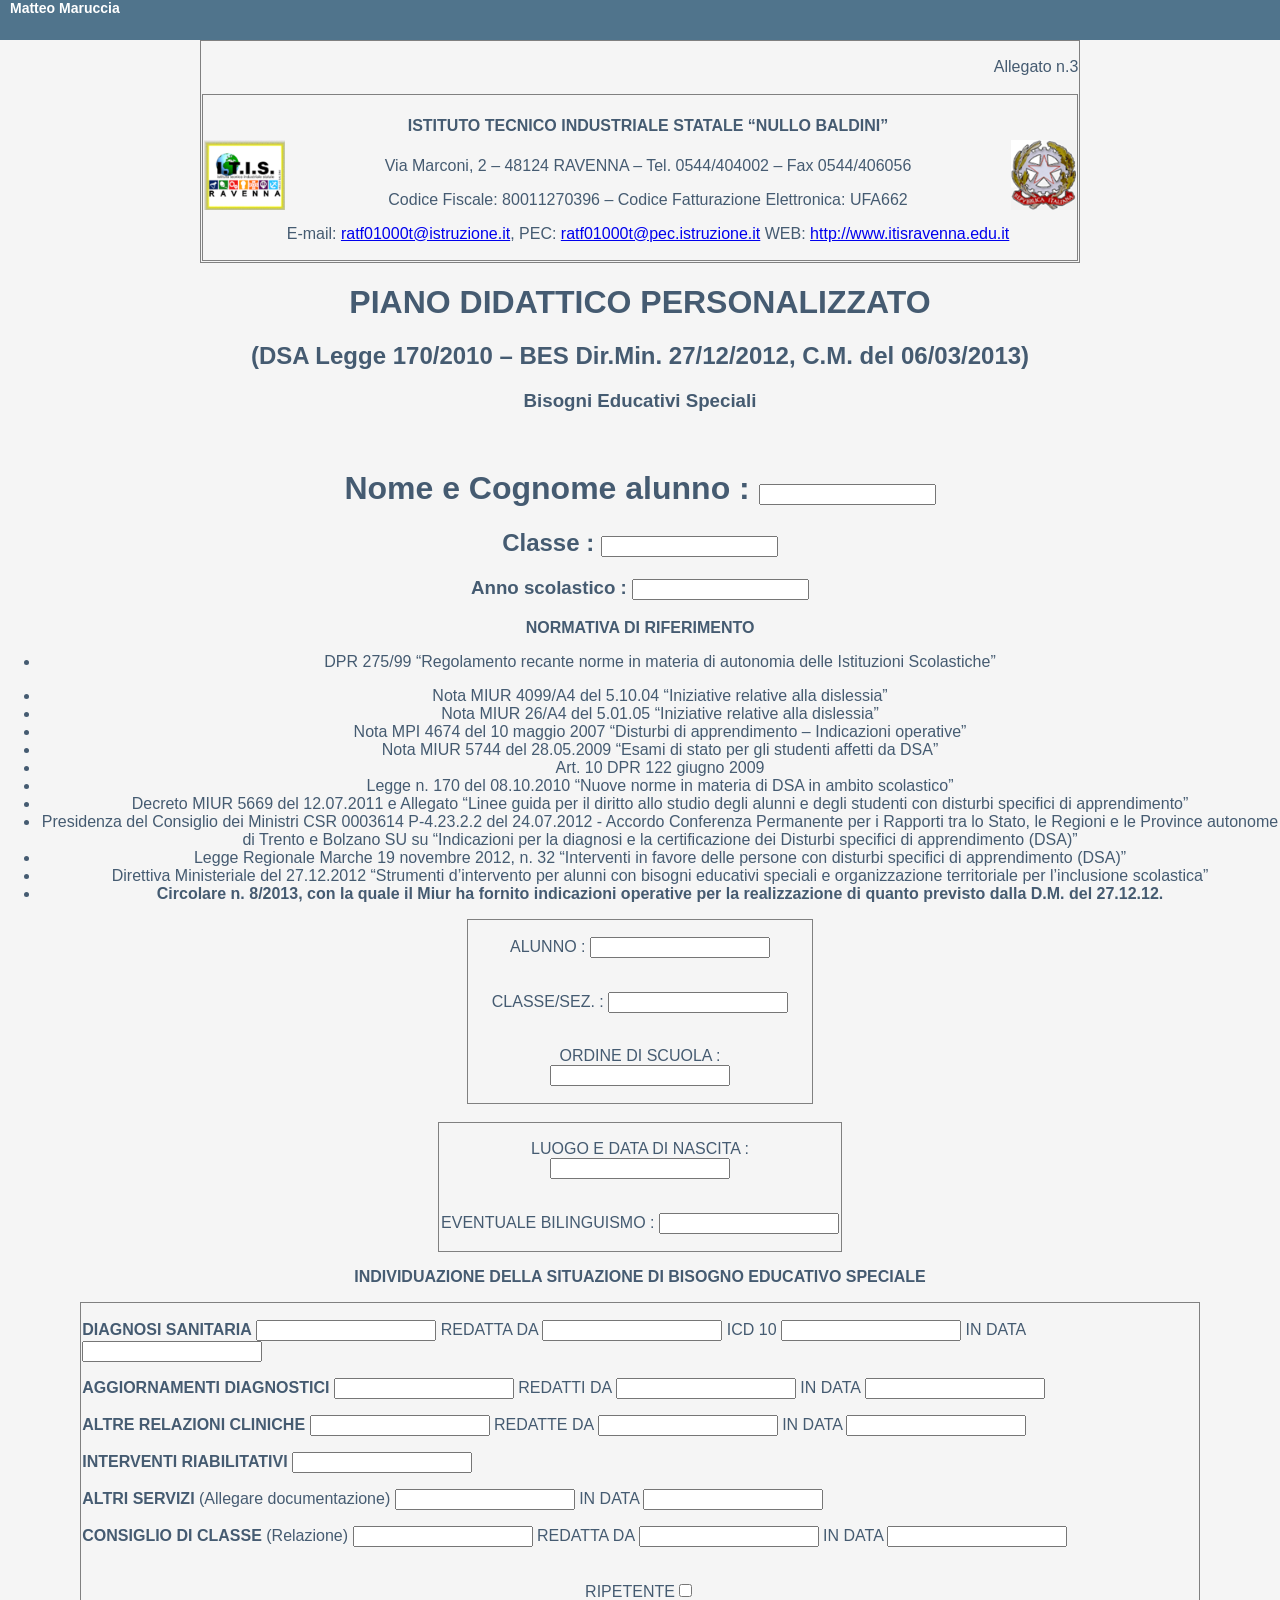
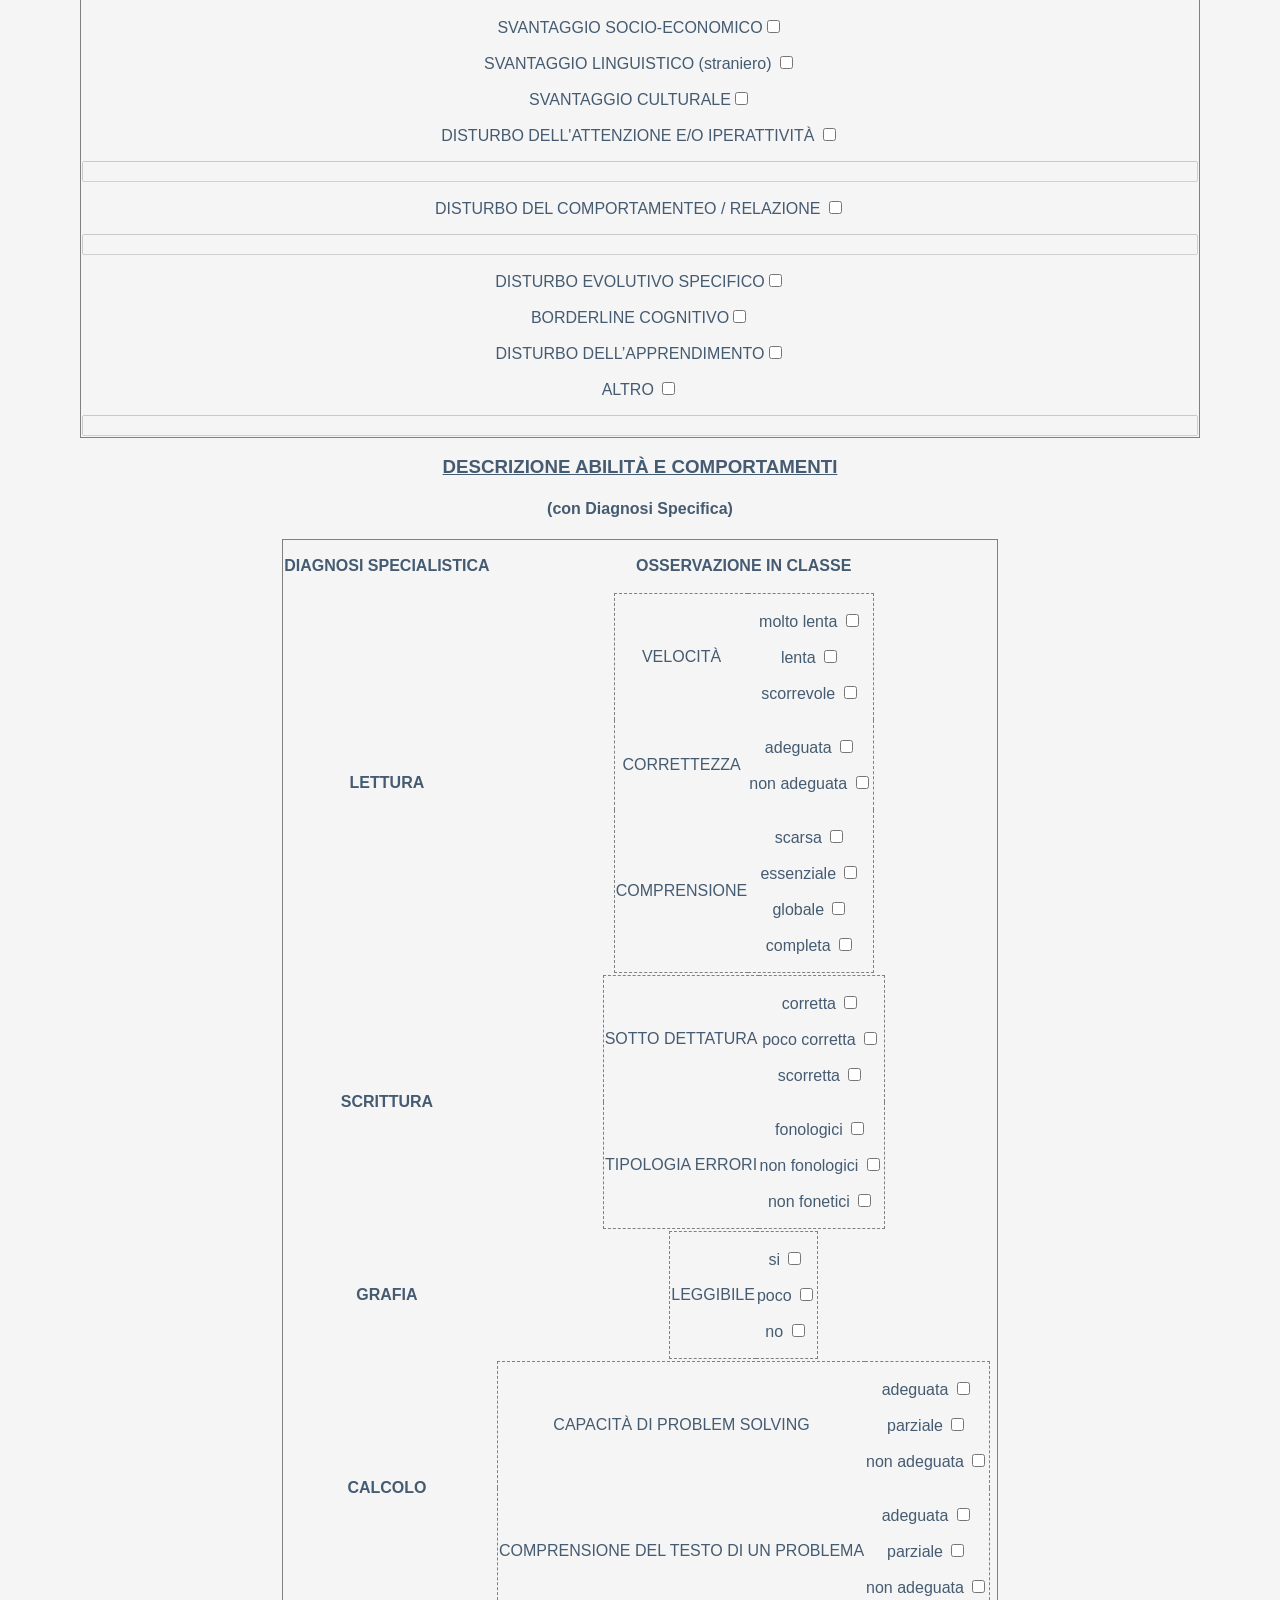
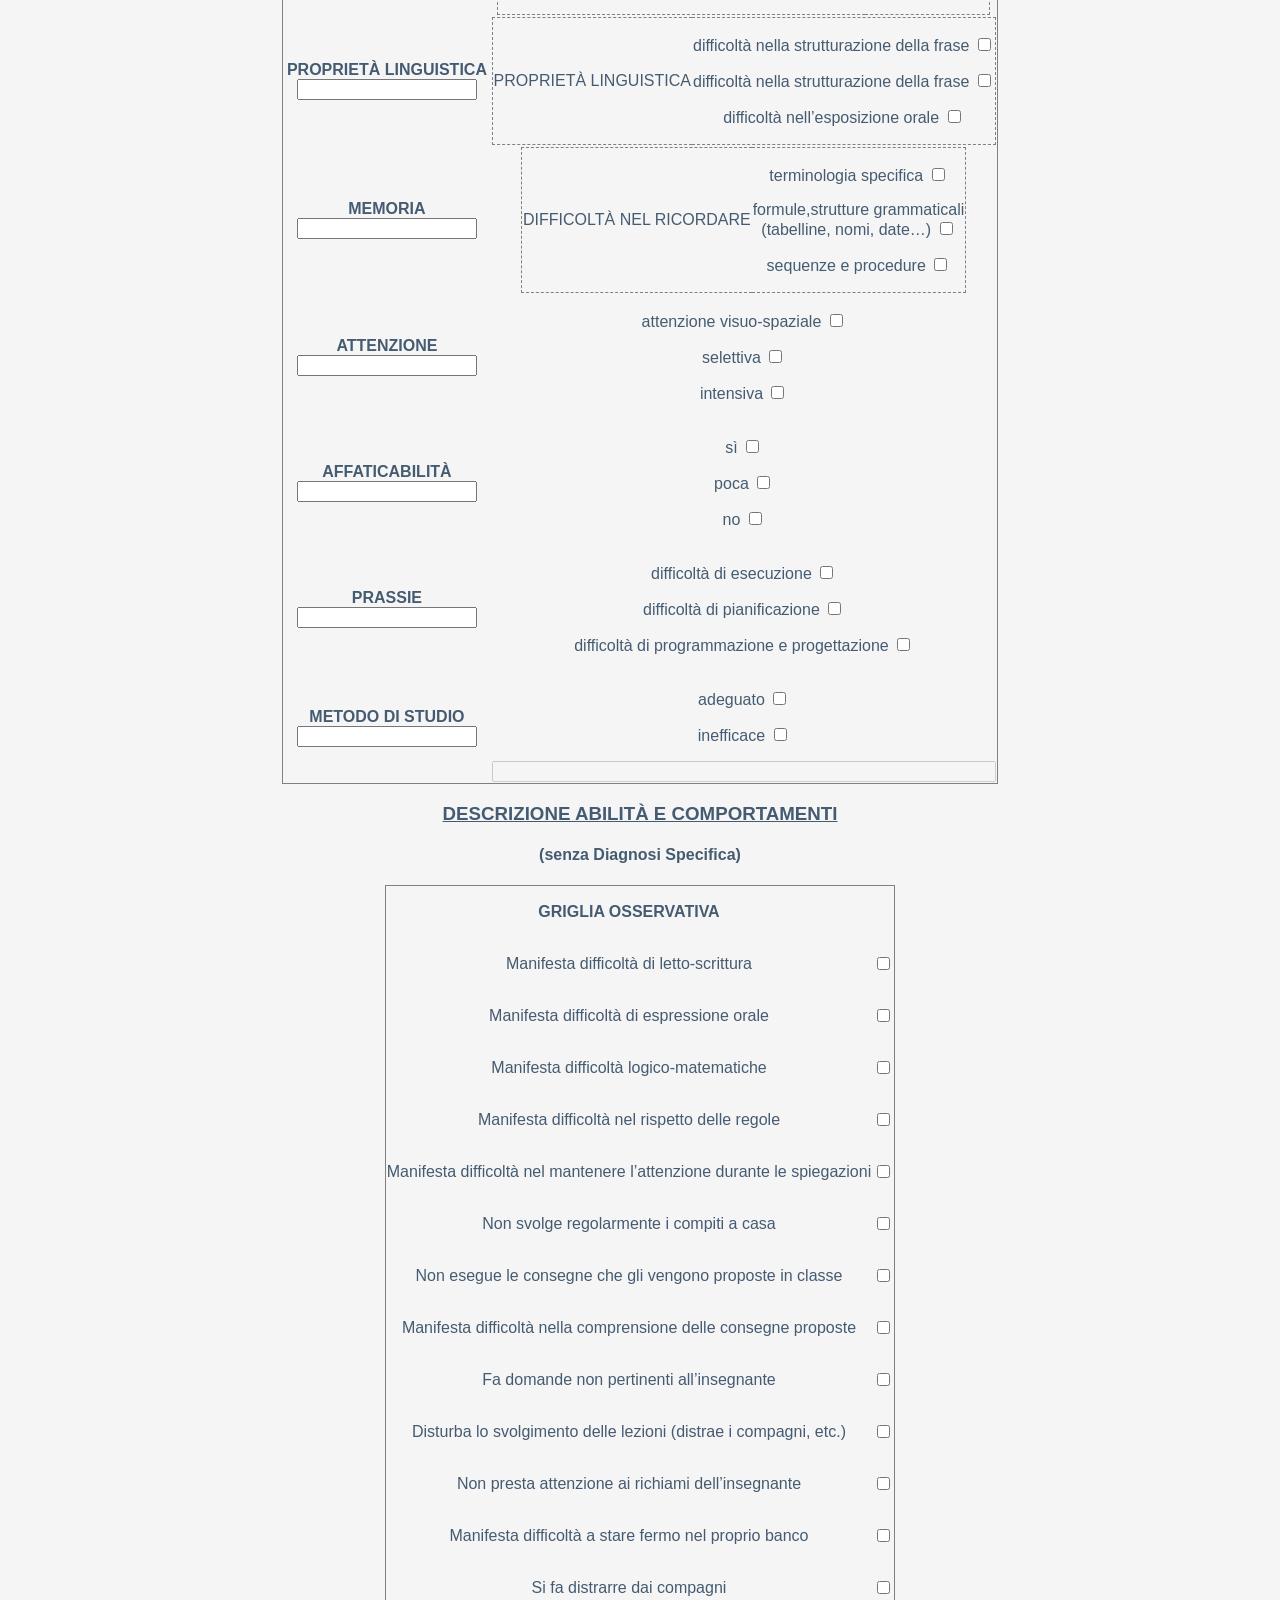
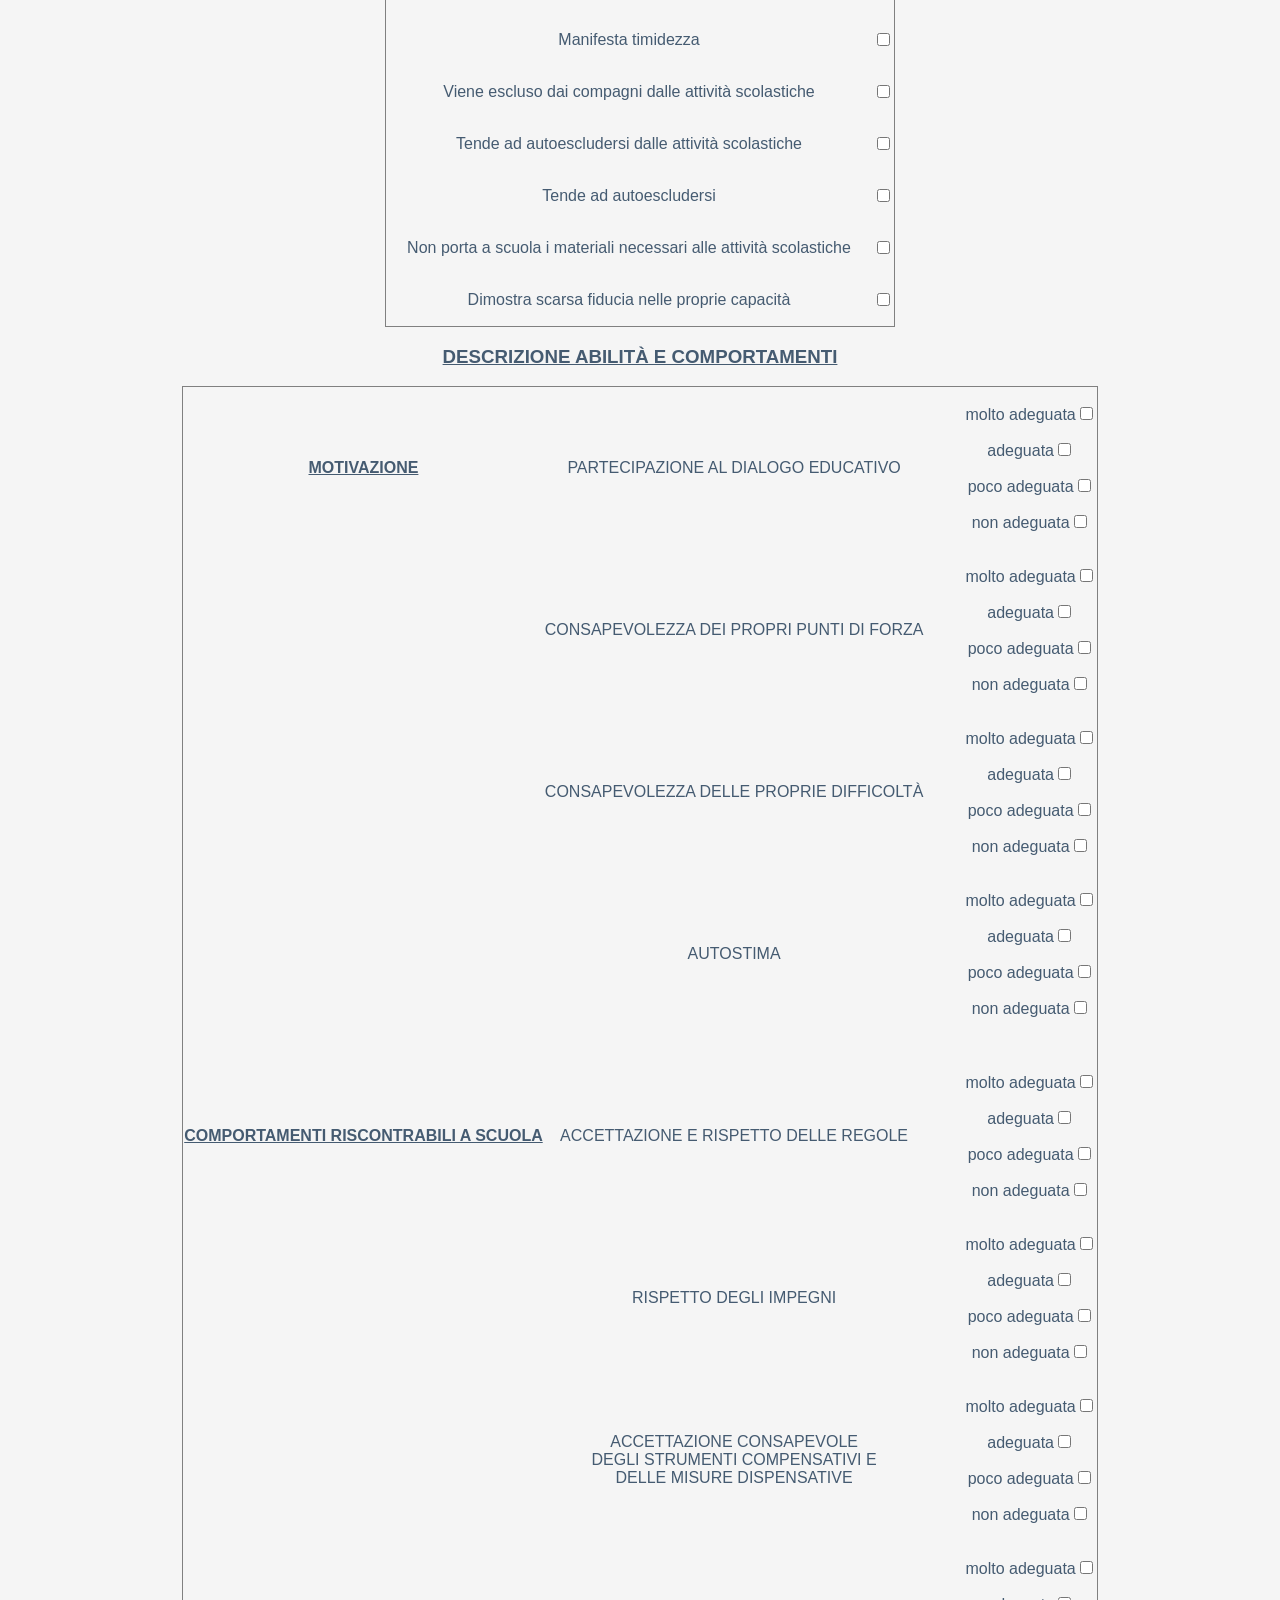
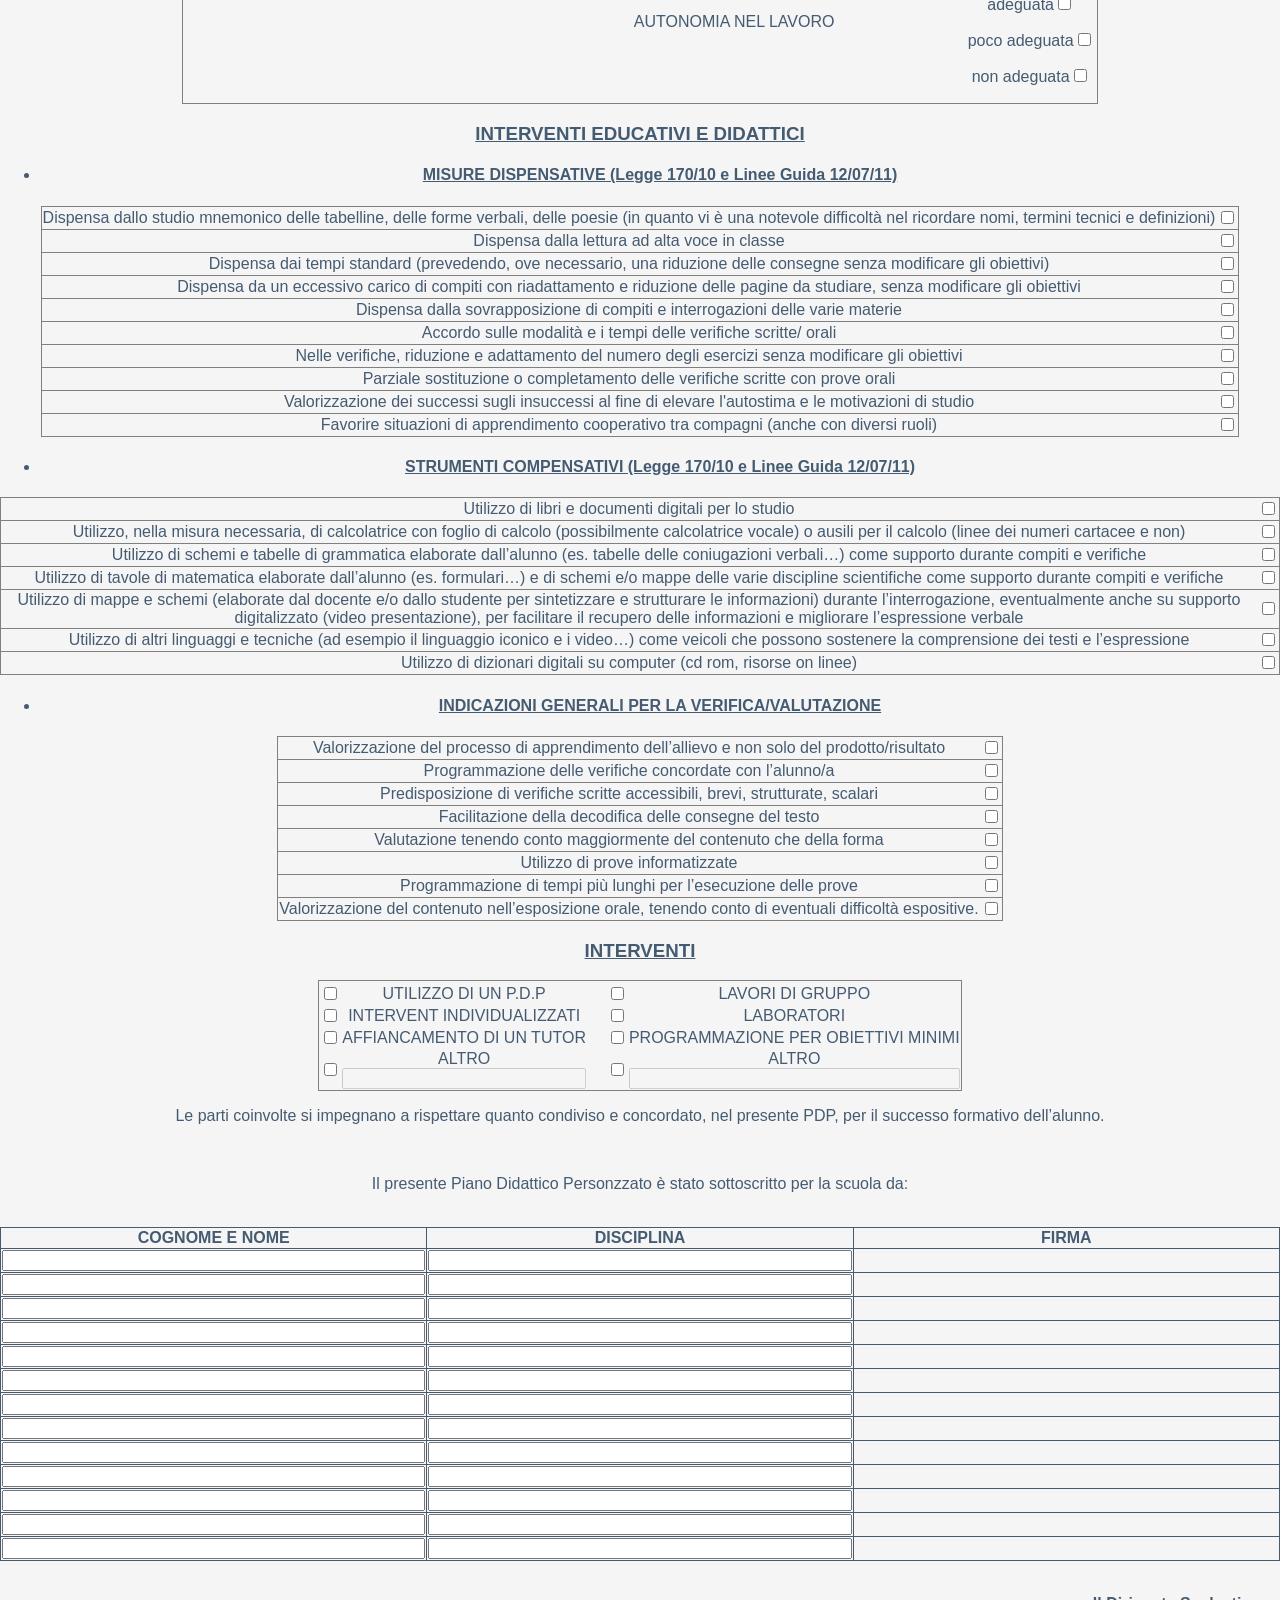
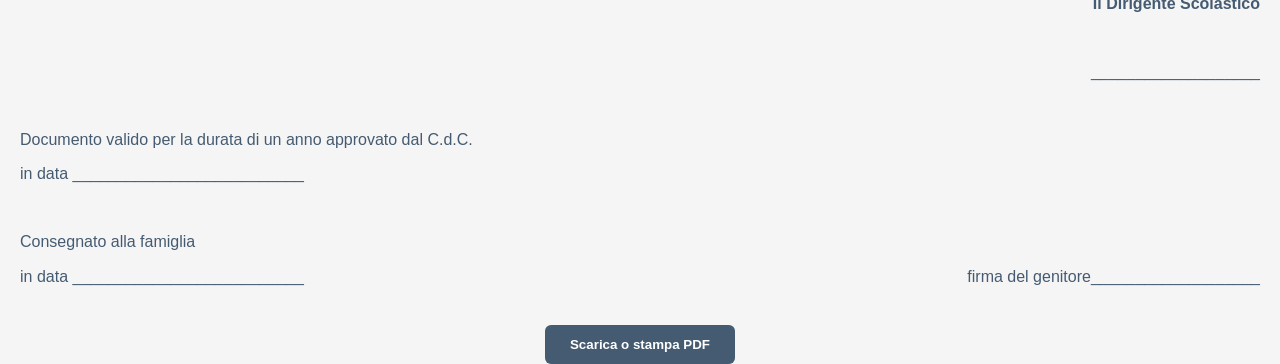
<file: pagine/modelloPDPBES.html>
<!DOCTYPE html>
<html lang="en">
<head>
    <meta charset="UTF-8">
    <meta name="viewport" content="width=device-width, initial-scale=1.0">
    <title>Modello PDP BES</title>
    <link rel="stylesheet" href="./../stili/styles.css">
</head>
<body>
    <div class="crediti">
        <p class="crediti">Matteo Maruccia</p>
    </div class="intestazione">
        <div style="text-align: center; align-content: center">
            <table style="margin: auto">
                <tr>
                    <td style="text-align: right; margin: auto">
                        <p>Allegato n.3</p>
                    </td>
                </tr>
                <tr>
                    <td>
                        <table style="border-style: solid; color: black; border-width: 1px; margin: auto">
                            <tr>
                                <td>
                                    <div class="logoIntestazione">
                                        <a href="https://itisravenna.edu.it/"><img src="./ImmaginiIntestazione/logo_itis.png" alt="Logo itis ravenna" class="logoIntestazione"></a>
                                    </div>
                                </td>
                                <td style="text-align: center">
                                    <h4>
                                        <b>ISTITUTO TECNICO INDUSTRIALE STATALE “NULLO BALDINI”</b>
                                    </h4>
                                    <p>
                                        Via Marconi, 2 – 48124 RAVENNA – Tel. 0544/404002 – Fax 0544/406056
                                    </p>
                                    <p>
                                        Codice Fiscale: 80011270396 – Codice Fatturazione Elettronica: UFA662
                                    </p>
                                    <p>
                                        E-mail: <a href="ratf01000t@istruzione.it">ratf01000t@istruzione.it</a>, PEC: <a href="ratf01000t@pec.istruzione.it">ratf01000t@pec.istruzione.it</a>
                                        WEB: <a href="http://www.itisravenna.edu.it">http://www.itisravenna.edu.it</a>
                                    </p>
                                </td>
                                <td>
                                    <div class="logoIntestazione">
                                        <img src="./ImmaginiIntestazione/Stato.png" alt="Logo stato" class="logoIntestazione"></a>
                                    </div>
                                </td>
                            </tr>
                        </table>
                    </td>
                </tr>
            </table>
        </div>
    <main>
        <h1>PIANO DIDATTICO PERSONALIZZATO</h1>
        <h2>(DSA Legge 170/2010 – BES Dir.Min. 27/12/2012, C.M. del 06/03/2013)</h2>
        <h3>Bisogni Educativi Speciali</h3>
        <br>

        <h1 id="titolo-nome">
            Nome e Cognome alunno : <input id="nome-alunno" type="text">
        </h1>
        <h2 id="titolo-nome">
            Classe : <input id="classe-alunno" type="text">
        </h2>
        <h3 id="titolo-nome">
            Anno scolastico : <input id="annoScolastico" type="text">
        </h3>
        <div class="page-break"></div>

        <p><b>NORMATIVA DI RIFERIMENTO</b></p>
		<ul>
            <li><p>DPR 275/99 “Regolamento recante norme in materia di autonomia delle Istituzioni Scolastiche” </p></li>
            <li>Nota MIUR 4099/A4 del 5.10.04 “Iniziative relative alla dislessia”</li>
            <li>Nota MIUR 26/A4 del 5.01.05 “Iniziative relative alla dislessia”</li>
            <li>Nota MPI 4674 del 10 maggio 2007 “Disturbi di apprendimento – Indicazioni operative”</li>
            <li>Nota MIUR 5744 del 28.05.2009 “Esami di stato per gli studenti affetti da DSA”</li>
            <li>Art. 10 DPR 122 giugno 2009</li>
            <li>Legge n. 170 del 08.10.2010 “Nuove norme in materia di DSA in ambito scolastico”</li>
            <li>Decreto MIUR 5669 del 12.07.2011 e Allegato “Linee guida per il diritto allo studio degli alunni e degli studenti con disturbi specifici di apprendimento”</li>
            <li>Presidenza del Consiglio dei Ministri CSR 0003614 P-4.23.2.2 del 24.07.2012 - Accordo Conferenza Permanente per i Rapporti tra lo Stato, le Regioni e le Province autonome di Trento e Bolzano SU su “Indicazioni per la diagnosi e la certificazione dei Disturbi specifici di apprendimento (DSA)”</li>
            <li>Legge Regionale Marche 19 novembre 2012, n. 32 “Interventi in favore delle persone con disturbi specifici di apprendimento (DSA)”</li>
            <li>Direttiva Ministeriale del 27.12.2012 “Strumenti d’intervento per alunni con bisogni educativi speciali e organizzazione territoriale per l’inclusione scolastica”</li>
            <li><b>Circolare n. 8/2013, con la quale il Miur ha fornito indicazioni operative per la realizzazione di quanto previsto dalla D.M. del 27.12.12.</b></li>
        </ul>
        <table style="border-style: solid; color: black; border-width: 1px; margin: auto">
            <tr>
                <td>
                    <p id="paragrafo-nome">
                        ALUNNO : <input id="nome-alunno" type="text">
                    </p>
                </td>
            </tr>
            <tr>
                <td>
                    <p id="paragrafo-classe">
                        CLASSE/SEZ. : <input id="paragrafo-classe" type="text">
                    </p>
                </td>
            </tr>
            <tr>
                <td>
                    <p id="paragrafo-ordine">
                        ORDINE DI SCUOLA : <input id="paragrafo-ordine" type="text">
                    </p>
                </td>
            </tr>
        </table>
        <br>
        <table style="border-style: solid; color: black; border-width: 1px; margin: auto">
            <tr>
                <td>
                    <p id="paragrafo-luogo-datadiNascita">
                        LUOGO E DATA DI NASCITA : <input id="paragrafo-luogo-datadiNascita" type="text">
                    </p>
                </td>
            </tr>
            <tr>
                <td>
                    <p id="paragrafo-bilinguismo">
                        EVENTUALE BILINGUISMO : <input id="paragrafo-bilinguismo" type="text">
                    </p>
                </td>
            </tr>
        </table>
        <div class="page-break"></div>
        <p><b>INDIVIDUAZIONE DELLA SITUAZIONE DI BISOGNO EDUCATIVO SPECIALE</b></p>
        <table>
            <tr>
                <td style="text-align: left">
                    <p id="paragrafo-diagnosiSanitaria">
                        <b>DIAGNOSI SANITARIA</b>
                        <input id="paragrafo-diagnosiSanitaria" type="text">
                        REDATTA DA
                        <input id="Autore-paragrafo-diagnosiSanitaria" type="text">
                        ICD 10
                        <input id="ICD-paragrafo-diagnosiSanitaria" type="text">
                        IN DATA
                        <input id="Data-paragrafo-diagnosiSanitaria" type="text">
                    </p>
                    <p id="paragrafo-aggiornamentiDiagnostici">
                        <b>AGGIORNAMENTI DIAGNOSTICI</b>
                        <input id="paragrafo-aggiornamentiDiagnostici" type="text">
                        REDATTI DA
                        <input id="Autore-paragrafo-aggiornamentiDiagnostici" type="text">
                        IN DATA
                        <input id="Data-aggiornamentiDiagnostici" type="text">
                    </p>
                    <p id="paragrafo-AltreRelazioniCliniche">
                        <b>ALTRE RELAZIONI CLINICHE</b>
                        <input id="paragrafo-aggiornamentiDiagnostici" type="text">
                        REDATTE DA
                        <input id="Autore-paragrafo-AltreRelazioniCliniche" type="text">
                        IN DATA
                        <input id="Data-AltreRelazioniCliniche" type="text">
                    </p>
                    <p id="paragrafo-InterventiRiabilitativi">
                        <b>INTERVENTI RIABILITATIVI</b>
                        <input id="paragrafo-InterventiRiabilitativi" type="text">
                    </p>
                    <p id="paragrafo-AltriServizi">
                        <b>ALTRI SERVIZI</b> (Allegare documentazione)
                        <input id="paragrafo-AltriServizi" type="text">
                        IN DATA
                        <input id="Data-AltriServizi" type="text">
                    </p>
                    <p id="paragrafo-CDC">
                        <b>CONSIGLIO DI CLASSE </b> (Relazione)
                        <input id="paragrafo-CDC" type="text">
                        REDATTA DA
                        <input id="Autore-paragrafo-CDC" type="text">
                        IN DATA
                        <input id="Data-CDC" type="text">
                    </p>
                </td>
            </tr>
            <tr>
                <td>
                    <p>RIPETENTE<input type="checkbox"></p>
                    <p>SVANTAGGIO SOCIO-ECONOMICO<input type="checkbox"></p>
                    <p>SVANTAGGIO LINGUISTICO (straniero) <input type="checkbox"></p>
                    <p>SVANTAGGIO CULTURALE<input type="checkbox"></p>
                    <p>DISTURBO DELL'ATTENZIONE E/O IPERATTIVITÀ
                        <input type="checkbox" class="cb-toggle" data-target="DDAOIper">
                    </p>
                    <input type="text" class="toggle-input" data-target="DDAOIper" disabled>
                    <p>DISTURBO DEL COMPORTAMENTEO / RELAZIONE
                        <input type="checkbox" class="cb-toggle" data-target="COMPREL">
                    </p>
                    <input type="text" class="toggle-input" data-target="COMPREL" disabled>
                    <p>DISTURBO EVOLUTIVO SPECIFICO<input type="checkbox"></p>
                    <p>BORDERLINE COGNITIVO<input type="checkbox"></p>
                    <p>DISTURBO DELL’APPRENDIMENTO<input type="checkbox"></p>
                    <p>
                        ALTRO
                        <input type="checkbox" class="cb-toggle" data-target="altro">
                    </p>
                    <input type="text" class="toggle-input" data-target="altro" disabled>
                </td>
            </tr>
        </table>
        <div class="page-break"></div>
        <h3>
            <u>DESCRIZIONE ABILITÀ E COMPORTAMENTI</u>
        </h3>
        <h4>(con Diagnosi Specifica)</h4>
        <table>
            <tr>
                <td>
                    <p>
                        <b>DIAGNOSI SPECIALISTICA</b>
                    </p>
                </td>
                <td>
                    <p>
                        <b>OSSERVAZIONE IN CLASSE</b>
                    </p>
                </td>
            </tr>



            <tr>
                <td>
                    <p>
                        <b>LETTURA</b>
                    </p>
                </td>
                <td>
                    <table class="sottotabella">
                        <tr>
                            <td>
                                <p>VELOCITÀ</p>
                            </td>
                            <td>
                                <p>molto lenta
                                    <input type="checkbox">
                                </p>
                                <p>
                                    lenta
                                    <input type="checkbox">
                                </p>
                                <p>
                                    scorrevole
                                    <input type="checkbox">
                                </p>
                            </td>
                        </tr>
                        <tr>
                            <td>
                                <p>CORRETTEZZA</p>
                            </td>
                            <td>
                                <p>adeguata
                                    <input type="checkbox">
                                </p>
                                <p>
                                    non adeguata
                                    <input type="checkbox">
                                </p>
                            </td>
                        </tr>
                        <tr>
                            <td>
                                <p>COMPRENSIONE</p>
                            </td>
                            <td>
                                <p>scarsa
                                    <input type="checkbox">
                                </p>
                                <p>
                                    essenziale
                                    <input type="checkbox">
                                </p>
                                <p>
                                    globale
                                    <input type="checkbox">
                                </p>
                                <p>
                                    completa
                                    <input type="checkbox">
                                </p>
                            </td>
                        </tr>
                    </table>
                </td>
            </tr>
            <tr>
                <td>
                    <p>
                        <b>SCRITTURA</b>
                    </p>
                </td>
                <td>
                    <table class="sottotabella">
                        <tr>
                            <td>
                                <p>SOTTO DETTATURA</p>
                            </td>
                            <td>
                                <p>corretta
                                    <input type="checkbox">
                                </p>
                                <p>
                                    poco corretta
                                    <input type="checkbox">
                                </p>
                                <p>
                                    scorretta
                                    <input type="checkbox">
                                </p>
                            </td>
                        </tr>
                        <tr>
                            <td>
                                <p>TIPOLOGIA ERRORI</p>
                            </td>
                            <td>
                                <p>fonologici
                                    <input type="checkbox">
                                </p>
                                <p>
                                    non fonologici
                                    <input type="checkbox">
                                </p>
                                <p>
                                    non fonetici
                                    <input type="checkbox">
                                </p>
                            </td>
                        </tr>
                    </table>
                </td>
            </tr>
            <tr>
                <td>
                    <p>
                        <b>GRAFIA</b>
                    </p>
                </td>
                <td>
                    <table class="sottotabella">
                        <tr>
                            <td>
                                LEGGIBILE
                            </td>
                            <td>
                                <p>
                                    si
                                    <input type="checkbox">
                                </p>
                                <p>
                                    poco
                                    <input type="checkbox">
                                </p>
                                <p>
                                    no
                                    <input type="checkbox">
                                </p>
                            </td>
                        </tr>
                    </table>
                </td>
            </tr>
            <tr>
                <td>
                    <p>
                        <b>CALCOLO</b>
                    </p>
                </td>
                <td>
                    <table class="sottotabella">
                        <tr>
                            <td>
                                <p>CAPACITÀ DI PROBLEM SOLVING</p>
                            </td>
                            <td>
                                <p>
                                    adeguata
                                    <input type="checkbox">
                                </p>
                                <p>
                                    parziale
                                    <input type="checkbox">
                                </p>
                                <p>
                                    non adeguata
                                    <input type="checkbox">
                                </p>
                            </td>
                        </tr>
                        <tr>
                            <td>
                                <p>COMPRENSIONE DEL TESTO DI UN PROBLEMA</p>
                            </td>
                            <td>
                                <p>
                                    adeguata
                                    <input type="checkbox">
                                </p>
                                <p>
                                    parziale
                                    <input type="checkbox">
                                </p>
                                <p>
                                    non adeguata
                                    <input type="checkbox">
                                </p>
                            </td>
                        </tr>
                    </table>
                </td>
            </tr>
            <tr>
                <td>
                    <p>
                        <b>PROPRIETÀ LINGUISTICA</b>
                        <br>
                        <input type="text">
                    </p>
                </td>
                <td>
                    <table class="sottotabella">
                        <tr>
                            <td>
                                <p>PROPRIETÀ LINGUISTICA</p>
                            </td>
                            <td>
                                <p>
                                    difficoltà nella strutturazione
                                    della frase
                                    <input type="checkbox">
                                </p>
                                <p>
                                    difficoltà nella strutturazione
                                    della frase
                                    <input type="checkbox">
                                </p>
                                <p>
                                    difficoltà nell’esposizione orale
                                    <input type="checkbox">
                                </p>
                            </td>
                        </tr>
                    </table>
                </td>
            </tr>
            <tr>
                <td>
                    <p>
                        <b>MEMORIA</b>
                        <br>
                        <input type="text">
                    </p>
                </td>
                <td>
                    <table class="sottotabella">
                        <tr>
                            <td>
                                <p>DIFFICOLTÀ NEL RICORDARE</p>
                            </td>
                            <td>
                                <p>
                                    terminologia specifica
                                    <input type="checkbox">
                                </p>
                                <p>
                                    formule,strutture grammaticali <br>
                                    (tabelline, nomi, date…)
                                    <input type="checkbox">
                                </p>
                                <p>
                                    sequenze e procedure
                                    <input type="checkbox">
                                </p>
                            </td>
                        </tr>
                    </table>
                </td>
            </tr>
            <tr>
                <td>
                    <p>
                        <b>ATTENZIONE</b>
                        <br>
                        <input type="text">
                    </p>
                </td>
                <td>
                    <p>
                        attenzione visuo-spaziale
                        <input type="checkbox">
                    </p>
                    <p>
                        selettiva
                        <input type="checkbox">
                    </p>
                    <p>
                        intensiva
                        <input type="checkbox">
                    </p>
                </td>
            </tr>
            <tr>
                <td>
                    <p>
                        <b>AFFATICABILITÀ</b>
                        <br>
                        <input type="text">
                    </p>
                </td>
                <td>
                    <p>
                        sì
                        <input type="checkbox">
                    </p>
                    <p>
                        poca
                        <input type="checkbox">
                    </p>
                    <p>
                        no
                        <input type="checkbox">
                    </p>
                </td>
            </tr>
            <tr>
                <td>
                    <p>
                        <b>PRASSIE</b>
                        <br>
                        <input type="text">
                    </p>
                </td>
                <td>
                    <p>
                        difficoltà di esecuzione
                        <input type="checkbox">
                    </p>
                    <p>
                        difficoltà di pianificazione
                        <input type="checkbox">
                    </p>
                    <p>
                        difficoltà di programmazione e progettazione
                        <input type="checkbox">
                    </p>
                </td>
            </tr>
            <tr>
                <td>
                    <p>
                        <b>METODO DI STUDIO</b>
                        <br>
                        <input type="text">
                    </p>
                </td>
                <td>
                    <p>
                        adeguato
                        <input type="checkbox">
                    </p>
                    <p>
                        inefficace <input type="checkbox" class="cb-toggle" data-target="metodoInefficace">
                    </p>
                    <input type="text" class="toggle-input" data-target="metodoInefficace" disabled>
                </td>
            </tr>
        </table>
        <h3>
            <u>DESCRIZIONE ABILITÀ E COMPORTAMENTI</u>
        </h3>
        <h4>(senza Diagnosi Specifica)</h4>
        <table>
            <tr>
                <td>
                    <p><b>GRIGLIA OSSERVATIVA</b></p>
                </td>
            </tr>
            <tr>
                <td>
                    <p>Manifesta difficoltà di letto-scrittura</p>
                </td>
                <td>
                    <input type="checkbox">
                </td>
            </tr>
            <tr>
                <td>
                    <p>Manifesta difficoltà di espressione orale</p>
                </td>
                <td>
                    <input type="checkbox">
                </td>
            </tr>
            <tr>
                <td>
                    <p>Manifesta difficoltà logico-matematiche</p>
                </td>
                <td>
                    <input type="checkbox">
                </td>
            </tr>
            <tr>
                <td>
                    <p>Manifesta difficoltà nel rispetto delle regole</p>
                </td>
                <td>
                    <input type="checkbox">
                </td>
            </tr>
            <tr>
                <td>
                    <p>Manifesta difficoltà nel mantenere l’attenzione durante le spiegazioni</p>
                </td>
                <td>
                    <input type="checkbox">
                </td>
            </tr>
            <tr>
                <td>
                    <p>Non svolge regolarmente i compiti a casa</p>
                </td>
                <td>
                    <input type="checkbox">
                </td>
            </tr>
            <tr>
                <td>
                    <p>Non esegue le consegne che gli vengono proposte in classe</p>
                </td>
                <td>
                    <input type="checkbox">
                </td>
            </tr>
            <tr>
                <td>
                    <p>Manifesta difficoltà nella comprensione delle consegne proposte</p>
                </td>
                <td>
                    <input type="checkbox">
                </td>
            </tr>
            <tr>
                <td>
                    <p>Fa domande non pertinenti all’insegnante</p>
                </td>
                <td>
                    <input type="checkbox">
                </td>
            </tr>
            <tr>
                <td>
                    <p>Disturba lo svolgimento delle lezioni (distrae i compagni, etc.)</p>
                </td>
                <td>
                    <input type="checkbox">
                </td>
            </tr>
            <tr>
                <td>
                    <p>Non presta attenzione ai richiami dell’insegnante</p>
                </td>
                <td>
                    <input type="checkbox">
                </td>
            </tr>
            <tr>
                <td>
                    <p>Manifesta difficoltà a stare fermo nel proprio banco</p>
                </td>
                <td>
                    <input type="checkbox">
                </td>
            </tr>
            <tr>
                <td>
                    <p>Si fa distrarre dai compagni</p>
                </td>
                <td>
                    <input type="checkbox">
                </td>
            </tr>
            <tr>
                <td>
                    <p>Manifesta timidezza</p>
                </td>
                <td>
                    <input type="checkbox">
                </td>
            </tr>
            <tr>
                <td>
                    <p>Viene escluso dai compagni dalle attività scolastiche</p>
                </td>
                <td>
                    <input type="checkbox">
                </td>
            </tr>
            <tr>
                <td>
                    <p>Tende ad autoescludersi dalle attività scolastiche</p>
                </td>
                <td>
                    <input type="checkbox">
                </td>
            </tr>
            <tr>
                <td>
                    <p>Tende ad autoescludersi</p>
                </td>
                <td>
                    <input type="checkbox">
                </td>
            </tr>
            <tr>
                <td>
                    <p>Non porta a scuola i materiali necessari alle attività scolastiche</p>
                </td>
                <td>
                    <input type="checkbox">
                </td>
            </tr>
            <tr>
                <td>
                    <p>Dimostra scarsa fiducia nelle proprie capacità</p>
                </td>
                <td>
                    <input type="checkbox">
                </td>
            </tr>
        </table>
        <h3>
            <u>DESCRIZIONE ABILITÀ E COMPORTAMENTI</u>
        </h3>
        <table>
            <tr>
                <td>
                    <b><u>MOTIVAZIONE</u></b>
                </td>
                <td>
                    <p>PARTECIPAZIONE AL DIALOGO EDUCATIVO</p>
                </td>
                <td>
                    <ul>molto adeguata<input type="checkbox"></ul>
                    <ul>adeguata<input type="checkbox"></ul>
                    <ul>poco adeguata<input type="checkbox"></ul>
                    <ul>non adeguata<input type="checkbox"></ul>
                </td>
            </tr>
            <tr>
                <td>
                    
                </td>
                <td>
                    <p>CONSAPEVOLEZZA DEI PROPRI PUNTI DI FORZA</p>
                </td>
                <td>
                    <ul>molto adeguata<input type="checkbox"></ul>
                    <ul>adeguata<input type="checkbox"></ul>
                    <ul>poco adeguata<input type="checkbox"></ul>
                    <ul>non adeguata<input type="checkbox"></ul>
                </td>
            </tr>
           <tr>
                <td>
                    
                </td>
                <td>
                    <p>CONSAPEVOLEZZA DELLE PROPRIE DIFFICOLTÀ</p>
                </td>
                <td>
                    <ul>molto adeguata<input type="checkbox"></ul>
                    <ul>adeguata<input type="checkbox"></ul>
                    <ul>poco adeguata<input type="checkbox"></ul>
                    <ul>non adeguata<input type="checkbox"></ul>
                </td>
            </tr>
           <tr>
                <td>
                    
                </td>
                <td>
                    <p>AUTOSTIMA</p>
                </td>
                <td>
                    <ul>molto adeguata<input type="checkbox"></ul>
                    <ul>adeguata<input type="checkbox"></ul>
                    <ul>poco adeguata<input type="checkbox"></ul>
                    <ul>non adeguata<input type="checkbox"></ul>
                </td>
            </tr>
            <tr>
                <td>
                    <br>
                </td>
            </tr>
            <tr>
                <td>
                    <b><u>COMPORTAMENTI RISCONTRABILI A SCUOLA</u></b>
                </td>
                <td>
                    <p>ACCETTAZIONE E RISPETTO DELLE REGOLE</p>
                </td>
                <td>
                    <ul>molto adeguata<input type="checkbox"></ul>
                    <ul>adeguata<input type="checkbox"></ul>
                    <ul>poco adeguata<input type="checkbox"></ul>
                    <ul>non adeguata<input type="checkbox"></ul>
                </td>
            </tr>
            <tr>
                <td>
                    
                </td>
                <td>
                    <p>RISPETTO DEGLI IMPEGNI</p>
                </td>
                <td>
                    <ul>molto adeguata<input type="checkbox"></ul>
                    <ul>adeguata<input type="checkbox"></ul>
                    <ul>poco adeguata<input type="checkbox"></ul>
                    <ul>non adeguata<input type="checkbox"></ul>
                </td>
            </tr>
            <tr>
                <td>
                    
                </td>
                <td>
                    <p>ACCETTAZIONE CONSAPEVOLE <br> DEGLI STRUMENTI COMPENSATIVI E <br> DELLE MISURE DISPENSATIVE</p>
                </td>
                <td>
                    <ul>molto adeguata<input type="checkbox"></ul>
                    <ul>adeguata<input type="checkbox"></ul>
                    <ul>poco adeguata<input type="checkbox"></ul>
                    <ul>non adeguata<input type="checkbox"></ul>
                </td>
            </tr>
            <tr>
                <td>
                    
                </td>
                <td>
                    <p>AUTONOMIA NEL LAVORO</p>
                </td>
                <td>
                    <ul>molto adeguata<input type="checkbox"></ul>
                    <ul>adeguata<input type="checkbox"></ul>
                    <ul>poco adeguata<input type="checkbox"></ul>
                    <ul>non adeguata<input type="checkbox"></ul>
                </td>
            </tr>
        </table>

        <h3>
            <u>INTERVENTI EDUCATIVI E DIDATTICI</u>
        </h3>
        <ul>
            <li>
                <h4>
                    <u>MISURE DISPENSATIVE (Legge 170/10 e Linee Guida 12/07/11)</u>
                </h4>
            </li>
        </ul>
        <table class="tabella-con-righe">
            <tr>
                <td>Dispensa dallo studio mnemonico delle tabelline, delle forme verbali, delle poesie (in quanto vi è una notevole difficoltà nel ricordare nomi, termini tecnici e definizioni)</td>
                <td><input type="checkbox"><br></td>
            </tr>
            <tr>
                <td>Dispensa dalla lettura ad alta voce in classe</td>
                <td><input type="checkbox"></td>
            </tr>
            <tr>
                <td>Dispensa dai tempi standard (prevedendo, ove necessario, una riduzione delle consegne senza modificare gli obiettivi)</td>
                <td><input type="checkbox"></td>
            </tr>
            <tr>
                <td>Dispensa da un eccessivo carico di compiti con riadattamento e riduzione delle pagine da studiare, senza modificare gli obiettivi</td>
                <td><input type="checkbox"></td>
            </tr>
            <tr>
                <td>Dispensa dalla sovrapposizione di compiti e interrogazioni delle varie materie</td>
                <td><input type="checkbox"></td>
            </tr>
            <tr>
                <td>Accordo sulle modalità e i tempi delle verifiche scritte/ orali</td>
                <td><input type="checkbox"></td>
            </tr>
            <tr>
                <td>Nelle verifiche, riduzione e adattamento del numero degli esercizi senza modificare gli obiettivi</td>
                <td><input type="checkbox"></td>
            </tr>
            <tr>
                <td>Parziale sostituzione o completamento delle verifiche scritte con prove orali</td>
                <td><input type="checkbox"></td>
            </tr>
            <tr>
                <td>Valorizzazione dei successi sugli insuccessi al fine di elevare l'autostima e le motivazioni di studio</td>
                <td><input type="checkbox"></td>
            </tr>
            <tr>
                <td>Favorire situazioni di apprendimento cooperativo tra compagni (anche con diversi ruoli)</td>
                <td><input type="checkbox"></td>
            </tr>
        </table>
        <ul>
            <li>
                <h4>
                    <u>STRUMENTI COMPENSATIVI  (Legge 170/10 e Linee Guida 12/07/11)</u>
                </h4>
            </li>
        </ul>
        <table class="tabella-con-righe">
            <tr>
                <td>Utilizzo di libri e documenti digitali per lo studio</td>
                <td><input type="checkbox"><br></td>
            </tr>
            <tr>
                <td>Utilizzo, nella misura necessaria, di calcolatrice con foglio di calcolo (possibilmente calcolatrice vocale) o ausili per il calcolo (linee dei numeri cartacee e non)</td>
                <td><input type="checkbox"></td>
            </tr>
            <tr>
                <td> Utilizzo di schemi e tabelle di grammatica elaborate dall’alunno  (es. tabelle delle coniugazioni verbali…) come supporto durante compiti e verifiche</td>
                <td><input type="checkbox"></td>
            </tr>
            <tr>
                <td>Utilizzo di tavole di matematica elaborate dall’alunno  (es. formulari…) e di schemi e/o mappe delle varie discipline scientifiche come supporto durante compiti e verifiche</td>
                <td><input type="checkbox"></td>
            </tr>
            <tr>
                <td>Utilizzo di mappe e schemi (elaborate dal docente e/o dallo studente per sintetizzare e strutturare le informazioni) durante l’interrogazione, eventualmente anche su supporto digitalizzato (video presentazione), per facilitare il recupero delle informazioni e migliorare l’espressione verbale</td>
                <td><input type="checkbox"></td>
            </tr>
            <tr>
                <td>Utilizzo  di altri linguaggi e tecniche (ad esempio il linguaggio iconico e i video…) come veicoli che possono sostenere la comprensione dei testi e l’espressione</td>
                <td><input type="checkbox"></td>
            </tr>
            <tr>
                <td>Utilizzo di dizionari digitali su computer (cd rom, risorse on linee)</td>
                <td><input type="checkbox"></td>
            </tr>
        </table>
        <ul>
            <li>
                <h4>
                    <u>INDICAZIONI GENERALI PER LA VERIFICA/VALUTAZIONE</u>
                </h4>
            </li>
        </ul>
        <table class="tabella-con-righe">
            <tr>
                <td>Valorizzazione del processo di apprendimento dell’allievo e non solo del prodotto/risultato</td>
                <td><input type="checkbox"><br></td>
            </tr>
            <tr>
                <td>Programmazione delle verifiche concordate con l’alunno/a</td>
                <td><input type="checkbox"></td>
            </tr>
            <tr>
                <td>Predisposizione di verifiche scritte accessibili, brevi, strutturate, scalari</td>
                <td><input type="checkbox"></td>
            </tr>
            <tr>
                <td>Facilitazione della decodifica delle consegne del testo</td>
                <td><input type="checkbox"></td>
            </tr>
            <tr>
                <td>Valutazione tenendo conto maggiormente del contenuto che della forma</td>
                <td><input type="checkbox"></td>
            </tr>
            <tr>
                <td>Utilizzo di prove informatizzate</td>
                <td><input type="checkbox"></td>
            </tr>
            <tr>
                <td>Programmazione di tempi più lunghi per l’esecuzione delle prove</td>
                <td><input type="checkbox"></td>
            </tr>
            <tr>
                <td>Valorizzazione del contenuto nell’esposizione orale, tenendo conto di eventuali difficoltà espositive.</td>
                <td><input type="checkbox"></td>
            </tr>
        </table>

        <h3>
            <u>INTERVENTI</u>
        </h3>
        <table>
            <tr>
                <td>
                    <tr>
                        <td><input type="checkbox"></td>
                        <td>UTILIZZO DI UN P.D.P</td>
                        <td style="padding-left: 20px;"><input type="checkbox"></td>
                        <td>LAVORI DI GRUPPO</td>
                    </tr>
                    <tr>
                        <td><input type="checkbox"></td>
                        <td>INTERVENT INDIVIDUALIZZATI</td>
                        <td style="padding-left: 20px;"><input type="checkbox"></td>
                        <td>LABORATORI</td>
                    </tr>
                    <tr>
                        <td><input type="checkbox"></td>
                        <td>AFFIANCAMENTO DI UN TUTOR</td>
                        <td style="padding-left: 20px;"><input type="checkbox"></td>
                        <td>PROGRAMMAZIONE PER OBIETTIVI MINIMI</td>
                    </tr>
                    <tr>
                        <td><input type="checkbox" class="cb-toggle" data-target="InterventiAltro1"></td>
                        <td>ALTRO <input type="text" class="toggle-input" data-target="InterventiAltro1" disabled></td>
                        <td style="padding-left: 20px;"><input type="checkbox" class="cb-toggle" data-target="InterventiAltro2"></td>
                        <td>ALTRO <input type="text" class="toggle-input" data-target="InterventiAltro2" disabled></td>
                    </tr>
            </tr>
        </table>
        <p>Le parti coinvolte si impegnano a rispettare quanto condiviso e concordato, nel presente PDP, per il successo formativo dell’alunno.</p>
        <br>
        <p>Il presente Piano Didattico Personzzato è stato sottoscritto per la scuola da:</p>
        <br>

        <table class="tabella-con-righe-e-colonne" style="width: 100%;">
            <tr>
                <td><b>COGNOME E NOME</b></td>
                <td><b>DISCIPLINA</b></td>
                <td><b>FIRMA</b></td>
            </tr>
            <tr>
                <td><input type="text"></td>
                <td><input type="text"></td>
                <td></td>
            </tr>
            <tr>
                <td><input type="text"></td>
                <td><input type="text"></td>
                <td></td>
            </tr>
            <tr>
                <td><input type="text"></td>
                <td><input type="text"></td>
                <td></td>
            </tr>
            <tr>
                <td><input type="text"></td>
                <td><input type="text"></td>
                <td></td>
            </tr>
            <tr>
                <td><input type="text"></td>
                <td><input type="text"></td>
                <td></td>
            </tr>
            <tr>
                <td><input type="text"></td>
                <td><input type="text"></td>
                <td></td>
            </tr>
            <tr>
                <td><input type="text"></td>
                <td><input type="text"></td>
                <td></td>
            </tr>
            <tr>
                <td><input type="text"></td>
                <td><input type="text"></td>
                <td></td>
            </tr>
            <tr>
                <td><input type="text"></td>
                <td><input type="text"></td>
                <td></td>
            </tr>
            <tr>
                <td><input type="text"></td>
                <td><input type="text"></td>
                <td></td>
            </tr>
            <tr>
                <td><input type="text"></td>
                <td><input type="text"></td>
                <td></td>
            </tr>
            <tr>
                <td><input type="text"></td>
                <td><input type="text"></td>
                <td></td>
            </tr>
            <tr>
                <td><input type="text"></td>
                <td><input type="text"></td>
                <td></td>
            </tr>
        </table>
        <br>
        <p style="font-weight: bold; text-align: right; padding-right: 20px;">Il Dirigente Scolastico</p>
        <br>
        <p style="text-align: right; padding-right: 20px;">___________________</p>
        <br>
        <p style="text-align: left; padding-left: 20px;">Documento valido per la durata di un anno approvato dal C.d.C.</p>
        <p style="text-align: left; padding-left: 20px;">in data __________________________</p>
        <br>
        <p style="text-align: left; padding-left: 20px;">Consegnato alla famiglia</p>
        <table style="width: 100%; border: none;">
            <tr>
                <td style="text-align: left; padding-left: 20px;">in data __________________________</td>
                <td style="text-align: right; padding-right: 20px;">firma del genitore___________________</td>
            </tr>
        </table>
        <br>
        <button id="pdfBtn" onclick="scaricaPDF()">Scarica o stampa PDF</button>
    </main>
    <footer></footer>
    <script src="./../js/script.js"></script>
</body>
</html>
</file>
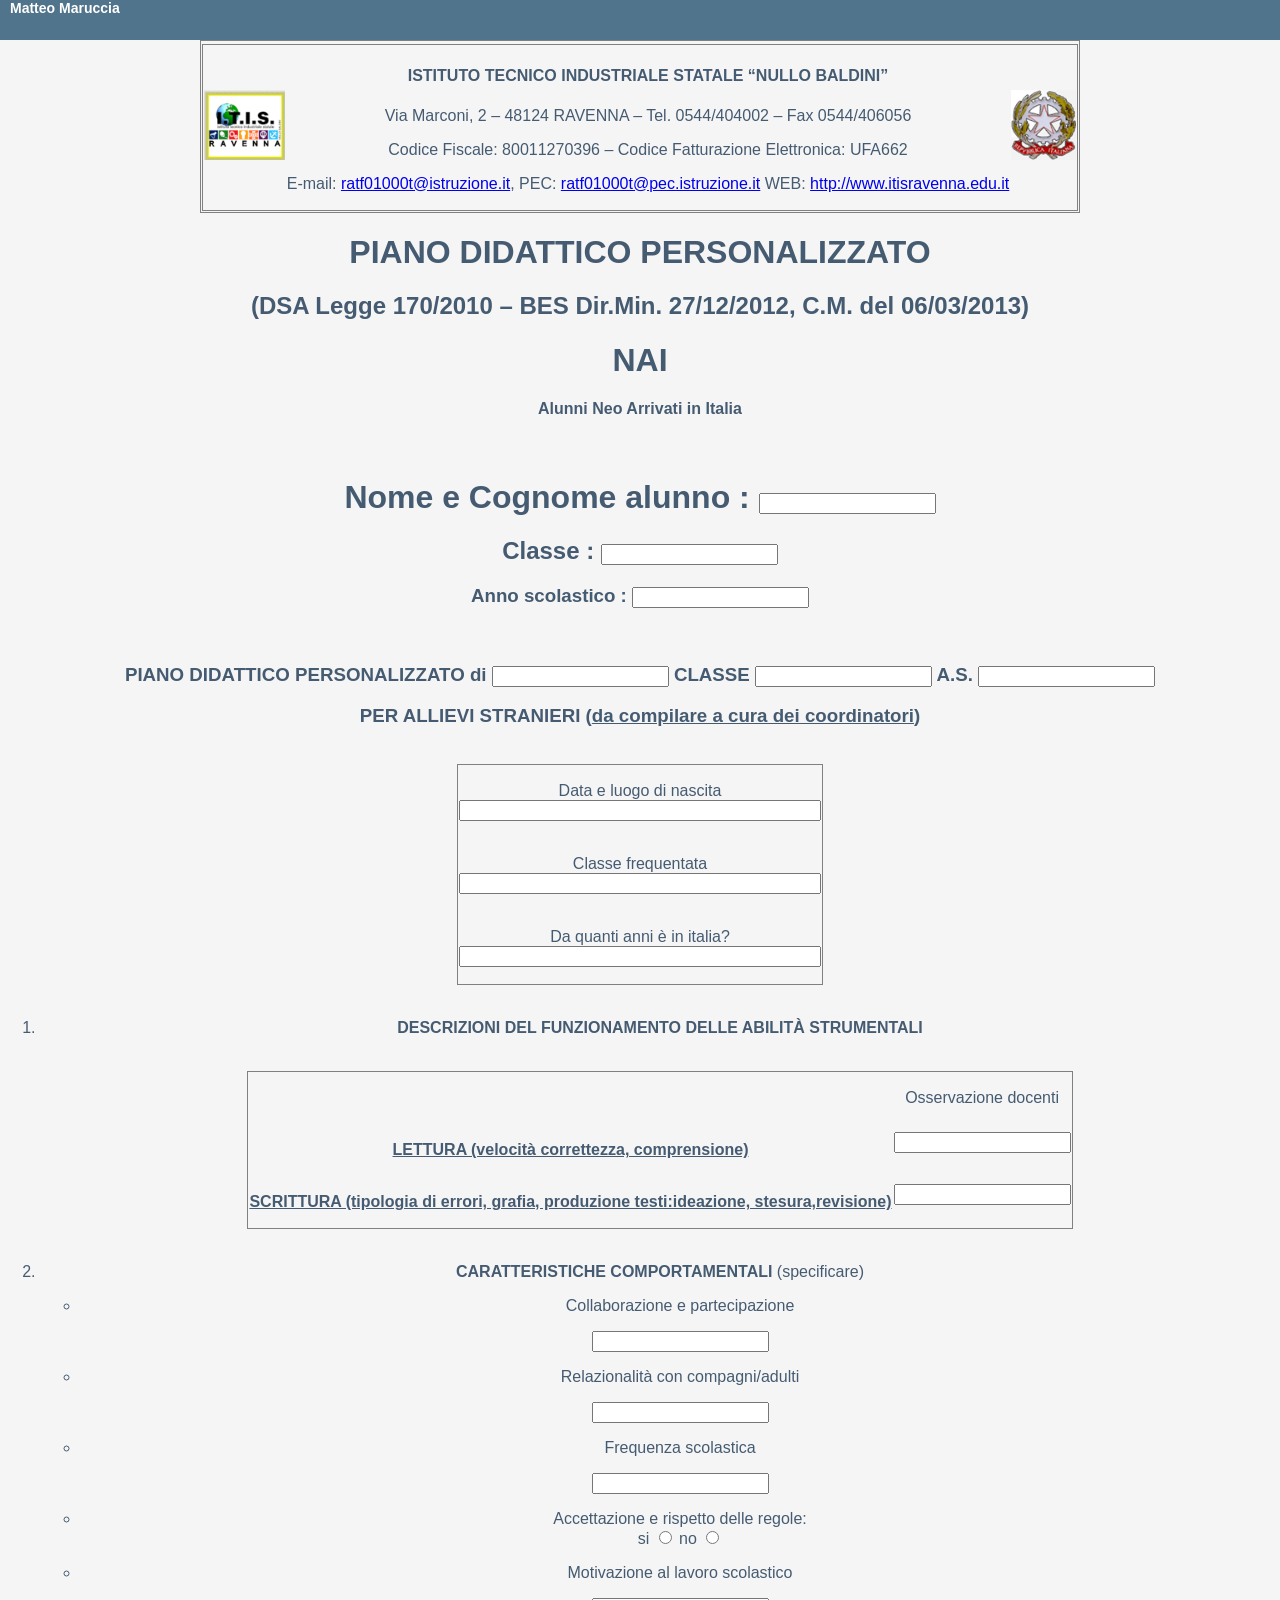
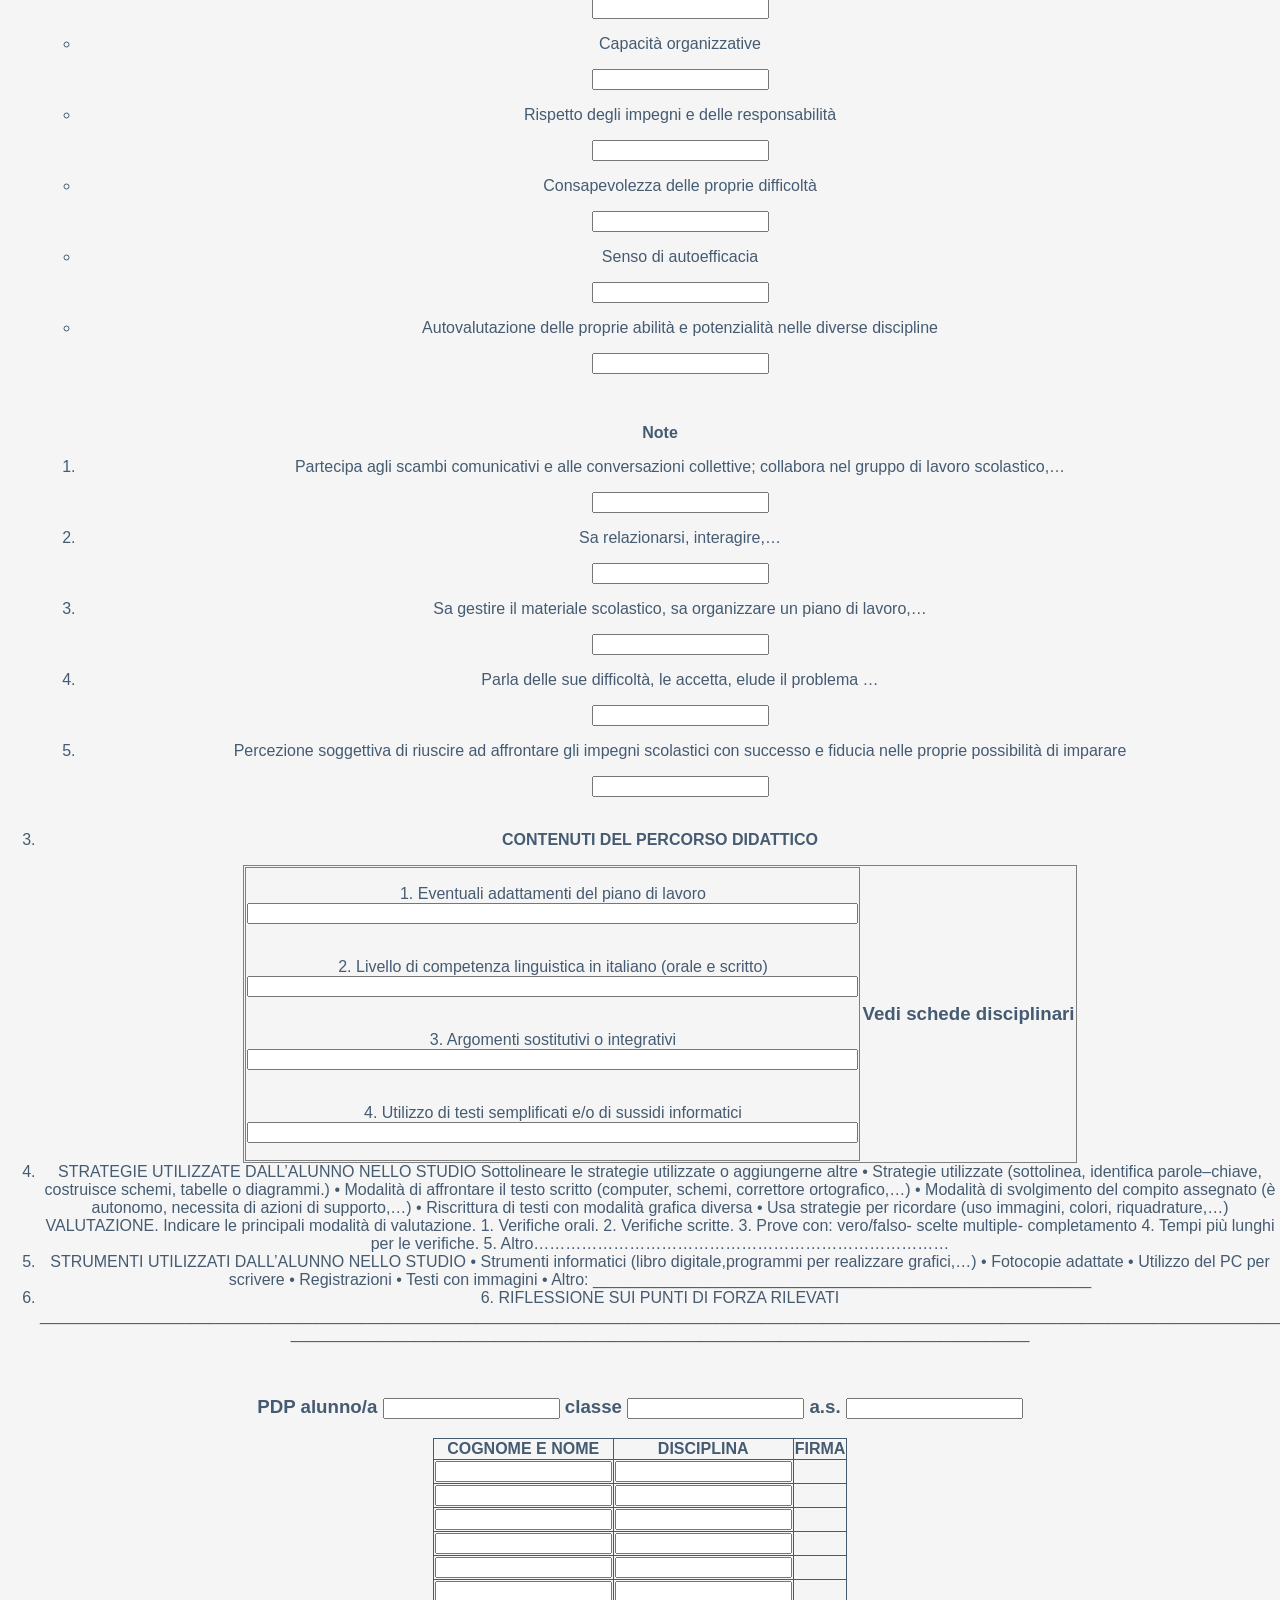
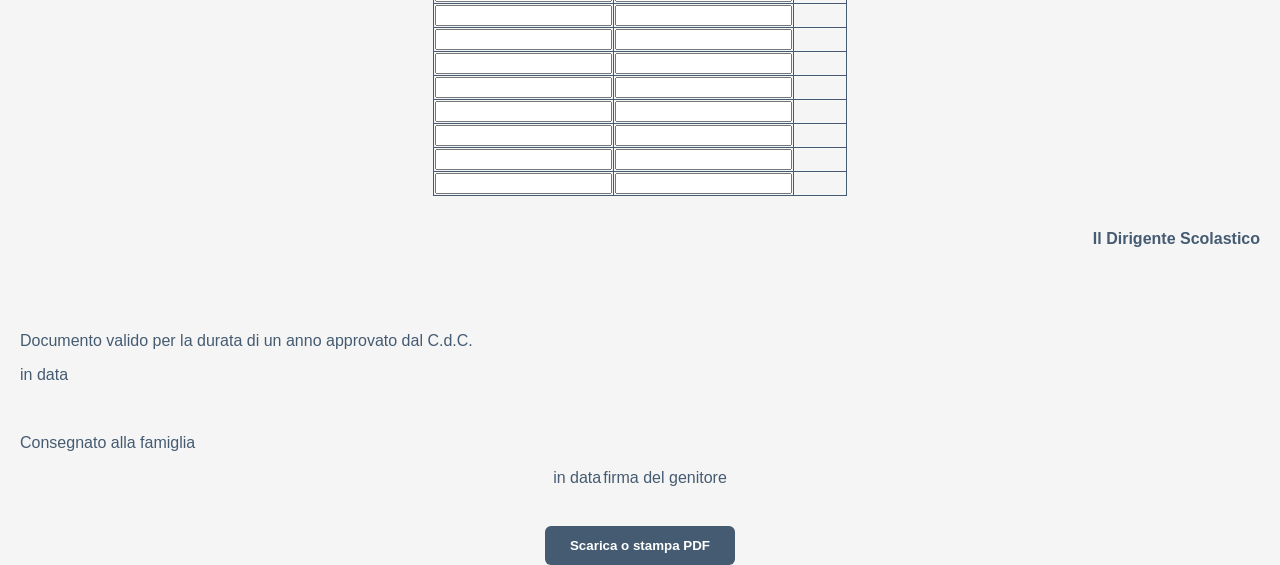
<file: pagine/modelloPDPBESNAI.html>
<!DOCTYPE html>
<html lang="en">
<head>
    <meta charset="UTF-8">
    <meta name="viewport" content="width=device-width, initial-scale=1.0">
    <title>Modello PDP BES NAI</title>
    <link rel="stylesheet" href="./../stili/styles.css">
</head>
<body>
    <div class="crediti container">
        <p class="crediti">Matteo Maruccia</p>
    </div>
    <div class="intestazione">
        <div style="text-align: center; align-content: center">
            <table style="margin: auto">
                <tr>
                    <td style="text-align: right; margin: auto">
                        
                    </td>
                </tr>
                <tr>
                    <td>
                        <table style="border-style: solid; color: black; border-width: 1px; margin: auto">
                            <tr>
                                <td>
                                    <div class="logoIntestazione">
                                        <a href="https://itisravenna.edu.it/"><img src="./ImmaginiIntestazione/logo_itis.png" alt="Logo itis ravenna" class="logoIntestazione"></a>
                                    </div>
                                </td>
                                <td style="text-align: center">
                                    <h4>
                                        <b>ISTITUTO TECNICO INDUSTRIALE STATALE “NULLO BALDINI”</b>
                                    </h4>
                                    <p>
                                        Via Marconi, 2 – 48124 RAVENNA – Tel. 0544/404002 – Fax 0544/406056
                                    </p>
                                    <p>
                                        Codice Fiscale: 80011270396 – Codice Fatturazione Elettronica: UFA662
                                    </p>
                                    <p>
                                        E-mail: <a href="ratf01000t@istruzione.it">ratf01000t@istruzione.it</a>, PEC: <a href="ratf01000t@pec.istruzione.it">ratf01000t@pec.istruzione.it</a>
                                        WEB: <a href="http://www.itisravenna.edu.it">http://www.itisravenna.edu.it</a>
                                    </p>
                                </td>
                                <td>
                                    <div class="logoIntestazione">
                                        <img src="./ImmaginiIntestazione/Stato.png" alt="Logo stato" class="logoIntestazione"></a>
                                    </div>
                                </td>
                            </tr>
                        </table>
                    </td>
                </tr>
            </table>
        </div>
    <main>
        <h1>PIANO DIDATTICO PERSONALIZZATO</h1>
        <h2>(DSA Legge 170/2010 – BES Dir.Min. 27/12/2012, C.M. del 06/03/2013)</h2>
        <h1>NAI</h1>
        <h4>Alunni Neo Arrivati in Italia</h4>
        <br>

        <h1 id="titolo-nome">
            Nome e Cognome alunno : <input id="nome-alunno" type="text">
        </h1>
        <h2 id="titolo-nome">
            Classe : <input id="classe-alunno" type="text">
        </h2>
        <h3 id="titolo-nome">
            Anno scolastico : <input id="annoScolastico" type="text">
        </h3>

        <div class="page-break"></div>
        <br>
        <h3 id="pdp-nome-intestazione">
            PIANO DIDATTICO PERSONALIZZATO di <input id="pdp-nome-intestazione" type="text">    CLASSE <input id="pdp-nome-intestazione" type="text">   A.S. <input id="pdp-nome-intestazione" type="text"> 
        </h3>
        <h3>PER ALLIEVI STRANIERI (<u>da compilare a cura dei coordinatori</u>)</h3>
        <br>
        <div class="table-responsive mb-4">
            <table class="table table-bordered w-100">
                <tr>
                    <td><p id="paragrafo-dataLN">Data e luogo di nascita <input id="paragrafo-dataLN" type="text" class="form-control form-control-sm"></p></td>
                </tr>
                <tr>
                    <td><p id="paragrafo-classe">Classe frequentata <input id="paragrafo-classe" type="text" class="form-control form-control-sm"></p></td>
                </tr>
                <tr>
                    <td><p id="paragrafo-anni">Da quanti anni è in italia? <input id="paragrafo-anni" type="text" class="form-control form-control-sm"></p></td>
                </tr>
            </table>
        </div>
        <br>
        <ol>
            <li>
                <p>
                    <b>DESCRIZIONI DEL FUNZIONAMENTO DELLE ABILITÀ STRUMENTALI</b>
                </p>
                
        <div class="page-break"></div>
        <br>

        <div class="table-responsive mb-4">
            <table class="table table-borderless w-100">
                <tr>
                    <td><p><b></b></p></td>
                    <td><p>Osservazione docenti</p></td>
                </tr>
                <tr>
                    <td><p id="lettura-pt1"><u><b>LETTURA (velocità correttezza, comprensione) </b></u></p></td>
                    <td>
                        <input id="lettura-pt1" type="text" class="form-control form-control-sm"></p>
                    </td>
                </tr>
                <tr>
                    <td><p id="scrittura-pt1"><u><b>SCRITTURA (tipologia di errori,  grafia, produzione testi:ideazione, stesura,revisione) </b></u></p></td>
                    <td>
                        <input id="scrittura-pt1" type="text" class="form-control form-control-sm"></p>
                    </td>
                </tr>
            </table>
        </div>
        <br>
            </li>
            <li>
                <p>
                    <b>CARATTERISTICHE COMPORTAMENTALI</b> (specificare)
                </p>
                <ul>
                    <li> 
                        <p id="elem1-pt2">Collaborazione e partecipazione</p> <input id="elem1-pt2" type="text" class="form-control form-control-sm"></p>
                    </li>
                    <li> 
                        <p id="elem2-pt2">Relazionalità con compagni/adulti</p> <input id="elem2-pt2" type="text" class="form-control form-control-sm"></p>
                    </li> 
                    <li>
                        <p id="elem3-pt2">Frequenza scolastica</p> <input id="elem3-pt2" type="text" class="form-control form-control-sm"></p>
                    </li>
                    <li>
                        <p>Accettazione e rispetto delle regole: <br>
                            si <input type="radio" name="regole" value="si"> 
                            no <input type="radio" name="regole" value="no"> 
                        </p>
                    </li>

                    <li>
                        <p id="elem4-pt2">Motivazione al lavoro scolastico</p> <input id="elem4-pt2" type="text" class="form-control form-control-sm"></p>
                    </li>
                    <li>
                        <p id="elem5-pt2">Capacità organizzative </p> <input id="elem5-pt2" type="text" class="form-control form-control-sm"></p>
                    </li> 
                    <li>
                        <p id="elem6-pt2">Rispetto degli impegni e delle responsabilità</p> <input id="elem6-pt2" type="text" class="form-control form-control-sm"></p>
                    </li> 
                    <li>
                        <p id="elem7-pt2">Consapevolezza delle proprie difficoltà </p> <input id="elem7-pt2" type="text" class="form-control form-control-sm"></p>
                    </li>
                    <li>
                        <p id="elem8-pt2">Senso di autoefficacia </p> <input id="elem8-pt2" type="text" class="form-control form-control-sm"></p>
                    </li>
                    <li>
                        <p id="elem9-pt2">Autovalutazione delle proprie abilità  e potenzialità nelle diverse discipline</p> <input id="elem9-pt2" type="text" class="form-control form-control-sm"></p>
                    </li>
                </ul>
                <br>
                <p><b>Note</b></p>
                <ol>
                    <li>
                        <p id="note-elem1-pt2">Partecipa agli scambi comunicativi e alle conversazioni collettive; collabora nel gruppo di lavoro scolastico,…</p> 
                        <input id="note-elem1-pt2" type="text" class="form-control form-control-sm">
                    </li>
                    <li>
                        <p id="note-elem2-pt2">Sa relazionarsi, interagire,…</p>
                        <input id="note-elem2-pt2" type="text" class="form-control form-control-sm">
                    </li>
                    <li>
                        <p id="note-elem3-pt2">Sa gestire il materiale scolastico, sa organizzare un piano di lavoro,…</p>
                        <input id="note-elem3-pt2" type="text" class="form-control form-control-sm">
                    </li>
                    <li>
                        <p id="note-elem4-pt2">Parla delle sue difficoltà, le accetta, elude il problema …</p>
                        <input id="note-elem4-pt2" type="text" class="form-control form-control-sm">
                    </li>
                    <li>
                        <p id="note-elem5-pt2">Percezione soggettiva di riuscire ad affrontare gli impegni scolastici con successo e fiducia nelle proprie possibilità di imparare</p>
                        <input id="note-elem5-pt2" type="text" class="form-control form-control-sm">
                    </li>
                </ol>
            </li>
            <br>
            <li>
                <p>
                    <b>CONTENUTI DEL PERCORSO DIDATTICO</b>
                </p>
                <div class="table-responsive mb-4">
                    <table class="table table-borderless w-100">
                        <tr>
                            <td>
                                <table class="table table-borderless w-100">
                                    <tr>
                                        <td><p id="elem1-pt3">1. Eventuali adattamenti del piano di lavoro<input id="elem1-pt3" type="text" class="form-control form-control-sm"></p></td>
                                    </tr>
                                    <tr>
                                        <td><p id="elem2-pt3">2. Livello di competenza linguistica in italiano (orale e scritto) <input id="elem2-pt3" type="text" class="form-control form-control-sm"></p></td>
                                    </tr>
                                    <tr>
                                        <td><p id="elem3-pt3">3. Argomenti sostitutivi o integrativi<input id="elem3-pt3" type="text" class="form-control form-control-sm"></p></td>
                                    </tr>
                                    <tr>
                                        <td><p id="elem4-pt3">4. Utilizzo di testi semplificati e/o di sussidi informatici<input id="elem4-pt3" type="text" class="form-control form-control-sm"></p></td>
                                    </tr>
                                </table>
                            </td>
                            <td>
                                <h3>Vedi schede disciplinari</h3>
                            </td>
                        </tr>
                    </table>
                </div>
            </li>
            <li>
                STRATEGIE UTILIZZATE DALL’ALUNNO NELLO STUDIO 
Sottolineare le strategie utilizzate o aggiungerne altre

    • Strategie utilizzate (sottolinea, identifica parole–chiave, costruisce schemi, tabelle o diagrammi.)
    • Modalità di affrontare il testo scritto (computer, schemi, correttore ortografico,…)
    • Modalità di svolgimento del compito assegnato (è autonomo, necessita di azioni di supporto,…)
    • Riscrittura di testi con modalità grafica diversa
    • Usa strategie per ricordare (uso immagini, colori, riquadrature,…)

                   VALUTAZIONE. Indicare le principali modalità di valutazione.
1. Verifiche orali.
2. Verifiche scritte.
3. Prove con: vero/falso- scelte multiple- completamento
4. Tempi più lunghi per le verifiche.
5. Altro……………………………………………………………………
            </li>
            <li>
                STRUMENTI UTILIZZATI DALL’ALUNNO NELLO STUDIO
    • Strumenti informatici (libro digitale,programmi per realizzare grafici,…)
    • Fotocopie adattate
    • Utilizzo del  PC per scrivere
    • Registrazioni
    • Testi con immagini
    • Altro: ________________________________________________________
                
            </li>
            <li>    6. RIFLESSIONE SUI PUNTI DI FORZA RILEVATI

__________________________________________________________________________________________________________________________________________________________________________
___________________________________________________________________________________</li>
        </ol>
        <div class="page-break"></div>
        <br>
        <h3 id="pdp-nome-intestazione2">
            PDP alunno/a <input id="pdp-nome-intestazione2" type="text">    classe <input id="pdp-nome-intestazione2" type="text">   a.s. <input id="pdp-nome-intestazione2" type="text"> 
        </h3>
            <table class="table table-bordered tabella-con-righe-e-colonne w-100 mb-4">
            <tr>
                <td><b>COGNOME E NOME</b></td>
                <td><b>DISCIPLINA</b></td>
                <td><b>FIRMA</b></td>
            </tr>
            <tr>
                <td><input type="text" class="form-control form-control-sm"></td>
                <td><input type="text" class="form-control form-control-sm"></td>
                <td></td>
            </tr>
            <tr>
                <td><input type="text" class="form-control form-control-sm"></td>
                <td><input type="text" class="form-control form-control-sm"></td>
                <td></td>
            </tr>
            <tr>
                <td><input type="text" class="form-control form-control-sm"></td>
                <td><input type="text" class="form-control form-control-sm"></td>
                <td></td>
            </tr>
            <tr>
                <td><input type="text" class="form-control form-control-sm"></td>
                <td><input type="text" class="form-control form-control-sm"></td>
                <td></td>
            </tr>
            <tr>
                <td><input type="text" class="form-control form-control-sm"></td>
                <td><input type="text" class="form-control form-control-sm"></td>
                <td></td>
            </tr>
            <tr>
                <td><input type="text" class="form-control form-control-sm"></td>
                <td><input type="text" class="form-control form-control-sm"></td>
                <td></td>
            </tr>
            <tr>
                <td><input type="text" class="form-control form-control-sm"></td>
                <td><input type="text" class="form-control form-control-sm"></td>
                <td></td>
            </tr>
            <tr>
                <td><input type="text" class="form-control form-control-sm"></td>
                <td><input type="text" class="form-control form-control-sm"></td>
                <td></td>
            </tr>
            <tr>
                <td><input type="text" class="form-control form-control-sm"></td>
                <td><input type="text" class="form-control form-control-sm"></td>
                <td></td>
            </tr>
            <tr>
                <td><input type="text" class="form-control form-control-sm"></td>
                <td><input type="text" class="form-control form-control-sm"></td>
                <td></td>
            </tr>
            <tr>
                <td><input type="text" class="form-control form-control-sm"></td>
                <td><input type="text" class="form-control form-control-sm"></td>
                <td></td>
            </tr>
            <tr>
                <td><input type="text" class="form-control form-control-sm"></td>
                <td><input type="text" class="form-control form-control-sm"></td>
                <td></td>
            </tr>
            <tr>
                <td><input type="text" class="form-control form-control-sm"></td>
                <td><input type="text" class="form-control form-control-sm"></td>
                <td></td>
            </tr>
            <tr>
                <td><input type="text" class="form-control form-control-sm"></td>
                <td><input type="text" class="form-control form-control-sm"></td>
                <td></td>
            </tr>
        </table>

        <br>
        <p style="font-weight: bold; text-align: end; padding-right: 20px;">Il Dirigente Scolastico</p>
        <br>
        <p style="text-align: end; padding-right: 20px;"></p>
        <br>
        <p style="text-align: start; padding-left: 20px;">Documento valido per la durata di un anno approvato dal C.d.C.</p>
        <p style="text-align: start; padding-left: 20px;">in data </p>
        <br>
        <p style="text-align: start; padding-left: 20px;">Consegnato alla famiglia</p>
        <table class="w-100 mb-4" style="border: none;">
            <tr>
                <td style="text-align: start; padding-left: 20px;">in data </td>
                <td style="text-align: end; padding-right: 20px;">firma del genitore</td>
            </tr>
        </table>
        <br>
        <button id="pdfBtn" onclick="scaricaPDF()" class="btn btn-primary mt-3">Scarica o stampa PDF</button>
    </main>
    <footer></footer>
    <!-- Bootstrap 5 JS Bundle (includes Popper) -->
    <script src="https://cdn.jsdelivr.net/npm/bootstrap@5.3.0/dist/js/bootstrap.bundle.min.js"></script>
    <script src="./../js/script.js"></script>
</body>
</html>
</file>
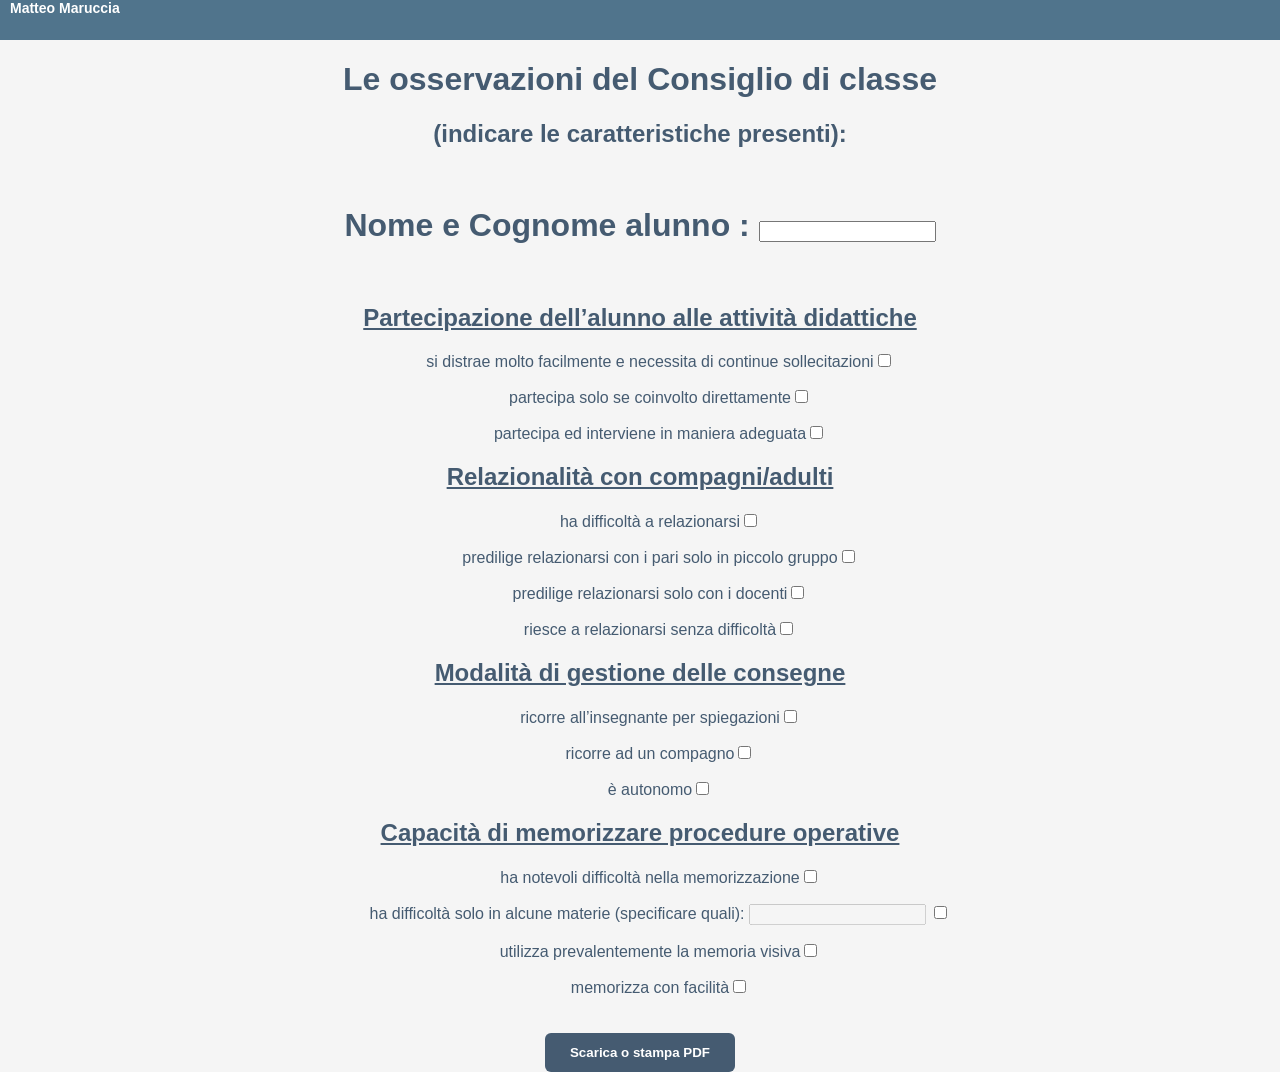
<file: pagine/modelloPDPCDC.html>
<!DOCTYPE html>
<html lang="en">
<head>
    <meta charset="UTF-8">
    <meta name="viewport" content="width=device-width, initial-scale=1.0">
    <title>Modello PDP CDC</title>
    <link rel="stylesheet" href="./../stili/styles.css">
</head>

<body>
<div class="crediti">
    <p class="crediti">Matteo Maruccia</p>
</div>

<main>
    <h1>Le osservazioni del Consiglio di classe</h1>
    <h2>(indicare le caratteristiche presenti):</h2>
    <br>

    <h1 id="titolo-nome">
        Nome e Cognome alunno : <input id="nome-alunno" type="text">
    </h1>

    <br>
    <h2><u>Partecipazione dell’alunno alle attività didattiche</u></h2>
    <ul>si distrae molto facilmente e necessita di continue sollecitazioni<input type="checkbox"></ul>
    <ul>partecipa solo se coinvolto direttamente<input type="checkbox"></ul>
    <ul>partecipa ed interviene in maniera adeguata<input type="checkbox"></ul>

    <h2><u>Relazionalità con compagni/adulti</u></h2>
    <ul>ha difficoltà a relazionarsi<input type="checkbox"></ul>
    <ul>predilige relazionarsi con i pari solo in piccolo gruppo<input type="checkbox"></ul>
    <ul>predilige relazionarsi solo con i docenti<input type="checkbox"></ul>
    <ul>riesce a relazionarsi senza difficoltà<input type="checkbox"></ul>

    <h2><u>Modalità di gestione delle consegne</u></h2>
    <ul>ricorre all’insegnante per spiegazioni<input type="checkbox"></ul>
    <ul>ricorre ad un compagno<input type="checkbox"></ul>
    <ul>è autonomo<input type="checkbox"></ul>

    <h2><u>Capacità di memorizzare procedure operative</u></h2>
    <ul>ha notevoli difficoltà nella memorizzazione<input type="checkbox"></ul>

    <ul>ha difficoltà solo in alcune materie (specificare quali):
        <input type="text" class="toggle-input" data-target="input-materie" disabled>
        <input type="checkbox" class="cb-toggle" data-target="input-materie">
    </ul>

    <ul>utilizza prevalentemente la memoria visiva<input type="checkbox"></ul>
    <ul>memorizza con facilità<input type="checkbox"></ul>

    <button id="pdfBtn" onclick="scaricaPDF()">Scarica o stampa PDF</button>

</main>

<footer></footer>
<script src="./../js/script.js"></script>
</body>
</html>
</file>
<file: stili/styles.css>
@media print {
    #pdfBtn {
        display: none;
    }
    .page-break {
        page-break-before: always; /* oppure after */
        break-before: page;        /* più moderno, compatibile con molti browser */
    }

    /* Puoi anche nascondere elementi come pulsanti */
    .no-print {
        display: none !important;
    }
}

table.sottotabella{
    border-style: dashed;
    color: black;
}


table{
    border-collapse: collapse;
    border-style: solid;
    color: black;
    border-width: 1px;
    margin: auto;
}

body {

    font-family: Arial, sans-serif;
    margin: 0;
    padding: 0;
    background-color: #f5f5f5;

}
nav{
    background-color: #ffffff;
    padding-right: 10px;
    padding-left: 10px;
    padding-top: 20px;
    padding-bottom: 20px;
}


div.crediti{
    height: 40px;
    background-color: #50748c;
    padding-right: 10px;
    padding-left: 10px;
    font-size: 14px;
    font-weight: bold;

}
p.crediti{
    margin: 0px;
    color: white;
}

table.intestazione{
    margin: auto;
    border: black;
    border-width: thick;
}
td{
    color: #455B71;
}

img.logo{
    background-color: #ffffff;
}
.logo img {
    height: 72px;
    margin: auto;
}
.logoIntestazione img {
    height: 70px;
    margin: auto;
}

div.logo{
    padding-left: 25px;
}


main{
    font-family: sans-serif;
    text-align: center;
    color: #455B71;
}

button{
    margin-top: 20px;
    padding: 12px 25px;
    background-color: #455B71;
    color: #fff;
    border: none;
    border-radius: 6px;
    font-weight: bold;
    cursor: pointer;
    transition: all 0.2s ease-in-out;
}

/* Effetto hover di ombra */
button:hover {
    box-shadow: 0px 6px 15px rgba(0, 0, 0, 0.35);
}

/* colore più chiaro quando premuto */
button:active {
    background-color: #5d7690;
    transform: translateY(2px); /* click visivo */
}

.tabella-con-righe tr {
      border-style: solid;
      color: black;
      border-width: 1px;
      margin: auto;
  }

.tabella-con-righe-e-colonne td {
      border-style: solid;
      border-width: 1px;
      margin: auto;
  }  

footer{

}

/* ===== FIX OVERFLOW ORIZZONTALE ===== */

/* Regola base: nessun elemento può uscire dal viewport */
*, *::before, *::after {
    box-sizing: border-box;
}

html, body {
    overflow-x: hidden;
    max-width: 100%;
}

/* Tutti gli input testuali restano dentro il loro contenitore */
input[type="text"] {
    max-width: 100%;
    width: auto;
    min-width: 0;
}

/* Le tabelle non forzano larghezze eccessive */
table {
    table-layout: fixed;
    word-wrap: break-word;
    word-break: break-word;
}

/* Gli input dentro le celle di tabella si adattano */
td input[type="text"],
td input.form-control {
    max-width: 100%;
    width: 100%;
}

/* Gli input inline (non form-control) non sforano */
p input[type="text"]:not(.form-control) {
    max-width: 180px;
    width: 100%;
}

/* Toggle input già limitati, ma forziamo il max */
.toggle-input {
    max-width: 100%;
    width: 180px;
}

/* Il container principale non supera il viewport */
.container {
    max-width: 100%;
    padding-left: 15px;
    padding-right: 15px;
}

/* Header: la tabella interna non deve sforare */
header .table {
    table-layout: auto;
    word-break: break-word;
}

/* Celle con testo lungo */
td, th {
    overflow-wrap: break-word;
    word-break: break-word;
    hyphens: auto;
}

/* Su schermi piccoli, riduci il font delle tabelle */
@media (max-width: 576px) {
    table, td, th, p, li {
        font-size: 0.85rem;
    }

    h3, h4 {
        font-size: 1rem;
    }

    .toggle-input {
        width: 120px;
    }
}
</file>
